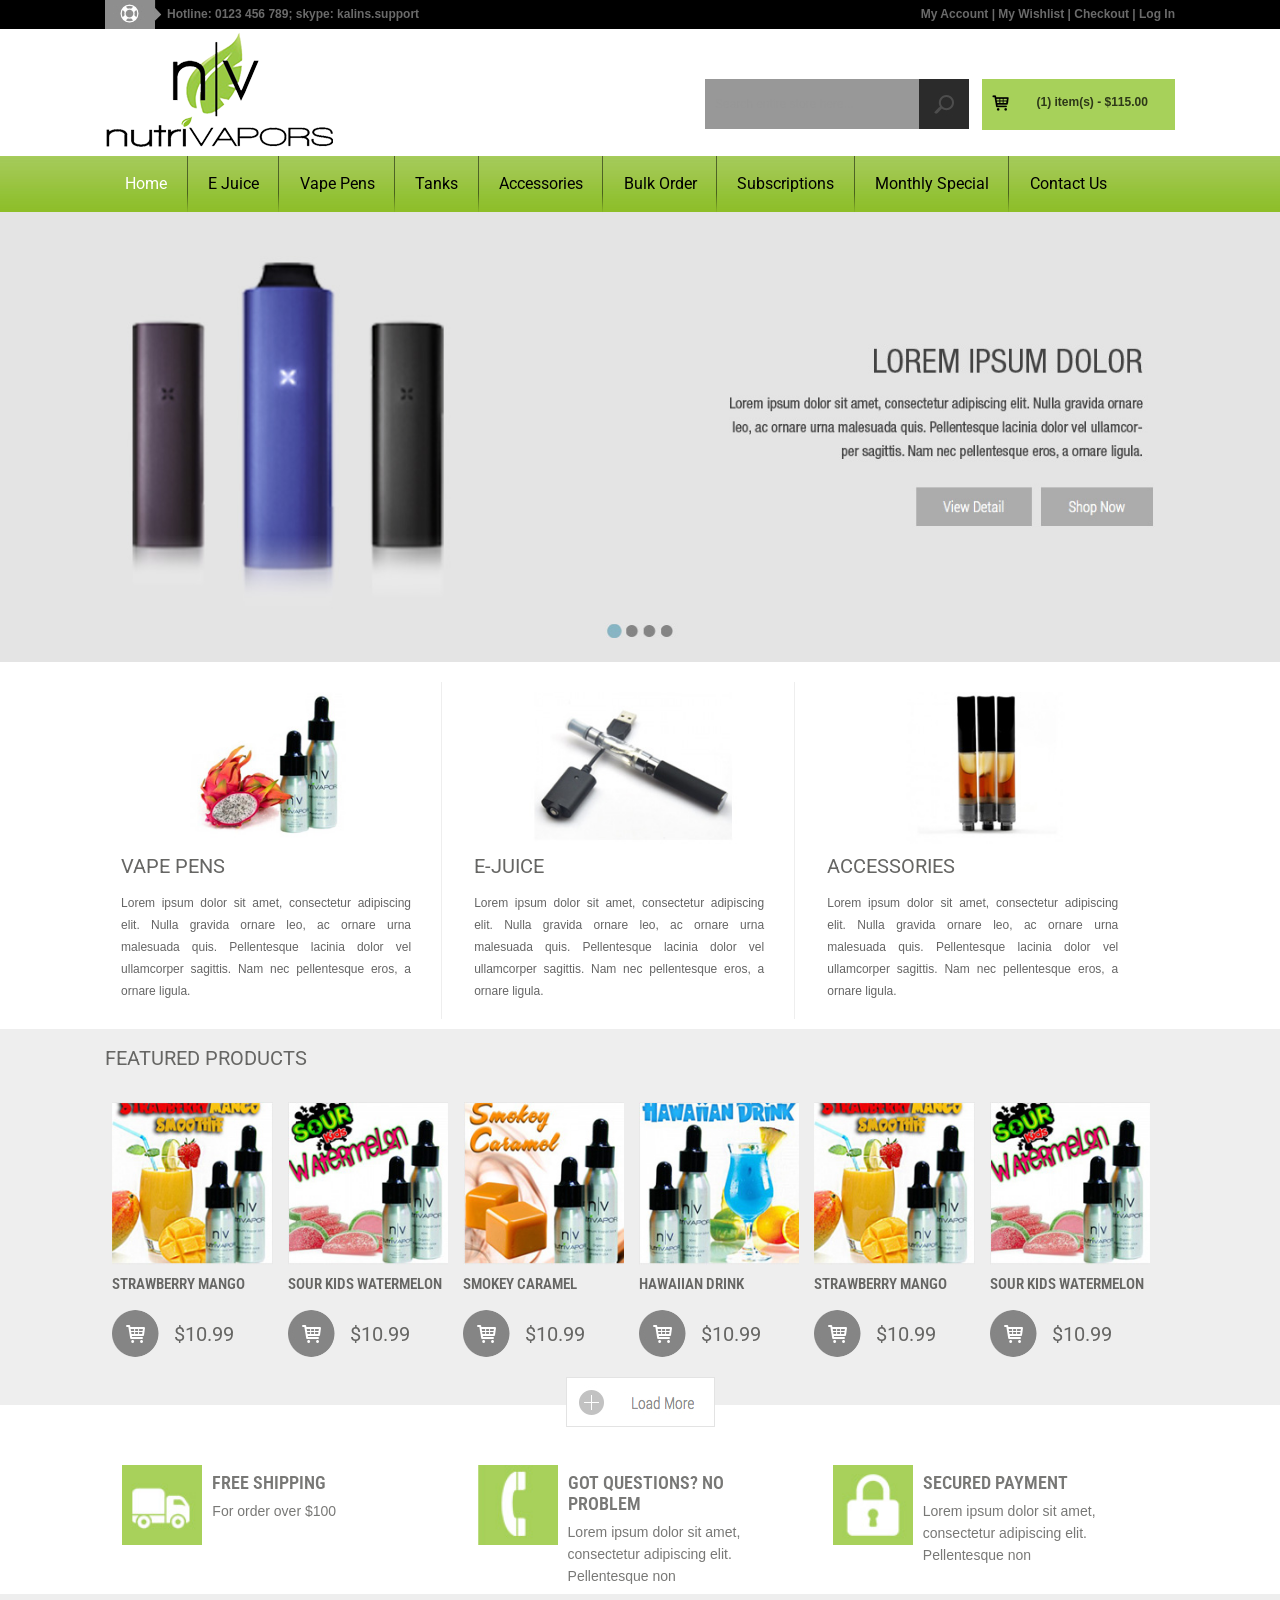
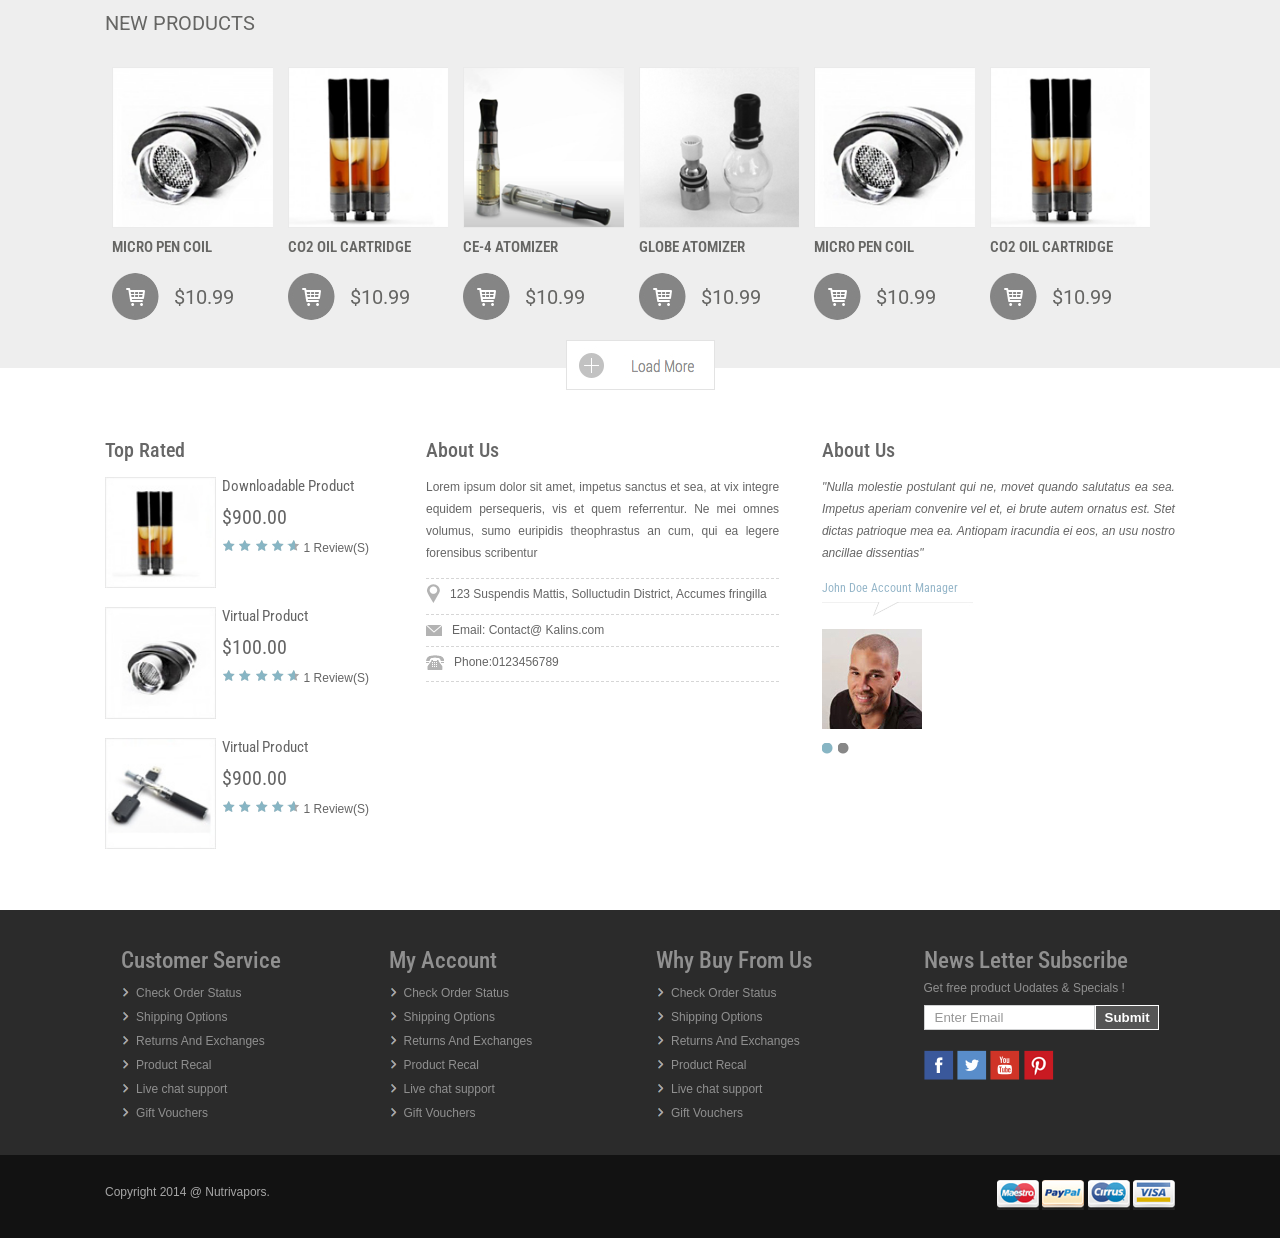
<file: htmls/index.html>
<!DOCTYPE HTML>
<html>
<head>
<meta http-equiv="Content-Type" content="text/html; charset=utf-8">
<title>NlV</title>
<meta name="viewport" content="width=device-width, initial-scale=1.0" />
<link type="text/css" rel="stylesheet" href="style.css">
<script type="text/javascript" src="js/jquery-1.11.1.min.js"></script>
<script type="text/javascript">
$(document).ready(function(){
	$('.mobile_menuicon').click(function(){
		$('.main_nav_list').slideToggle();	
	});	
})
</script>
</head>
<body>
   <!--top-->
       <div class="full_wrapper top">
          <div class="site_container topin">
               <!--left-->
                 <div class="leftmenu">
                   <div class="topicon"><a href="#"><img src="images/topiconleft_02.png" alt=""></a></div>
                   <div class="tolmenu"><a href="#">Hotline: 0123 456 789; skype: kalins.support</a></div>
                   <div class="clear_fix"></div>
                 </div>
               <!--End Left-->
               
                <!--Right-->
                 <div class="rightmenu">
                   <ul class="tormenu"> 
                     <li><a href="#">My Account</a>  |  <a href="#">My Wishlist</a>  |  <a href="#">Checkout </a> |  <a href="#">Log In</a></li>
                   </ul>
                 </div>
               <!--End Right-->
                <div class="clear_fix"></div>
          </div>
       </div>
       <div class="clear_fix"></div>
   <!--End top-->
   
   
   <!--logopart-->
      <div class="full_wrapper">
        <div class="site_container">
          <!--left-->
            <div class="sitelogo">
             <a href="#"> <img src="images/sitelogo_04.png" alt=""></a>
            </div>
          <!--End left-->
          <!--right-->
              <div>
                  <div class="rightgreen">
                    <span style="float:left; padding-left:10px"><a href="#"><img src="images/topcart_07.png" alt=""></a></span>(1) item(s) - $115.00
                  </div>
                 <div class="serchbar">
                    <input type="text" class="serhinpput" placeholder="Search entire store here...">
                    <input type="submit" value="" class="sersubri">
                  </div>
                   
                  <div class="clear_fix"></div>
              </div>
          <!--End right-->
           <div class="clear_fix"></div>
        </div>
      </div>
      <div class="clear_fix"></div>
   <!--ENd logopart-->
   
   <!--menuslice-->
      <div class="full_wrapper menubg">
        <div class="site_container menu_main_wapm">
         <div class="mobile_menuicon"><img src="images/mobile_menu.png"></div><!--mobile_menuicon-->
          <ul class="main_nav_list">
           <li><a href="#" class="active">Home</a></li>
            <li><a href="#">E Juice</a></li>
            <li><a href="#">Vape Pens</a></li>
            <li><a href="#">Tanks</a></li>
            <li><a href="#">Accessories</a></li>
            <li><a href="#">Bulk Order</a></li>
            <li><a href="#">Subscriptions</a></li>
            <li><a href="#">Monthly Special</a></li>
             <li><a href="#">Contact Us</a></li>
          </ul>
          <div class="clear_fix"></div> 
        </div>
      </div>
      <div class="clear_fix"></div> 
   <!--End menuslice-->
   
    <!--bannerimages-->
       <div class="full_wrapper bannerpart">
         <div class="site_container">
           <a href="#"><img src="images/sitebaner_23.jpg" alt="" class="res_images"></a>
         </div>
       </div>
       <div class="clear_fix"></div> 
    <!--End bannerimages-->
   
   <!--vavepensblog-->
     <div class="full_wrapper vavepens">
       <div class="site_container vavepensin">
          <ul class="vapenslis">
           <li>
             <a href="#"><img src="images/vavepens_27.jpg" alt="" class="res_images"></a>
             <h3>Vape Pens</h3>
             <p>
              Lorem ipsum dolor sit amet, consectetur adipiscing elit. Nulla gravida ornare leo, ac ornare urna malesuada quis. Pellentesque lacinia dolor vel ullamcorper sagittis. Nam nec pellentesque eros, a ornare ligula.
             </p>
           </li>
             <li>
             <a href="#"><img src="images/vavepens_29.jpg" alt="" class="res_images"></a>
             <h3>E-Juice</h3>
             <p>
              Lorem ipsum dolor sit amet, consectetur adipiscing elit. Nulla gravida ornare leo, ac ornare urna malesuada quis. Pellentesque lacinia dolor vel ullamcorper sagittis. Nam nec pellentesque eros, a ornare ligula.
             </p>
           </li>

           <li>
             <a href="#"><img src="images/vavepens_31.jpg" alt="" class="res_images"></a>
             <h3>Accessories</h3>
             <p>
              Lorem ipsum dolor sit amet, consectetur adipiscing elit. Nulla gravida ornare leo, ac ornare urna malesuada quis. Pellentesque lacinia dolor vel ullamcorper sagittis. Nam nec pellentesque eros, a ornare ligula.
             </p>
           </li>

          </ul>
       </div>
     </div>
      <div class="clear_fix"></div> 
   <!--End vavepensblog-->
   
   <!--feturedproducts-->
      <div class="full_wrapper feturedproducts">
        <div class="site_container feturedproductsin">
            <h3>Featured Products</h3>
            <ul class="feturedprolis">
             <li>
               <a href="#"><img src="images/products_36.jpg" alt="" class="res_images"></a>
               <h5>Strawberry Mango</h5>
               <div class="matocl">
                <span style="float:left;"><a href="#"><img src="images/cartround_55.png" alt=""></a></span> <span style="float:left; padding-left:15px; margin-top:5px;"><h3>$10.99</h3></span>
                <div class="clear_fix"></div> 
               </div>
             </li>
              <li>
               <a href="#"><img src="images/products_38.jpg" alt="" class="res_images"></a>
               <h5>Sour Kids Watermelon</h5>
               <div class="matocl">
                <span style="float:left;"><a href="#"><img src="images/cartround_55.png" alt=""></a></span> <span style="float:left; padding-left:15px; margin-top:5px;"><h3>$10.99</h3></span>
                <div class="clear_fix"></div> 
               </div>
             </li>
              <li>
               <a href="#"><img src="images/products_40.jpg" alt="" class="res_images"></a>
               <h5>Smokey Caramel</h5>
               <div class="matocl">
                <span style="float:left;"><a href="#"><img src="images/cartround_55.png" alt=""></a></span> <span style="float:left; padding-left:15px; margin-top:5px;"><h3>$10.99</h3></span>
                <div class="clear_fix"></div> 
               </div>
             </li>
             <li>
               <a href="#"><img src="images/products_42.jpg" alt="" class="res_images"></a>
               <h5>Hawaiian Drink</h5>
               <div class="matocl">
                <span style="float:left;"><a href="#"><img src="images/cartround_55.png" alt=""></a></span> <span style="float:left; padding-left:15px; margin-top:5px;"><h3>$10.99</h3></span>
                <div class="clear_fix"></div> 
               </div>
             </li>
              <li>
               <a href="#"><img src="images/products_44.jpg" alt="" class="res_images"></a>
               <h5>Strawberry Mango </h5>
               <div class="matocl">
                <span style="float:left;"><a href="#"><img src="images/cartround_55.png" alt=""></a></span> <span style="float:left; padding-left:15px; margin-top:5px;"><h3>$10.99</h3></span>
                <div class="clear_fix"></div> 
               </div>
             </li>
              <li>
               <a href="#"><img src="images/products_46.jpg" alt="" class="res_images"></a>
               <h5>Sour Kids Watermelon</h5>
               <div class="matocl">
                <span style="float:left;"><a href="#"><img src="images/cartround_55.png" alt=""></a></span> <span style="float:left; padding-left:15px; margin-top:5px;"><h3>$10.99</h3></span>
                <div class="clear_fix"></div> 
               </div>
             </li>
               
            </ul>
            <div class="clear_fix"></div> 
        </div>
      </div>
      <div class="clear_fix"></div> 
   <!--End feturedproducts-->
   
   
    <!--freeshoping-->
      <div class="full_wrapper freeshoping">
        <div class="site_container freeshopingin">
          <div class="btncenter">
            <a href="#"><img src="images/leadmorebtn_59.png" alt=""></a>
          </div>
          <div class="clear_fix"></div> 
          <ul class="grbtnlis">
           <li>
             <span class="grebtnspan"><a href="#"><img src="images/freeshiping_imges_62.jpg" alt="" class="res_images"></a></span>
             <span class="grelefsp">
             <h4>Free Shipping</h4>
             <p>For order over $100</p>
             </span>
              <div class="clear_fix"></div> 
           </li>
            <li>
             <span class="grebtnspan"><a href="#"><img src="images/freeshiping_imges_65.jpg" alt=""  class="res_images"></a></span>
             <span class="grelefsp">
             <h4>Got questions? No Problem</h4>
             <p>
             Lorem ipsum dolor sit amet, consectetur
adipiscing elit. Pellentesque non
             </p>
             </span>
              <div class="clear_fix"></div> 
           </li>
           <li>
             <span class="grebtnspan"><a href="#"><img src="images/freeshiping_imges_68.jpg" alt=""  class="res_images"></a></span>
             <span class="grelefsp">
             <h4>Secured Payment</h4>
             <p>
             Lorem ipsum dolor sit amet, consectetur
adipiscing elit. Pellentesque non
             </p>
             </span>
              <div class="clear_fix"></div> 
           </li>
          </ul>
          <div class="clear_fix"></div> 
        </div>
      </div>
      <div class="clear_fix"></div> 
   <!--End freeshoping-->
   
   
   <!--Newproducts-->
      <div class="full_wrapper feturedproducts">
        <div class="site_container feturedproductsin">
            <h3>New Products</h3>
            <ul class="feturedprolis">
             <li>
               <a href="#"><img src="images/penproductsn_62.png" alt="" class="res_images"></a>
               <h5>Micro Pen Coil</h5>
               <div class="matocl">
                <span style="float:left;"><a href="#"><img src="images/cartround_55.png" alt=""></a></span> <span style="float:left; padding-left:15px; margin-top:5px;"><h3>$10.99</h3></span>
                <div class="clear_fix"></div> 
               </div>
             </li>
              <li>
               <a href="#"><img src="images/penproductsn_64.png" alt="" class="res_images"></a>
               <h5>Co2 Oil Cartridge</h5>
               <div class="matocl">
                <span style="float:left;"><a href="#"><img src="images/cartround_55.png" alt=""></a></span> <span style="float:left; padding-left:15px; margin-top:5px;"><h3>$10.99</h3></span>
                <div class="clear_fix"></div> 
               </div>
             </li>
              <li>
                <a href="#"><img src="images/penproductsn_66.png" alt="" class="res_images"></a>
               <h5>Ce-4 Atomizer</h5>
               <div class="matocl">
                <span style="float:left;"><a href="#"><img src="images/cartround_55.png" alt=""></a></span> <span style="float:left; padding-left:15px; margin-top:5px;"><h3>$10.99</h3></span>
                <div class="clear_fix"></div> 
               </div>
             </li>
             <li>
                <a href="#"><img src="images/penproductsn_68.png" alt="" class="res_images"></a>
               <h5>Globe Atomizer</h5>
               <div class="matocl">
                <span style="float:left;"><a href="#"><img src="images/cartround_55.png" alt=""></a></span> <span style="float:left; padding-left:15px; margin-top:5px;"><h3>$10.99</h3></span>
                <div class="clear_fix"></div> 
               </div>
             </li>
              <li>
               <a href="#"><img src="images/penproductsn_62.png" alt="" class="res_images"></a>
               <h5>Micro Pen Coil</h5>
               <div class="matocl">
                <span style="float:left;"><a href="#"><img src="images/cartround_55.png" alt=""></a></span> <span style="float:left; padding-left:15px; margin-top:5px;"><h3>$10.99</h3></span>
                <div class="clear_fix"></div> 
               </div>
             </li>
              <li>
               <a href="#"><img src="images/penproductsn_64.png" alt="" class="res_images"></a>
               <h5>Co2 Oil Cartridge</h5>
               <div class="matocl">
                <span style="float:left;"><a href="#"><img src="images/cartround_55.png" alt=""></a></span> <span style="float:left; padding-left:15px; margin-top:5px;"><h3>$10.99</h3></span>
                <div class="clear_fix"></div> 
               </div>
             </li>
               
            </ul>
            <div class="clear_fix"></div> 
        </div>
      </div>
      <div class="clear_fix"></div> 
   <!--End Newproducts-->
   
   <!--clintblog-->
   <div class="full_wrapper freeshoping">
        <div class="site_container freeshopingin1">
          <div class="btncenter">
            <a href="#"><img src="images/leadmorebtn_59.png" alt=""></a>
          </div>
          
          <div class="clintrated">
              <div class="topratedleft">
                <div class="toprated">
                 Top Rated
                </div>
                
                <ul class="topratedlis">
                  <li>
                    <div>
                      <div class="topratimg"><img src="images/penborderimages_81.jpg" alt="" class="res_images"></div>
                      <div class="topratedsiderates">
                       <div class="downloadproduct">
                        <a href="#">Downloadable Product</a>
                       </div>
                       <div class="downloadproducto">
                       $900.00
                       </div>
                       <div style="margin-top:10px;">
                        <span>
                         <a href="#"><img src="images/stars_84.png" alt=""></a>
                         <a href="#"><img src="images/stars_84.png" alt=""></a>
                         <a href="#"><img src="images/stars_84.png" alt=""></a>
                         <a href="#"><img src="images/stars_84.png" alt=""></a>
                         <a href="#"><img src="images/stars_86.png" alt=""></a>
                        </span>
                        <span>1 Review(S)</span>
                        <div class="clear_fix"></div>
                       </div>
                      </div>
                      <div class="clear_fix"></div>
                    </div>
                  </li>
                  <li>
                    <div>
                      <div class="topratimg"><img src="images/penborderimages_84.jpg" alt="" class="res_images"></div>
                      <div class="topratedsiderates">
                       <div class="downloadproduct">
                        <a href="#">Virtual Product</a>
                       </div>
                       <div class="downloadproducto">
                       $100.00
                       </div>
                       <div style="margin-top:10px;">
                        <span>
                         <a href="#"><img src="images/stars_84.png" alt=""></a>
                         <a href="#"><img src="images/stars_84.png" alt=""></a>
                         <a href="#"><img src="images/stars_84.png" alt=""></a>
                         <a href="#"><img src="images/stars_84.png" alt=""></a>
                         <a href="#"><img src="images/stars_86.png" alt=""></a>
                        </span>
                        <span>1 Review(S)</span>
                        <div class="clear_fix"></div>
                       </div>
                      </div>
                      <div class="clear_fix"></div>
                    </div>
                  </li>
                  <li>
                    <div>
                      <div class="topratimg"><img src="images/penborderimages_86.jpg" alt="" class="res_images"></div>
                      <div class="topratedsiderates">
                       <div class="downloadproduct">
                        <a href="#">Virtual Product</a>
                       </div>
                       <div class="downloadproducto">
                       $900.00
                       </div>
                       <div style="margin-top:10px;">
                        <span>
                         <a href="#"><img src="images/stars_84.png" alt=""></a>
                         <a href="#"><img src="images/stars_84.png" alt=""></a>
                         <a href="#"><img src="images/stars_84.png" alt=""></a>
                         <a href="#"><img src="images/stars_84.png" alt=""></a>
                         <a href="#"><img src="images/stars_86.png" alt=""></a>
                        </span>
                        <span>1 Review(S)</span>
                        <div class="clear_fix"></div>
                       </div>
                      </div>
                      <div class="clear_fix"></div>
                    </div>
                  </li>
                </ul>
                
              </div>
              <div class="torteright">
                 <div class="toprated">
                  About Us 
                </div>
                <p>
                 Lorem ipsum dolor sit amet, impetus sanctus et sea, at vix integre equidem persequeris, vis et quem referrentur. Ne mei omnes volumus, sumo euripidis theophrastus an cum, qui ea legere forensibus scribentur
                </p>
                <div class="borbotdd">
                </div>
                <div>
                  <span class="spanmap"><a href="#"><img src="images/mapicons_92.png" alt=""></a></span>
                  <span class="persapns"><a href="#">123 Suspendis Mattis, Solluctudin District, Accumes fringilla</a></span>
                  <div class="clear_fix"></div>
                </div>
                 <div class="borbotdd">
                </div>
                <div>
                  <span class="spanmap" style="margin-top:10px;"><a href="#"><img src="images/mapicons_97.png" alt=""></a></span>
                  <span class="persapns"><a href="#">Email: Contact@ Kalins.com</a></span>
                  <div class="clear_fix"></div>
                </div>
                 <div class="borbotdd">
                </div>
                 <div>
                  <span class="spanmap" style="margin-top:5px;"><a href="#"><img src="images/mapicons_100.png" alt=""></a></span>
                  <span class="persapns"><a href="#">Phone:0123456789</a></span>
                  <div class="clear_fix"></div>
                </div>
                 <div class="borbotdd">
                </div>
                </div>
                
                
                <div class="torteright">
                 <div class="toprated">
                  About Us 
                </div>
                <p>
   <i>            
"Nulla molestie postulant qui ne, movet quando salutatus ea sea. Impetus aperiam convenire vel et, ei brute autem ornatus est. Stet dictas patrioque mea ea. Antiopam iracundia ei eos, an usu nostro ancillae dissentias"
</i>
                </p>
                 <div class="jhonedoie">
                  John Doe Account Manager
                 </div>
                 <div>
                  <img src="images/myacountborder_96.png" alt="">
                 </div>
                 <div class="clintimg">
                   <a href="#"><img src="images/clintsays_100.png" alt=""></a>
                 </div>
                 <div class="clintimg">
                 <a href="#"> <img src="images/roundicons_112.png" alt=""></a>
                 <a href="#"> <img src="images/roundicons_114.png" alt=""></a>
                 </div>
                </div>
                
             <div class="clear_fix"></div> 
             <div style="height:50px;">
             </div>
              
          </div>
          
       </div>
   </div>
   <div class="clear_fix"></div> 
  <!--ENd clintblog-->
  
  <!--newsletter-->
     <div class="full_wrapper newsletter">
       <div class="site_container newsletterin">
         <div class="newslis">
            <div class="cuseheding">
             Customer Service
            </div>
            <ul class="checkorstatuslis">
             <li><a href="#">Check Order Status</a></li>
             <li><a href="#">Shipping Options</a></li>
             <li><a href="#">Returns And Exchanges</a></li>
             <li><a href="#">Product Recal</a></li>
             <li><a href="#">Live chat support</a></li>
             <li><a href="#">Gift Vouchers</a></li>
            </ul>
         </div>
         <div class="newslis">
            <div class="cuseheding">
             My Account
            </div>
            <ul class="checkorstatuslis">
             <li><a href="#">Check Order Status</a></li>
             <li><a href="#">Shipping Options</a></li>
             <li><a href="#">Returns And Exchanges</a></li>
             <li><a href="#">Product Recal</a></li>
             <li><a href="#">Live chat support</a></li>
             <li><a href="#">Gift Vouchers</a></li>
            </ul>
         </div>
         
         <div class="newslis">
            <div class="cuseheding">
             Why Buy From Us
            </div>
            <ul class="checkorstatuslis">
             <li><a href="#">Check Order Status</a></li>
             <li><a href="#">Shipping Options</a></li>
             <li><a href="#">Returns And Exchanges</a></li>
             <li><a href="#">Product Recal</a></li>
             <li><a href="#">Live chat support</a></li>
             <li><a href="#">Gift Vouchers</a></li>
            </ul>
         </div>
         
         <div class="newslis">
            <div class="cuseheding">
             News Letter Subscribe
            </div>
             
               <div>
               Get free product Uodates & Specials !
              </div>
               <div class="emaisu">
                 <input type="text" class="foinput" placeholder="Enter Email">
                 <input type="submit" class="subfootr" value="Submit">
                  <div class="clear_fix"></div>
               </div>
              <div class="soicons">
               <a href="#"><img src="images/sosialicons_123.png" alt=""></a>
               <a href="#"><img src="images/sosialicons_125.png" alt=""></a>
               <a href="#"><img src="images/sosialicons_127.png" alt=""></a>
               <a href="#"><img src="images/sosialicons_129.png" alt=""></a>
              </div>
            
         </div>
         
         
         
         
          <div class="clear_fix"></div>
       </div>
     </div>
     <div class="clear_fix"></div> 
  <!--End newsletter-->
  
  <!--footer-->
     <div class="full_wrapper footer">
       <div class="site_container footerin">
         <div class="copwrilef">
         <a href="#"> Copyright 2014 @ Nutrivapors.</a>
         </div>
         <div class="foleft">
           <a href="#"><img src="images/paypacards_137.png" alt=""></a>
           <a href="#"><img src="images/paypacards_139.png" alt=""></a>
           <a href="#"><img src="images/paypacards_141.png" alt=""></a>
           <a href="#"><img src="images/paypacards_143.png" alt=""></a>
         </div>
         <div class="clear_fix"></div> 
       </div>
     </div>
  <!--End footer-->
</body>
</html>
</file>
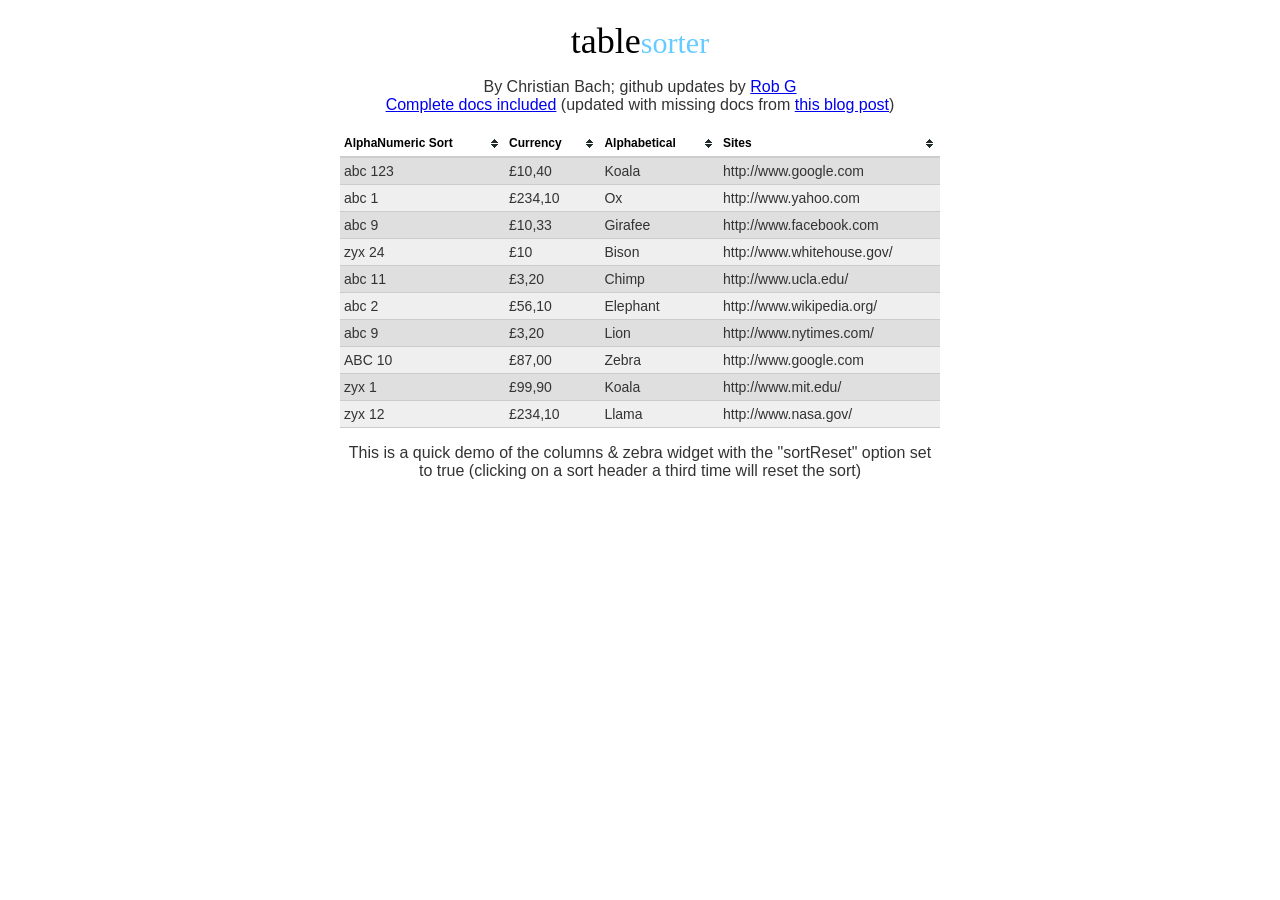
<file: administrator/assets/tablesorter/index.html>
<!DOCTYPE html>
<html>
<head>
	<meta charset="utf-8">
	<title>Basic Tablesorter Demo</title>

	<!-- Demo styling -->
	<link href="docs/css/jq.css" rel="stylesheet">

	<!-- jQuery: required (tablesorter works with jQuery 1.2.3+) -->
	<script src="../jquery-2.0.3.min.js"></script>

	<!-- Pick a theme, load the plugin & initialize plugin -->
	<link href="css/theme.default.css" rel="stylesheet">
	<script src="js/jquery.tablesorter.min.js"></script>
	<script src="js/jquery.tablesorter.widgets.min.js"></script>
	<script>
	$(function(){
		$('table').tablesorter({
			widgets        : ['zebra', 'columns'],
			usNumberFormat : false,
			sortReset      : true,
			sortRestart    : true
		});
	});
	</script>

</head>
<body>
<div class="demo">
	<h1><a href="https://github.com/Mottie/tablesorter">table<em>sorter</em></a></h1>
	<p>By Christian Bach; github updates by <a href="https://github.com/Mottie/">Rob G</a><br>
		<a href="docs/index.html">Complete docs included</a> (updated with missing docs from <a href="http://wowmotty.blogspot.com/2011/06/jquery-tablesorter-missing-docs.html">this blog post</a>)
	</p>

	<table class="tablesorter">
		<thead>
			<tr>
				<th>AlphaNumeric Sort</th>
				<th>Currency</th>
				<th>Alphabetical</th>
				<th>Sites</th>
			</tr>
		</thead>
		<tbody>
			<tr><td>abc 123</td><td>&#163;10,40</td><td>Koala</td><td>http://www.google.com</td></tr>
			<tr><td>abc 1</td><td>&#163;234,10</td><td>Ox</td><td>http://www.yahoo.com</td></tr>
			<tr><td>abc 9</td><td>&#163;10,33</td><td>Girafee</td><td>http://www.facebook.com</td></tr>
			<tr><td>zyx 24</td><td>&#163;10</td><td>Bison</td><td>http://www.whitehouse.gov/</td></tr>
			<tr><td>abc 11</td><td>&#163;3,20</td><td>Chimp</td><td>http://www.ucla.edu/</td></tr>
			<tr><td>abc 2</td><td>&#163;56,10</td><td>Elephant</td><td>http://www.wikipedia.org/</td></tr>
			<tr><td>abc 9</td><td>&#163;3,20</td><td>Lion</td><td>http://www.nytimes.com/</td></tr>
			<tr><td>ABC 10</td><td>&#163;87,00</td><td>Zebra</td><td>http://www.google.com</td></tr>
			<tr><td>zyx 1</td><td>&#163;99,90</td><td>Koala</td><td>http://www.mit.edu/</td></tr>
			<tr><td>zyx 12</td><td>&#163;234,10</td><td>Llama</td><td>http://www.nasa.gov/</td></tr>
		</tbody>
	</table>

	<p>This is a quick demo of the columns & zebra widget with the "sortReset" option set to true (clicking on a sort header a third time will reset the sort)</p>

</div>
</body></html>
</file>
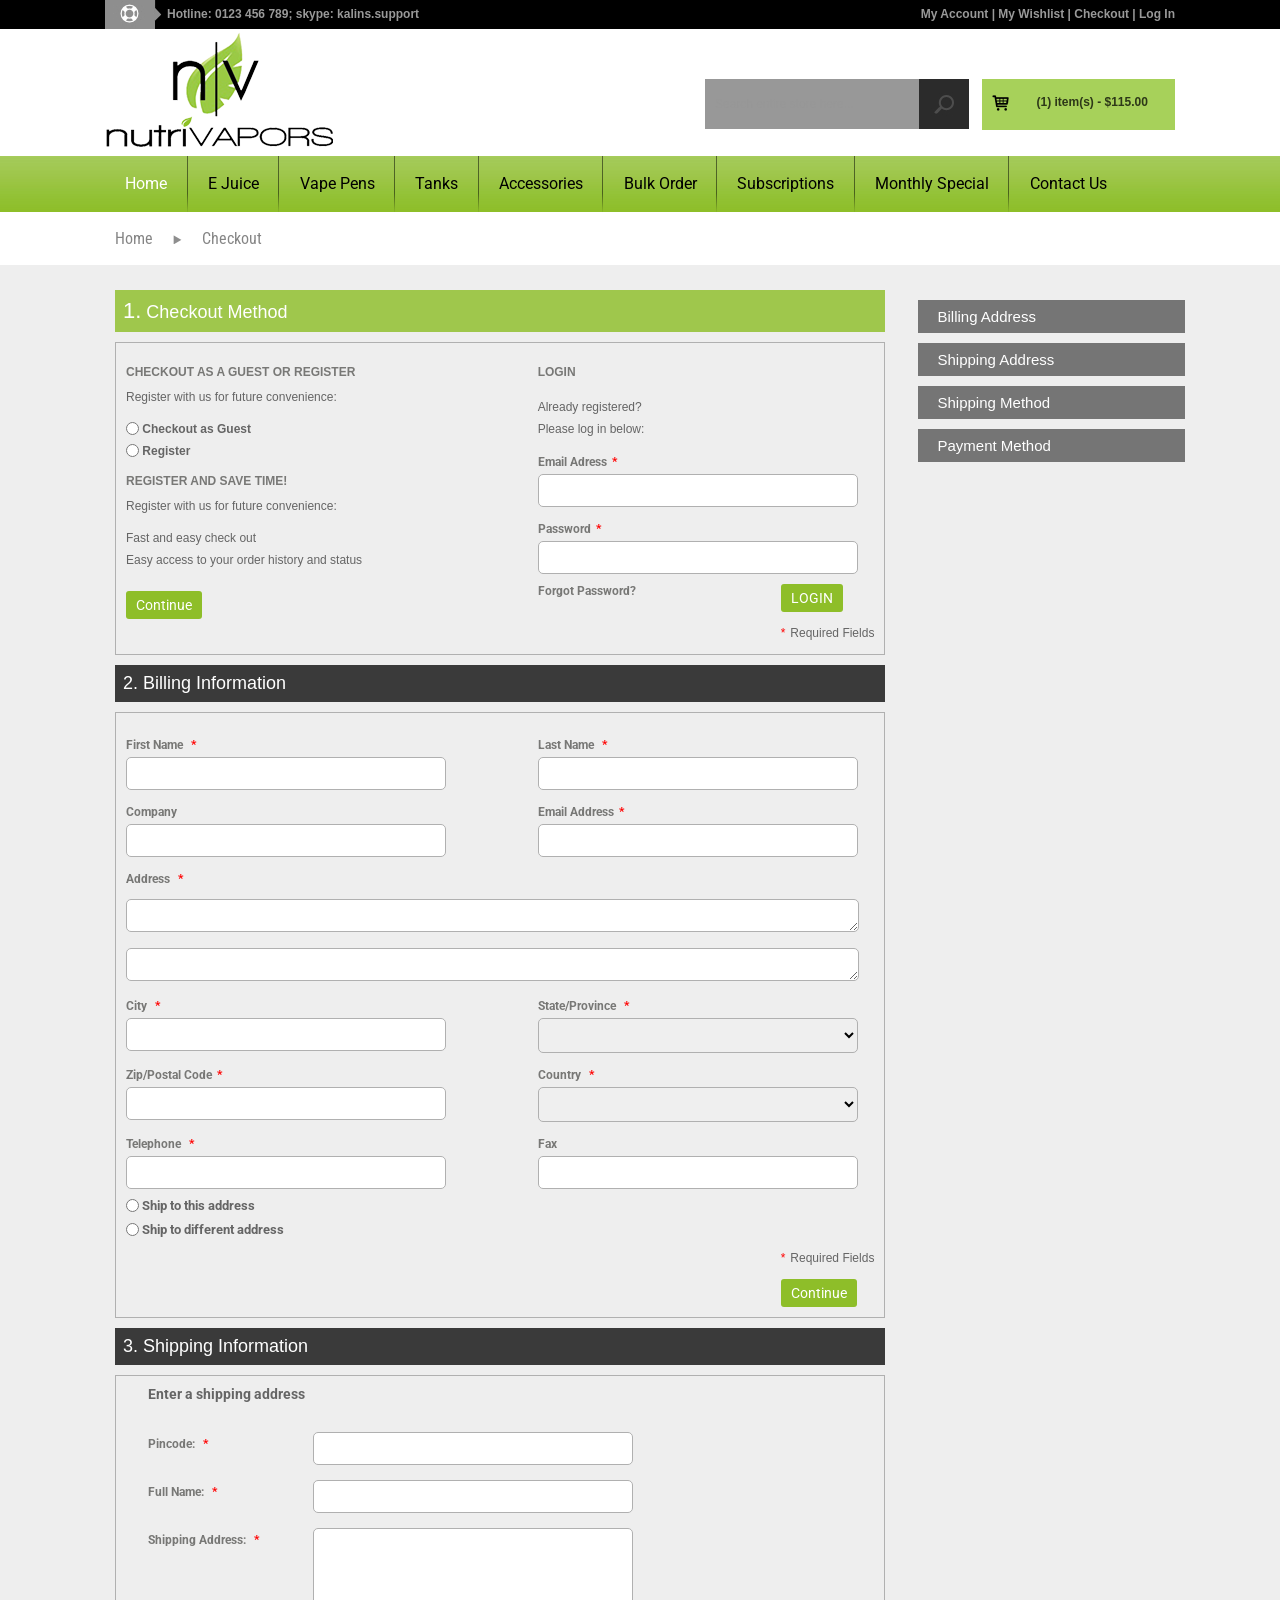
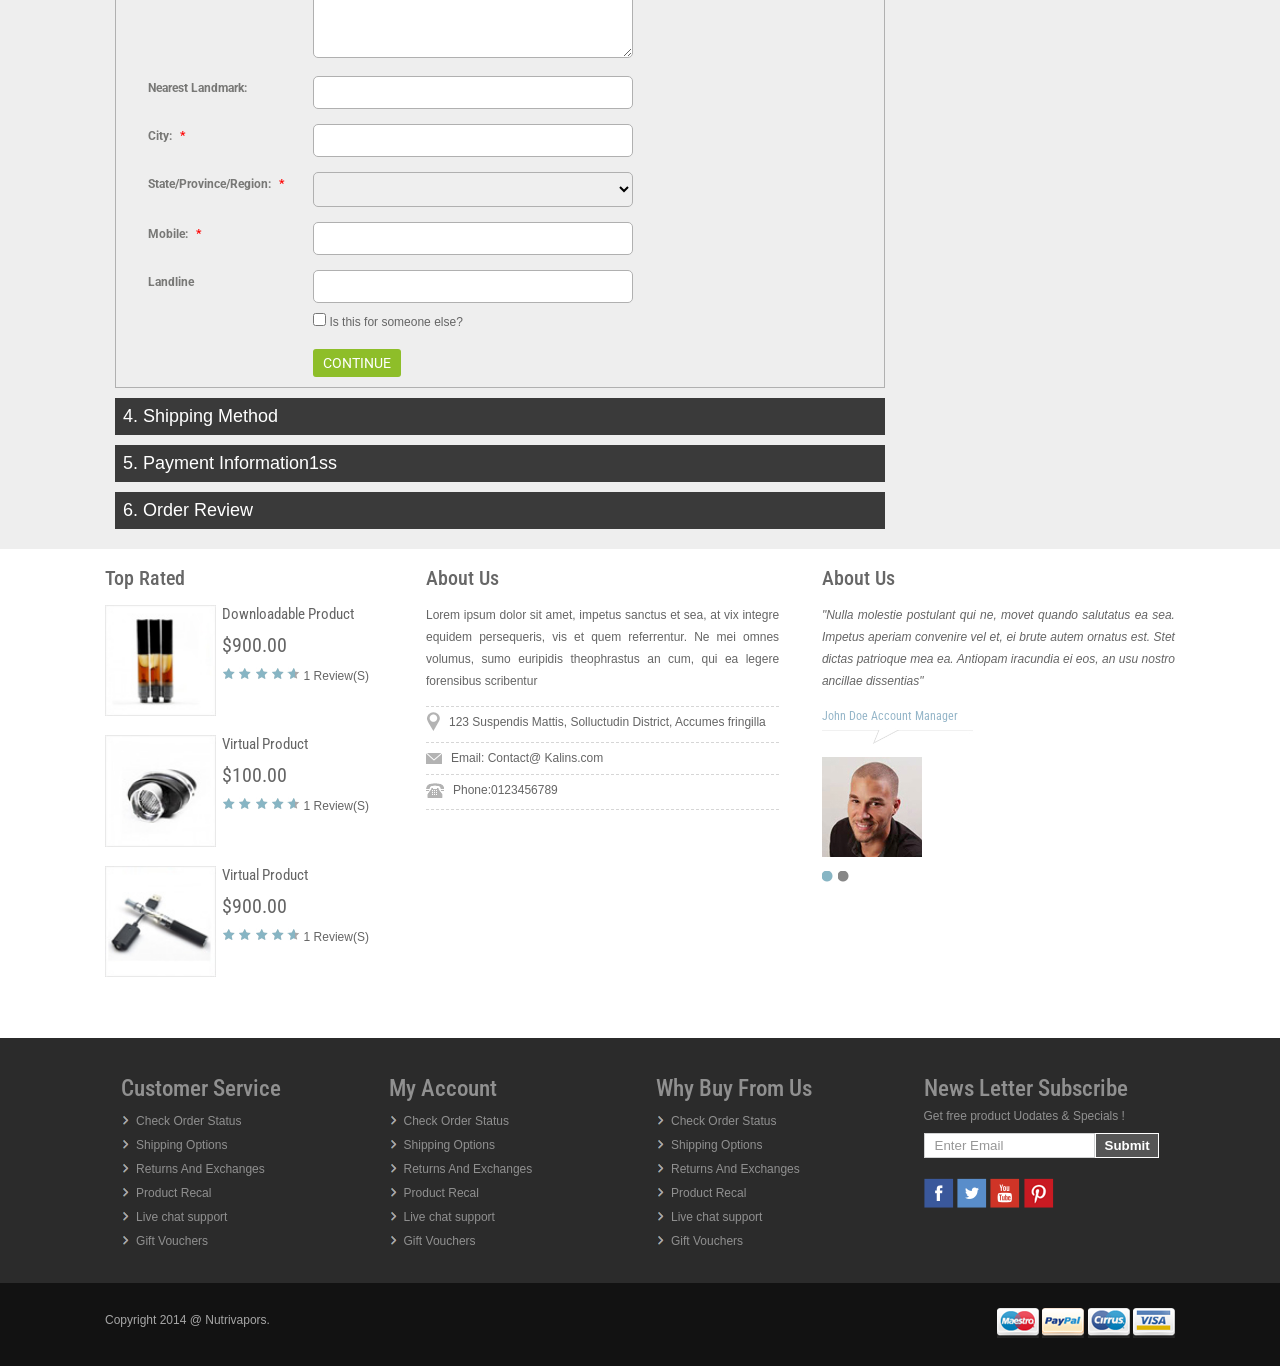
<file: checkout.html>
<!DOCTYPE HTML>
<html>
<head>
<meta http-equiv="Content-Type" content="text/html; charset=utf-8">
<title>NlV</title>
<meta name="viewport" content="width=device-width, initial-scale=1.0" />
<link type="text/css" rel="stylesheet" href="style.css">
<script type="text/javascript" src="js/jquery-1.11.1.min.js"></script>
<script type="text/javascript">
$(document).ready(function(){
	$('.mobile_menuicon').click(function(){
		$('.main_nav_list').slideToggle();	
	});	
})
</script>
</head>
<body>
   <!--top-->
       <div class="full_wrapper top">
          <div class="site_container topin">
               <!--left-->
                 <div class="leftmenu">
                   <div class="topicon"><a href="#"><img src="images/topiconleft_02.png" alt=""></a></div>
                   <div class="tolmenu"><a href="#">Hotline: 0123 456 789; skype: kalins.support</a></div>
                   <div class="clear_fix"></div>
                 </div>
               <!--End Left-->
               
                <!--Right-->
                 <div class="rightmenu">
                   <ul class="tormenu"> 
                     <li><a href="#">My Account</a>  |  <a href="#">My Wishlist</a>  |  <a href="#">Checkout </a> |  <a href="#">Log In</a></li>
                   </ul>
                 </div>
               <!--End Right-->
                <div class="clear_fix"></div>
          </div>
       </div>
       <div class="clear_fix"></div>
   <!--End top-->
   
   
   <!--logopart-->
      <div class="full_wrapper">
        <div class="site_container">
          <!--left-->
            <div class="sitelogo">
             <a href="#"> <img src="images/sitelogo_04.png" alt=""></a>
            </div>
          <!--End left-->
          <!--right-->
              <div>
                  <div class="rightgreen">
                    <span style="float:left; padding-left:10px"><a href="#"><img src="images/topcart_07.png" alt=""></a></span>(1) item(s) - $115.00
                  </div>
                 <div class="serchbar">
                    <input type="text" class="serhinpput" placeholder="Search entire store here...">
                    <input type="submit" value="" class="sersubri">
                  </div>
                   
                  <div class="clear_fix"></div>
              </div>
          <!--End right-->
           <div class="clear_fix"></div>
        </div>
      </div>
      <div class="clear_fix"></div>
   <!--ENd logopart-->
   
   <!--menuslice-->
      <div class="full_wrapper menubg">
        <div class="site_container menu_main_wapm">
         <div class="mobile_menuicon"><img src="images/mobile_menu.png"></div><!--mobile_menuicon-->
          <ul class="main_nav_list">
           <li><a href="#" class="active">Home</a></li>
            <li><a href="#">E Juice</a></li>
            <li><a href="#">Vape Pens</a></li>
            <li><a href="#">Tanks</a></li>
            <li><a href="#">Accessories</a></li>
            <li><a href="#">Bulk Order</a></li>
            <li><a href="#">Subscriptions</a></li>
            <li><a href="#">Monthly Special</a></li>
             <li><a href="#">Contact Us</a></li>
          </ul>
          <div class="clear_fix"></div> 
        </div>
      </div>
      <div class="clear_fix"></div> 
   <!--End menuslice-->
   
   
     <!--bedgromms part-->
        <div class="full_wrapper bedgrampart">
          <div class="site_container bedgrampartin">
              <ul class="bedgromslist"> 
                <li><a href="#">Home</a></li>
                <li><img src="images/aboutarow_03.png" alt=""></li>
                 <li><a href="#">Checkout</a></li>
              </ul>
               <div class="clear_fix"></div>
          </div>
        </div>
        <div class="clear_fix"></div>
     <!--End bedgromms part-->
   
    <!--innerpagepart-->
       <div class="full_wrapper innerpart">
         <div class="site_container">
            <div class="concomimg">
              
                <div class="checkout_left">

                    <div class="first_method">
                         <span>1.</span> Checkout Method
                    </div><!--first_method-->
                    
                    <div class="checkout_method">
                    
                       <div class="check_left">
                        
                         <h4>CHECKOUT AS A GUEST OR REGISTER</h4>
                         <div class="checkleft_para1">Register with us for future convenience:</div><!--checkleft_para-->
                         <div class="radio_btn"><input type="radio"> Checkout as Guest</div><!--radio_btn-->
                         <div class="radio_btn"><input type="radio"> Register</div><!--radio_btn-->
                         
                         <h4>REGISTER AND SAVE TIME!</h4>
                         
                         <div class="checkleft_para">Register with us for future convenience:</div><!--checkleft_para-->
                         <div class="checkleft_para2">Fast and easy check out</div><!--checkleft_para-->
                         <div class="checkleft_para">Easy access to your order history and status</div><!--checkleft_para-->
                         
                         <div class="continue_btn">
                            <input type="submit" value="Continue" />
                        </div><!--continue_btn-->
                         
                       
                       </div><!--check_left-->
                       
                       <div class="check_right">
          
                           <h4>LOGIN</h4>
                         <div class="checkleft_para2">Already registered?</div><!--checkleft_para-->
                         <div class="checkleft_para">Please log in below:</div><!--checkleft_para-->
                         
                         <div class="checkleft_text">Email Adress<span>*</span></div><!---checkleft_text--->
                         <div class="checkleft_btn"><input type="text"></div><!---checkleft_btn--->
                         
                         <div class="checkleft_text">Password<span>*</span></div><!---checkleft_text--->
                         <div class="checkleft_btn"><input type="password"></div><!---checkleft_btn--->
                         
                         
                         <div class="forgot_pwd"><a href="#">Forgot Password?</a></div><!--forgot_pwd-->
                         
                         <div class="submit_btn">
                         
                          <input type="submit" value="LOGIN">
                          
                         <div class="checkleft_para2"><span class="red">*</span>Required Fields</div><!--checkleft_para-->
                         
                         </div><!--submit_btn-->
                         
                       
                       </div><!--check_right-->
                       
                       <div class="clear_fix"></div>
                    
                    </div><!--checkout_method-->
                    

                    <div class="second_method">
                         <a href="#"><span>2.</span> Billing Information</a>
                    </div><!--second_method-->
                    
                    <div class="checkout_method">
                    
                       <div class="check_left">
                       <div class="checkleft_text"> First Name <span>*</span> </div><!--checkleft_text-->
                       <div class="checkleft_btn"> <input type="text"> </div><!--checkleft_btn-->
                       </div><!--check_left-->
                       
                       <div class="check_right">
                       <div class="checkleft_text"> Last Name <span>*</span> </div><!--checkleft_text-->
                       <div class="checkleft_btn"> <input type="text"> </div><!--checkleft_btn-->
                       </div><!--check_right-->

                       <div class="clear_fix"></div>
                    
                       <div class="check_left">
                       <div class="checkleft_text">Company</div><!--checkleft_text-->
                       <div class="checkleft_btn"> <input type="text"> </div><!--checkleft_btn-->
                       </div><!--check_left-->
                       
                       <div class="check_right">
                       <div class="checkleft_text">Email Address<span>*</span> </div><!--checkleft_text-->
                       <div class="checkleft_btn"> <input type="text"> </div><!--checkleft_btn-->
                       </div><!--check_right-->
                       <div class="clear_fix"></div>
                       
                       
                       <div class="checkleft_text">Address <span>*</span></div><!--checkleft_text-->
                       <div class="checkleft_btn1">
                        <textarea></textarea>
                       </div><!--checkleft_btn1-->

                       <div class="checkleft_btn1">
                        <textarea></textarea>
                       </div><!--checkleft_btn1-->

                       <div class="check_left">
                       <div class="checkleft_text">City <span>*</span></div><!--checkleft_text-->
                       <div class="checkleft_btn"> <input type="text"> </div><!--checkleft_btn-->
                       </div><!--check_left-->
                       
                       <div class="check_right">
                       <div class="checkleft_text">State/Province <span>*</span> </div><!--checkleft_text-->
                       <div class="checkleft_btn"><select> <option></option> </select></div><!--checkleft_btn-->
                       </div><!--check_right-->
                       <div class="clear_fix"></div>



                       <div class="check_left">
                       <div class="checkleft_text">Zip/Postal Code<span>*</span></div><!--checkleft_text-->
                       <div class="checkleft_btn"> <input type="text"> </div><!--checkleft_btn-->
                       </div><!--check_left-->
                       
                       <div class="check_right">
                       <div class="checkleft_text">Country <span>*</span> </div><!--checkleft_text-->
                       <div class="checkleft_btn"><select> <option></option> </select> </div><!--checkleft_btn-->
                       </div><!--check_right-->
                       <div class="clear_fix"></div>

                       <div class="check_left">
                       <div class="checkleft_text">Telephone <span>*</span> </div><!--checkleft_text-->
                       <div class="checkleft_btn"> <input type="text"> </div><!--checkleft_btn-->
                       </div><!--check_left-->
                       
                       <div class="check_right">
                       <div class="checkleft_text">Fax</div><!--checkleft_text-->
                       <div class="checkleft_btn"> <input type="text"> </div><!--checkleft_btn-->
                       </div><!--check_right-->
                       <div class="clear_fix"></div>


                       <div class="checkleft_btn1"><input type="radio"> Ship to this address</div><!--checkleft_btn1-->
                       <div class="checkleft_btn1"><input type="radio"> Ship to different address</div><!--checkleft_btn1-->
                       
                         <div class="submit_btn">
                         <div class="checkleft_para2"><span class="red">*</span>Required Fields</div><!--checkleft_para-->
                         
                          <input type="submit" value="Continue">
                          
                         
                         </div><!--submit_btn-->

                       <div class="clear_fix"></div>

                    </div><!--checkout_method-->
                    
                    
                    <div class="second_method">
                         <a href="#"><span>3.</span> Shipping Information</a>
                    </div><!--first_method-->
                    
                    
                    <div class="checkout_method">
                    
                   
                   
                   <div class="enter_mail">Enter a shipping address</div><!--enter_mail-->

                   <div class="shipping_text">Pincode: <span>*</span></div><!--shipping_text-->
                   <div class="shipping_btn"><input type="text"> </div><!--shipping_btn-->
                   <div class="clear_fix"></div>

                   <div class="shipping_text">Full Name: <span>*</span></div><!--shipping_text-->
                   <div class="shipping_btn"><input type="text"> </div><!--shipping_btn-->

                   <div class="clear_fix"></div>
                   <div class="shipping_text">Shipping Address: <span>*</span></div><!--shipping_text-->
                   <div class="shipping_btn"><textarea></textarea></div><!--shipping_btn-->
                   <div class="clear_fix"></div>

                   <div class="shipping_text">Nearest Landmark: </div><!--shipping_text-->
                   <div class="shipping_btn"><input type="text"></div><!--shipping_btn-->
                   <div class="clear_fix"></div>

                   <div class="shipping_text">City: <span>*</span></div><!--shipping_text-->
                   <div class="shipping_btn"><input type="text"></div><!--shipping_btn-->
                   <div class="clear_fix"></div>

                   <div class="shipping_text">State/Province/Region: <span>*</span></div><!--shipping_text-->
                   <div class="shipping_btn">

                   <select>
                    <option></option>
                   </select>

                   </div><!--shipping_btn-->
                   <div class="clear_fix"></div>

                   <div class="shipping_text">Mobile: <span>*</span></div><!--shipping_text-->
                   <div class="shipping_btn"><input type="text"></div><!--shipping_btn-->
                   <div class="clear_fix"></div>

                   <div class="shipping_text">Landline</div><!--shipping_text-->
                   <div class="shipping_btn"><input type="text"> </div><!--shipping_btn-->
                   <div class="clear_fix"></div>

                   <div class="shipping_text"> </div><!--shipping_text-->
                   <div class="shipping_btn"><input type="checkbox"> Is this for someone else?
                   </div><!--shipping_btn-->
                   <div class="clear_fix"></div>

                   <div class="shipping_text"> </div><!--shipping_text-->
                   <div class="shipping_btn"><input type="submit" value="CONTINUE"></div><!--shipping_btn-->
                   <div class="clear_fix"></div>



               

                       <div class="clear_fix"></div>

                    </div><!--checkout_method-->

                    <div class="second_method">
                         <a href="#"><span>4.</span> Shipping Method</a>
                    </div><!--first_method-->

                    <div class="second_method">
                         <a href="#"><span>5.</span> Payment Information1ss</a>
                    </div><!--first_method-->

                    <div class="second_method">
                        <a href="#"><span>6.</span> Order Review</a>
                    </div><!--first_method-->


                 </div><!--checkout_left-->


                <div class="checkout_right">
                
                
                   <div class="checkright_method"><a href="#">Billing Address</a></div><!--checkright_method-->
                   <div class="checkright_method"><a href="#">Shipping Address</a></div><!--checkright_method-->
                   <div class="checkright_method"><a href="#">Shipping Method</a></div><!--checkright_method-->
                   <div class="checkright_method"><a href="#">Payment Method</a></div><!--checkright_method-->


                 </div><!--checkout_right-->
                 
               <div class="clear_fix"></div>
               
            </div><!--concomimg-->
         </div><!--site_container-->
       </div><!--innerpart-->
       <div class="clear_fix"></div> 
    <!--End innerpagepart-->

   
   <!--clintblog-->
   <div class="full_wrapper freeshoping">
        <div class="site_container freeshopingin1">
         
          <div class="clintrated">
              <div class="topratedleft">
                <div class="toprated">
                 Top Rated
                </div>
                
                <ul class="topratedlis">
                  <li>
                    <div>
                      <div class="topratimg"><img src="images/penborderimages_81.jpg" alt="" class="res_images"></div>
                      <div class="topratedsiderates">
                       <div class="downloadproduct">
                        <a href="#">Downloadable Product</a>
                       </div>
                       <div class="downloadproducto">
                       $900.00
                       </div>
                       <div style="margin-top:10px;">
                        <span>
                         <a href="#"><img src="images/stars_84.png" alt=""></a>
                         <a href="#"><img src="images/stars_84.png" alt=""></a>
                         <a href="#"><img src="images/stars_84.png" alt=""></a>
                         <a href="#"><img src="images/stars_84.png" alt=""></a>
                         <a href="#"><img src="images/stars_86.png" alt=""></a>
                        </span>
                        <span>1 Review(S)</span>
                        <div class="clear_fix"></div>
                       </div>
                      </div>
                      <div class="clear_fix"></div>
                    </div>
                  </li>
                  <li>
                    <div>
                      <div class="topratimg"><img src="images/penborderimages_84.jpg" alt="" class="res_images"></div>
                      <div class="topratedsiderates">
                       <div class="downloadproduct">
                        <a href="#">Virtual Product</a>
                       </div>
                       <div class="downloadproducto">
                       $100.00
                       </div>
                       <div style="margin-top:10px;">
                        <span>
                         <a href="#"><img src="images/stars_84.png" alt=""></a>
                         <a href="#"><img src="images/stars_84.png" alt=""></a>
                         <a href="#"><img src="images/stars_84.png" alt=""></a>
                         <a href="#"><img src="images/stars_84.png" alt=""></a>
                         <a href="#"><img src="images/stars_86.png" alt=""></a>
                        </span>
                        <span>1 Review(S)</span>
                        <div class="clear_fix"></div>
                       </div>
                      </div>
                      <div class="clear_fix"></div>
                    </div>
                  </li>
                  <li>
                    <div>
                      <div class="topratimg"><img src="images/penborderimages_86.jpg" alt="" class="res_images"></div>
                      <div class="topratedsiderates">
                       <div class="downloadproduct">
                        <a href="#">Virtual Product</a>
                       </div>
                       <div class="downloadproducto">
                       $900.00
                       </div>
                       <div style="margin-top:10px;">
                        <span>
                         <a href="#"><img src="images/stars_84.png" alt=""></a>
                         <a href="#"><img src="images/stars_84.png" alt=""></a>
                         <a href="#"><img src="images/stars_84.png" alt=""></a>
                         <a href="#"><img src="images/stars_84.png" alt=""></a>
                         <a href="#"><img src="images/stars_86.png" alt=""></a>
                        </span>
                        <span>1 Review(S)</span>
                        <div class="clear_fix"></div>
                       </div>
                      </div>
                      <div class="clear_fix"></div>
                    </div>
                  </li>
                </ul>
                
              </div>
              <div class="torteright">
                 <div class="toprated">
                  About Us 
                </div>
                <p>
                 Lorem ipsum dolor sit amet, impetus sanctus et sea, at vix integre equidem persequeris, vis et quem referrentur. Ne mei omnes volumus, sumo euripidis theophrastus an cum, qui ea legere forensibus scribentur
                </p>
                <div class="borbotdd">
                </div>
                <div>
                  <span class="spanmap"><a href="#"><img src="images/mapicons_92.png" alt=""></a></span>
                  <span class="persapns"><a href="#">123 Suspendis Mattis, Solluctudin District, Accumes fringilla</a></span>
                  <div class="clear_fix"></div>
                </div>
                 <div class="borbotdd">
                </div>
                <div>
                  <span class="spanmap" style="margin-top:10px;"><a href="#"><img src="images/mapicons_97.png" alt=""></a></span>
                  <span class="persapns"><a href="#">Email: Contact@ Kalins.com</a></span>
                  <div class="clear_fix"></div>
                </div>
                 <div class="borbotdd">
                </div>
                 <div>
                  <span class="spanmap" style="margin-top:5px;"><a href="#"><img src="images/mapicons_100.png" alt=""></a></span>
                  <span class="persapns"><a href="#">Phone:0123456789</a></span>
                  <div class="clear_fix"></div>
                </div>
                 <div class="borbotdd">
                </div>
                </div>
                
                
                <div class="torteright">
                 <div class="toprated">
                  About Us 
                </div>
                <p>
   <i>            
"Nulla molestie postulant qui ne, movet quando salutatus ea sea. Impetus aperiam convenire vel et, ei brute autem ornatus est. Stet dictas patrioque mea ea. Antiopam iracundia ei eos, an usu nostro ancillae dissentias"
</i>
                </p>
                 <div class="jhonedoie">
                  John Doe Account Manager
                 </div>
                 <div>
                  <img src="images/myacountborder_96.png" alt="">
                 </div>
                 <div class="clintimg">
                   <a href="#"><img src="images/clintsays_100.png" alt=""></a>
                 </div>
                 <div class="clintimg">
                 <a href="#"> <img src="images/roundicons_112.png" alt=""></a>
                 <a href="#"> <img src="images/roundicons_114.png" alt=""></a>
                 </div>
                </div>
                
             <div class="clear_fix"></div> 
             <div style="height:50px;">
             </div>
              
          </div>
          
       </div>
   </div>
   <div class="clear_fix"></div> 
  <!--ENd clintblog-->
  
  <!--newsletter-->
     <div class="full_wrapper newsletter">
       <div class="site_container newsletterin">
         <div class="newslis">
            <div class="cuseheding">
             Customer Service
            </div>
            <ul class="checkorstatuslis">
             <li><a href="#">Check Order Status</a></li>
             <li><a href="#">Shipping Options</a></li>
             <li><a href="#">Returns And Exchanges</a></li>
             <li><a href="#">Product Recal</a></li>
             <li><a href="#">Live chat support</a></li>
             <li><a href="#">Gift Vouchers</a></li>
            </ul>
         </div>
         <div class="newslis">
            <div class="cuseheding">
             My Account
            </div>
            <ul class="checkorstatuslis">
             <li><a href="#">Check Order Status</a></li>
             <li><a href="#">Shipping Options</a></li>
             <li><a href="#">Returns And Exchanges</a></li>
             <li><a href="#">Product Recal</a></li>
             <li><a href="#">Live chat support</a></li>
             <li><a href="#">Gift Vouchers</a></li>
            </ul>
         </div>
         
         <div class="newslis">
            <div class="cuseheding">
             Why Buy From Us
            </div>
            <ul class="checkorstatuslis">
             <li><a href="#">Check Order Status</a></li>
             <li><a href="#">Shipping Options</a></li>
             <li><a href="#">Returns And Exchanges</a></li>
             <li><a href="#">Product Recal</a></li>
             <li><a href="#">Live chat support</a></li>
             <li><a href="#">Gift Vouchers</a></li>
            </ul>
         </div>
         
         <div class="newslis">
            <div class="cuseheding">
             News Letter Subscribe
            </div>
             
               <div>
               Get free product Uodates & Specials !
              </div>
               <div class="emaisu">
                 <input type="text" class="foinput" placeholder="Enter Email">
                 <input type="submit" class="subfootr" value="Submit">
                  <div class="clear_fix"></div>
               </div>
              <div class="soicons">
               <a href="#"><img src="images/sosialicons_123.png" alt=""></a>
               <a href="#"><img src="images/sosialicons_125.png" alt=""></a>
               <a href="#"><img src="images/sosialicons_127.png" alt=""></a>
               <a href="#"><img src="images/sosialicons_129.png" alt=""></a>
              </div>
            
         </div>
         
         
         
         
          <div class="clear_fix"></div>
       </div>
     </div>
     <div class="clear_fix"></div> 
  <!--End newsletter-->
  
  <!--footer-->
     <div class="full_wrapper footer">
       <div class="site_container footerin">
         <div class="copwrilef">
         <a href="#"> Copyright 2014 @ Nutrivapors.</a>
         </div>
         <div class="foleft">
           <a href="#"><img src="images/paypacards_137.png" alt=""></a>
           <a href="#"><img src="images/paypacards_139.png" alt=""></a>
           <a href="#"><img src="images/paypacards_141.png" alt=""></a>
           <a href="#"><img src="images/paypacards_143.png" alt=""></a>
         </div>
         <div class="clear_fix"></div> 
       </div>
     </div>
  <!--End footer-->
</body>
</html>
</file>
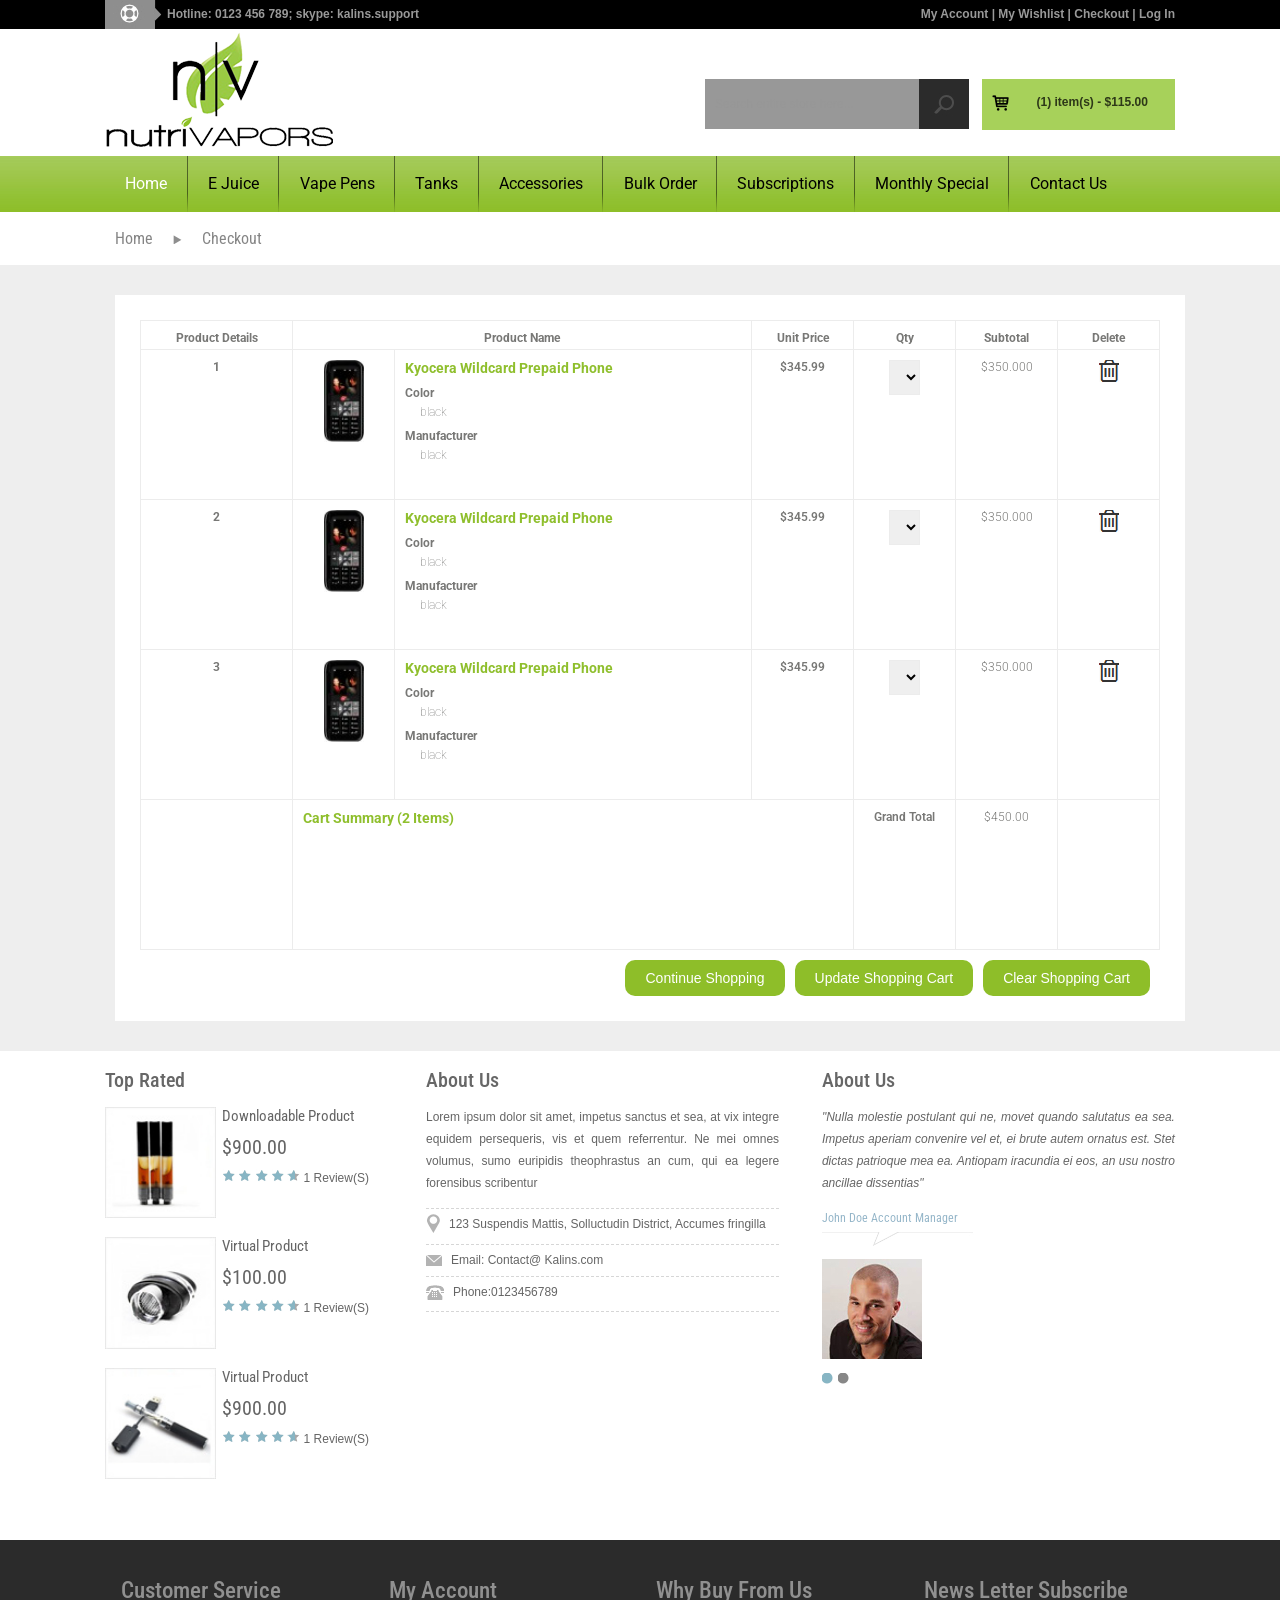
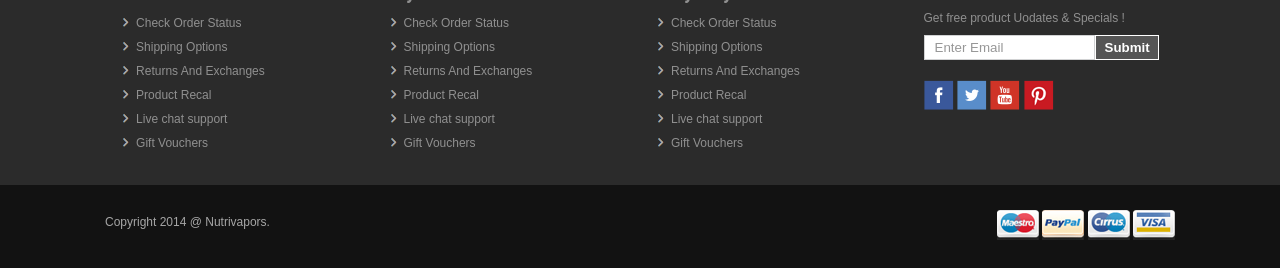
<file: shopping_cart1.html>
<!DOCTYPE HTML>
<html>
<head>
<meta http-equiv="Content-Type" content="text/html; charset=utf-8">
<title>NlV</title>
<meta name="viewport" content="width=device-width, initial-scale=1.0" />
<link type="text/css" rel="stylesheet" href="style.css">
<script type="text/javascript" src="js/jquery-1.11.1.min.js"></script>
<script type="text/javascript">
$(document).ready(function(){
	$('.mobile_menuicon').click(function(){
		$('.main_nav_list').slideToggle();	
	});	
})
</script>
</head>
<body>
   <!--top-->
       <div class="full_wrapper top">
          <div class="site_container topin">
               <!--left-->
                 <div class="leftmenu">
                   <div class="topicon"><a href="#"><img src="images/topiconleft_02.png" alt=""></a></div>
                   <div class="tolmenu"><a href="#">Hotline: 0123 456 789; skype: kalins.support</a></div>
                   <div class="clear_fix"></div>
                 </div>
               <!--End Left-->
               
                <!--Right-->
                 <div class="rightmenu">
                   <ul class="tormenu"> 
                     <li><a href="#">My Account</a>  |  <a href="#">My Wishlist</a>  |  <a href="#">Checkout </a> |  <a href="#">Log In</a></li>
                   </ul>
                 </div>
               <!--End Right-->
                <div class="clear_fix"></div>
          </div>
       </div>
       <div class="clear_fix"></div>
   <!--End top-->
   
   
   <!--logopart-->
      <div class="full_wrapper">
        <div class="site_container">
          <!--left-->
            <div class="sitelogo">
             <a href="#"> <img src="images/sitelogo_04.png" alt=""></a>
            </div>
          <!--End left-->
          <!--right-->
              <div>
                  <div class="rightgreen">
                    <span style="float:left; padding-left:10px"><a href="#"><img src="images/topcart_07.png" alt=""></a></span>(1) item(s) - $115.00
                  </div>
                 <div class="serchbar">
                    <input type="text" class="serhinpput" placeholder="Search entire store here...">
                    <input type="submit" value="" class="sersubri">
                  </div>
                   
                  <div class="clear_fix"></div>
              </div>
          <!--End right-->
           <div class="clear_fix"></div>
        </div>
      </div>
      <div class="clear_fix"></div>
   <!--ENd logopart-->
   
   <!--menuslice-->
      <div class="full_wrapper menubg">
        <div class="site_container menu_main_wapm">
         <div class="mobile_menuicon"><img src="images/mobile_menu.png"></div><!--mobile_menuicon-->
          <ul class="main_nav_list">
           <li><a href="#" class="active">Home</a></li>
            <li><a href="#">E Juice</a></li>
            <li><a href="#">Vape Pens</a></li>
            <li><a href="#">Tanks</a></li>
            <li><a href="#">Accessories</a></li>
            <li><a href="#">Bulk Order</a></li>
            <li><a href="#">Subscriptions</a></li>
            <li><a href="#">Monthly Special</a></li>
             <li><a href="#">Contact Us</a></li>
          </ul>
          <div class="clear_fix"></div> 
        </div>
      </div>
      <div class="clear_fix"></div> 
   <!--End menuslice-->
   
   
     <!--bedgromms part-->
        <div class="full_wrapper bedgrampart">
          <div class="site_container bedgrampartin">
              <ul class="bedgromslist"> 
                <li><a href="#">Home</a></li>
                <li><img src="images/aboutarow_03.png" alt=""></li>
                 <li><a href="#">Checkout</a></li>
              </ul>
               <div class="clear_fix"></div>
          </div>
        </div>
        <div class="clear_fix"></div>
     <!--End bedgromms part-->
   
    <!--innerpagepart-->
       <div class="full_wrapper innerpart">
         <div class="site_container">
            <div class="concomimg">
              
                

<div class="shopping_cart">
                
                
                  <div class="product_img">
                   
                    Product Details
                  
                  </div><!--product_img-->
                  
                  <div class="product_name">
                      Product Name
                  </div><!--product_name-->
                  
                 <!--product_edit-->
                  
                  <div class="unit_price">
                      Unit Price
                  </div><!--unit_price-->
                  
                  <div class="product_qty">
                       Qty
                  </div><!--product_qty-->
                  
                  <div class="product_subtotal">
                       Subtotal
                  </div><!--product_subtotal-->

                  <div class="product_delete">
                  Delete
                  </div><!--product_delete-->

                  <div class="clear_fix"></div>

<div class="addcart_pro">
                  <div class="product1_img">
                         1
                  </div><!--product1_img-->
                  

                  <div class="product1_edit">
                      <a href="#"><img src="images/cell_img_03.png"></a>
                  </div><!--product1_edit-->


                  <div class="product1_name">
                        Kyocera Wildcard Prepaid Phone 	
                        
                                                <div class="product_color">
                            Color
                            <div style="margin-left:15px; margin-top:5px; font-weight:100;">black</div>
                        </div><!--product_color-->

                        <div class="product_color">
                            Manufacturer
                            <div style="margin-left:15px; margin-top:5px; font-weight:100;">black</div>
                        </div><!--product_color-->

                  </div><!--product1_name-->
                  
                  
                  <div class="unit1_price">
                      $345.99
                  </div><!--unit1_price-->
                  
                  <div class="product1_qty">


                       <select>
                       <option>1</option>
                       </select>

                  </div><!--product1_qty-->
                  
                  <div class="product1_subtotal">
                      $350.000
                  </div><!--product1_subtotal-->

                  <div class="product1_delete">

                     <a href="#"><img src="images/delete_icon_06.png"></a>
                  </div><!--product1_delete-->

</div>                  
                  <div class="clear_fix"></div>
<div class="addcart_pro">

                  <div class="product1_img">
2                  </div><!--product1_img-->

                  <div class="product1_edit">
                      <a href="#"><img src="images/cell_img_03.png"></a>
                  </div><!--product1_edit-->


                  
                  <div class="product1_name">
                        Kyocera Wildcard Prepaid Phone 	
                        
                                                <div class="product_color">
                            Color
                            <div style="margin-left:15px; margin-top:5px; font-weight:100;">black</div>
                        </div><!--product_color-->

                        <div class="product_color">
                            Manufacturer
                            <div style="margin-left:15px; margin-top:5px; font-weight:100;">black</div>
                        </div><!--product_color-->

                  </div><!--product1_name-->
                  
                  
                  <div class="unit1_price">
                      $345.99
                  </div><!--unit1_price-->
                  
                  <div class="product1_qty">

                       <select>
                       <option>1</option>
                       </select>

                  </div><!--product1_qty-->
                  
                  <div class="product1_subtotal">
                      $350.000
                  </div><!--product1_subtotal-->

                  <div class="product1_delete">

                     <a href="#"><img src="images/delete_icon_06.png"></a>
                  </div><!--product1_delete-->

</div>
                <div class="clear_fix"></div>

            <div class="addcart_pro">

                  <div class="product1_img">
3
                  </div><!--product1_img-->


                  <div class="product1_edit">
                      <a href="#"><img src="images/cell_img_03.png"></a>
                  </div><!--product1_edit-->

                  
                  <div class="product1_name">
                        Kyocera Wildcard Prepaid Phone 	
                        
                        <div class="product_color">
                            Color
                            <div style="margin-left:15px; margin-top:5px; font-weight:100;">black</div>
                        </div><!--product_color-->

                        <div class="product_color">
                            Manufacturer
                            <div style="margin-left:15px; margin-top:5px; font-weight:100;">black</div>
                        </div><!--product_color-->


                  </div><!--product1_name-->
                  
                 
                  <div class="unit1_price">
                      $345.99
                  </div><!--unit1_price-->
                  
                  <div class="product1_qty">

                <select><option></option></select>
                  </div><!--product1_qty-->
                  
                  <div class="product1_subtotal">
                      $350.000
                  </div><!--product1_subtotal-->

                  <div class="product1_delete">

                     <a href="#"><img src="images/delete_icon_06.png"></a>
                  </div><!--product1_delete-->

                  </div>

                <div class="clear_fix"></div>


<div class="addcart_pro">

                  <div class="product1_img">
                  </div><!--product1_img-->



                  
                  <div class="product2_name">
                      Cart Summary (2 Items)  
                      

                  </div><!--product1_name-->
                  
                 
                  <div class="unit1_price">
                      Grand Total
                  </div><!--unit1_price-->
                  

                  
                  <div class="product1_subtotal">$450.00
                  </div><!--product1_subtotal-->

                  <div class="product1_qty"></div>


                <div class="shoppingcart_btn">
                
                   <input type="submit" value="Continue Shopping" /> 
                   <input type="submit" value="Update Shopping Cart" /> 
                   <input type="submit" value="Clear Shopping Cart" /> 
                
               <div class="clear_fix"></div>                
                
                                  </div>
               <div class="clear_fix"></div>                

                
                </div><!--shoppingcart_btn-->



                
                </div><!--shopping_cart-->
                
                 
               
            </div><!--concomimg-->
         </div><!--site_container-->
       </div><!--innerpart-->
       <div class="clear_fix"></div> 
    <!--End innerpagepart-->

   
   <!--clintblog-->
   <div class="full_wrapper freeshoping">
        <div class="site_container freeshopingin1">
         
          <div class="clintrated">
              <div class="topratedleft">
                <div class="toprated">
                 Top Rated
                </div>
                
                <ul class="topratedlis">
                  <li>
                    <div>
                      <div class="topratimg"><img src="images/penborderimages_81.jpg" alt="" class="res_images"></div>
                      <div class="topratedsiderates">
                       <div class="downloadproduct">
                        <a href="#">Downloadable Product</a>
                       </div>
                       <div class="downloadproducto">
                       $900.00
                       </div>
                       <div style="margin-top:10px;">
                        <span>
                         <a href="#"><img src="images/stars_84.png" alt=""></a>
                         <a href="#"><img src="images/stars_84.png" alt=""></a>
                         <a href="#"><img src="images/stars_84.png" alt=""></a>
                         <a href="#"><img src="images/stars_84.png" alt=""></a>
                         <a href="#"><img src="images/stars_86.png" alt=""></a>
                        </span>
                        <span>1 Review(S)</span>
                        <div class="clear_fix"></div>
                       </div>
                      </div>
                      <div class="clear_fix"></div>
                    </div>
                  </li>
                  <li>
                    <div>
                      <div class="topratimg"><img src="images/penborderimages_84.jpg" alt="" class="res_images"></div>
                      <div class="topratedsiderates">
                       <div class="downloadproduct">
                        <a href="#">Virtual Product</a>
                       </div>
                       <div class="downloadproducto">
                       $100.00
                       </div>
                       <div style="margin-top:10px;">
                        <span>
                         <a href="#"><img src="images/stars_84.png" alt=""></a>
                         <a href="#"><img src="images/stars_84.png" alt=""></a>
                         <a href="#"><img src="images/stars_84.png" alt=""></a>
                         <a href="#"><img src="images/stars_84.png" alt=""></a>
                         <a href="#"><img src="images/stars_86.png" alt=""></a>
                        </span>
                        <span>1 Review(S)</span>
                        <div class="clear_fix"></div>
                       </div>
                      </div>
                      <div class="clear_fix"></div>
                    </div>
                  </li>
                  <li>
                    <div>
                      <div class="topratimg"><img src="images/penborderimages_86.jpg" alt="" class="res_images"></div>
                      <div class="topratedsiderates">
                       <div class="downloadproduct">
                        <a href="#">Virtual Product</a>
                       </div>
                       <div class="downloadproducto">
                       $900.00
                       </div>
                       <div style="margin-top:10px;">
                        <span>
                         <a href="#"><img src="images/stars_84.png" alt=""></a>
                         <a href="#"><img src="images/stars_84.png" alt=""></a>
                         <a href="#"><img src="images/stars_84.png" alt=""></a>
                         <a href="#"><img src="images/stars_84.png" alt=""></a>
                         <a href="#"><img src="images/stars_86.png" alt=""></a>
                        </span>
                        <span>1 Review(S)</span>
                        <div class="clear_fix"></div>
                       </div>
                      </div>
                      <div class="clear_fix"></div>
                    </div>
                  </li>
                </ul>
                
              </div>
              <div class="torteright">
                 <div class="toprated">
                  About Us 
                </div>
                <p>
                 Lorem ipsum dolor sit amet, impetus sanctus et sea, at vix integre equidem persequeris, vis et quem referrentur. Ne mei omnes volumus, sumo euripidis theophrastus an cum, qui ea legere forensibus scribentur
                </p>
                <div class="borbotdd">
                </div>
                <div>
                  <span class="spanmap"><a href="#"><img src="images/mapicons_92.png" alt=""></a></span>
                  <span class="persapns"><a href="#">123 Suspendis Mattis, Solluctudin District, Accumes fringilla</a></span>
                  <div class="clear_fix"></div>
                </div>
                 <div class="borbotdd">
                </div>
                <div>
                  <span class="spanmap" style="margin-top:10px;"><a href="#"><img src="images/mapicons_97.png" alt=""></a></span>
                  <span class="persapns"><a href="#">Email: Contact@ Kalins.com</a></span>
                  <div class="clear_fix"></div>
                </div>
                 <div class="borbotdd">
                </div>
                 <div>
                  <span class="spanmap" style="margin-top:5px;"><a href="#"><img src="images/mapicons_100.png" alt=""></a></span>
                  <span class="persapns"><a href="#">Phone:0123456789</a></span>
                  <div class="clear_fix"></div>
                </div>
                 <div class="borbotdd">
                </div>
                </div>
                
                
                <div class="torteright">
                 <div class="toprated">
                  About Us 
                </div>
                <p>
   <i>            
"Nulla molestie postulant qui ne, movet quando salutatus ea sea. Impetus aperiam convenire vel et, ei brute autem ornatus est. Stet dictas patrioque mea ea. Antiopam iracundia ei eos, an usu nostro ancillae dissentias"
</i>
                </p>
                 <div class="jhonedoie">
                  John Doe Account Manager
                 </div>
                 <div>
                  <img src="images/myacountborder_96.png" alt="">
                 </div>
                 <div class="clintimg">
                   <a href="#"><img src="images/clintsays_100.png" alt=""></a>
                 </div>
                 <div class="clintimg">
                 <a href="#"> <img src="images/roundicons_112.png" alt=""></a>
                 <a href="#"> <img src="images/roundicons_114.png" alt=""></a>
                 </div>
                </div>
                
             <div class="clear_fix"></div> 
             <div style="height:50px;">
             </div>
              
          </div>
          
       </div>
   </div>
   <div class="clear_fix"></div> 
  <!--ENd clintblog-->
  
  <!--newsletter-->
     <div class="full_wrapper newsletter">
       <div class="site_container newsletterin">
         <div class="newslis">
            <div class="cuseheding">
             Customer Service
            </div>
            <ul class="checkorstatuslis">
             <li><a href="#">Check Order Status</a></li>
             <li><a href="#">Shipping Options</a></li>
             <li><a href="#">Returns And Exchanges</a></li>
             <li><a href="#">Product Recal</a></li>
             <li><a href="#">Live chat support</a></li>
             <li><a href="#">Gift Vouchers</a></li>
            </ul>
         </div>
         <div class="newslis">
            <div class="cuseheding">
             My Account
            </div>
            <ul class="checkorstatuslis">
             <li><a href="#">Check Order Status</a></li>
             <li><a href="#">Shipping Options</a></li>
             <li><a href="#">Returns And Exchanges</a></li>
             <li><a href="#">Product Recal</a></li>
             <li><a href="#">Live chat support</a></li>
             <li><a href="#">Gift Vouchers</a></li>
            </ul>
         </div>
         
         <div class="newslis">
            <div class="cuseheding">
             Why Buy From Us
            </div>
            <ul class="checkorstatuslis">
             <li><a href="#">Check Order Status</a></li>
             <li><a href="#">Shipping Options</a></li>
             <li><a href="#">Returns And Exchanges</a></li>
             <li><a href="#">Product Recal</a></li>
             <li><a href="#">Live chat support</a></li>
             <li><a href="#">Gift Vouchers</a></li>
            </ul>
         </div>
         
         <div class="newslis">
            <div class="cuseheding">
             News Letter Subscribe
            </div>
             
               <div>
               Get free product Uodates & Specials !
              </div>
               <div class="emaisu">
                 <input type="text" class="foinput" placeholder="Enter Email">
                 <input type="submit" class="subfootr" value="Submit">
                  <div class="clear_fix"></div>
               </div>
              <div class="soicons">
               <a href="#"><img src="images/sosialicons_123.png" alt=""></a>
               <a href="#"><img src="images/sosialicons_125.png" alt=""></a>
               <a href="#"><img src="images/sosialicons_127.png" alt=""></a>
               <a href="#"><img src="images/sosialicons_129.png" alt=""></a>
              </div>
            
         </div>
         
         
         
         
          <div class="clear_fix"></div>
       </div>
     </div>
     <div class="clear_fix"></div> 
  <!--End newsletter-->
  
  <!--footer-->
     <div class="full_wrapper footer">
       <div class="site_container footerin">
         <div class="copwrilef">
         <a href="#"> Copyright 2014 @ Nutrivapors.</a>
         </div>
         <div class="foleft">
           <a href="#"><img src="images/paypacards_137.png" alt=""></a>
           <a href="#"><img src="images/paypacards_139.png" alt=""></a>
           <a href="#"><img src="images/paypacards_141.png" alt=""></a>
           <a href="#"><img src="images/paypacards_143.png" alt=""></a>
         </div>
         <div class="clear_fix"></div> 
       </div>
     </div>
  <!--End footer-->
</body>
</html>
</file>
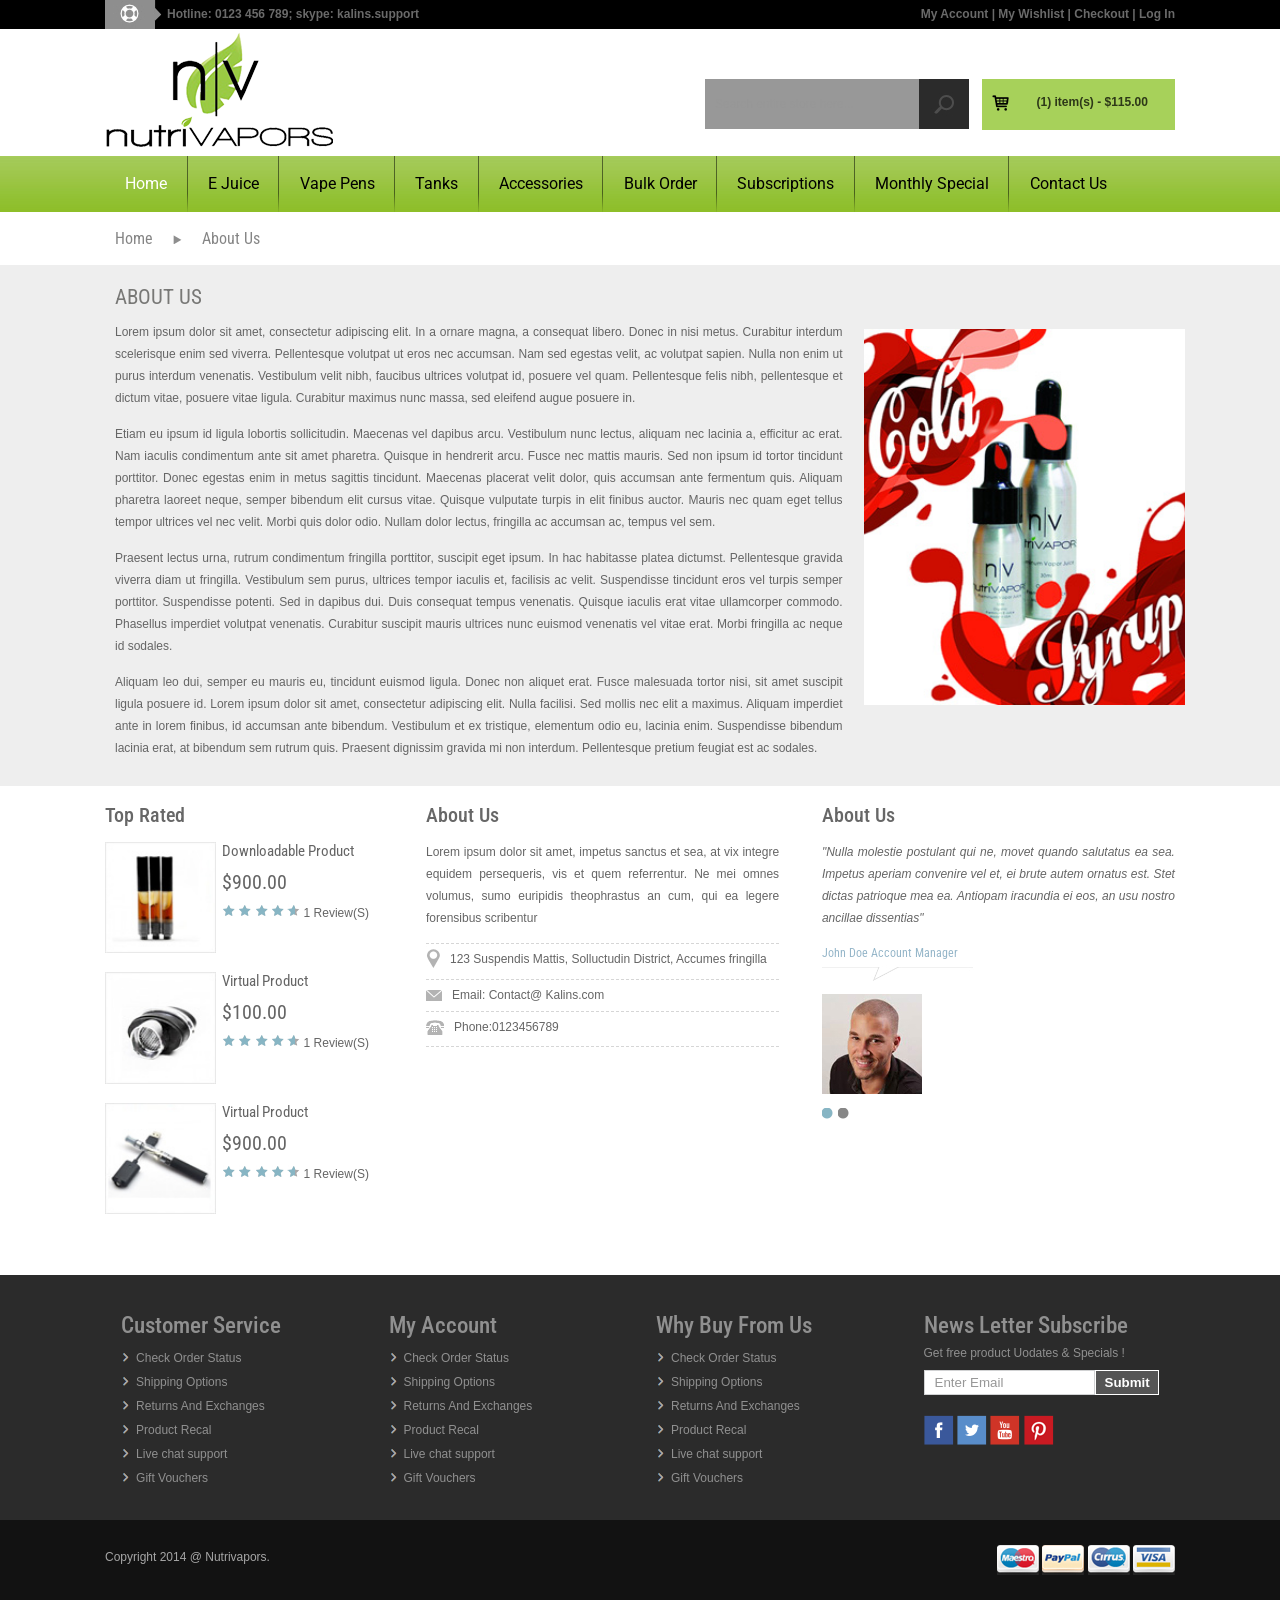
<file: htmls/INNERPAGE.HTML>
<!DOCTYPE HTML>
<html>
<head>
<meta http-equiv="Content-Type" content="text/html; charset=utf-8">
<title>NlV</title>
<meta name="viewport" content="width=device-width, initial-scale=1.0" />
<link type="text/css" rel="stylesheet" href="style.css">
<script type="text/javascript" src="js/jquery-1.11.1.min.js"></script>
<script type="text/javascript">
$(document).ready(function(){
	$('.mobile_menuicon').click(function(){
		$('.main_nav_list').slideToggle();	
	});	
})
</script>
</head>
<body>
   <!--top-->
       <div class="full_wrapper top">
          <div class="site_container topin">
               <!--left-->
                 <div class="leftmenu">
                   <div class="topicon"><a href="#"><img src="images/topiconleft_02.png" alt=""></a></div>
                   <div class="tolmenu"><a href="#">Hotline: 0123 456 789; skype: kalins.support</a></div>
                   <div class="clear_fix"></div>
                 </div>
               <!--End Left-->
               
                <!--Right-->
                 <div class="rightmenu">
                   <ul class="tormenu"> 
                     <li><a href="#">My Account</a>  |  <a href="#">My Wishlist</a>  |  <a href="#">Checkout </a> |  <a href="#">Log In</a></li>
                   </ul>
                 </div>
               <!--End Right-->
                <div class="clear_fix"></div>
          </div>
       </div>
       <div class="clear_fix"></div>
   <!--End top-->
   
   
   <!--logopart-->
      <div class="full_wrapper">
        <div class="site_container">
          <!--left-->
            <div class="sitelogo">
             <a href="#"> <img src="images/sitelogo_04.png" alt=""></a>
            </div>
          <!--End left-->
          <!--right-->
              <div>
                  <div class="rightgreen">
                    <span style="float:left; padding-left:10px"><a href="#"><img src="images/topcart_07.png" alt=""></a></span>(1) item(s) - $115.00
                  </div>
                 <div class="serchbar">
                    <input type="text" class="serhinpput" placeholder="Search entire store here...">
                    <input type="submit" value="" class="sersubri">
                  </div>
                   
                  <div class="clear_fix"></div>
              </div>
          <!--End right-->
           <div class="clear_fix"></div>
        </div>
      </div>
      <div class="clear_fix"></div>
   <!--ENd logopart-->
   
   <!--menuslice-->
      <div class="full_wrapper menubg">
        <div class="site_container menu_main_wapm">
         <div class="mobile_menuicon"><img src="images/mobile_menu.png"></div><!--mobile_menuicon-->
          <ul class="main_nav_list">
           <li><a href="#" class="active">Home</a></li>
            <li><a href="#">E Juice</a></li>
            <li><a href="#">Vape Pens</a></li>
            <li><a href="#">Tanks</a></li>
            <li><a href="#">Accessories</a></li>
            <li><a href="#">Bulk Order</a></li>
            <li><a href="#">Subscriptions</a></li>
            <li><a href="#">Monthly Special</a></li>
             <li><a href="#">Contact Us</a></li>
          </ul>
          <div class="clear_fix"></div> 
        </div>
      </div>
      <div class="clear_fix"></div> 
   <!--End menuslice-->
   
   
     <!--bedgromms part-->
        <div class="full_wrapper bedgrampart">
          <div class="site_container bedgrampartin">
              <ul class="bedgromslist"> 
                <li><a href="#">Home</a></li>
                <li><img src="images/aboutarow_03.png" alt=""></li>
                 <li><a href="#">About Us</a></li>
              </ul>
               <div class="clear_fix"></div>
          </div>
        </div>
        <div class="clear_fix"></div>
     <!--End bedgromms part-->
   
    <!--innerpagepart-->
       <div class="full_wrapper innerpart">
         <div class="site_container">
            <h2>About Us</h2>
            
            <div class="concomimg">
              <div class="ineppage_lef">
                <p>
                  Lorem ipsum dolor sit amet, consectetur adipiscing elit. In a ornare magna, a consequat libero. Donec in nisi metus. Curabitur interdum scelerisque enim sed viverra. Pellentesque volutpat ut eros nec accumsan. Nam sed egestas velit, ac volutpat sapien. Nulla non enim ut purus interdum venenatis. Vestibulum velit nibh, faucibus ultrices volutpat id, posuere vel quam. Pellentesque felis nibh, pellentesque et dictum vitae, posuere vitae ligula. Curabitur maximus nunc massa, sed eleifend augue posuere in.

                </p>
                 <p>
Etiam eu ipsum id ligula lobortis sollicitudin. Maecenas vel dapibus arcu. Vestibulum nunc lectus, aliquam nec lacinia a, efficitur ac erat. Nam iaculis condimentum ante sit amet pharetra. Quisque in hendrerit arcu. Fusce nec mattis mauris. Sed non ipsum id tortor tincidunt porttitor. Donec egestas enim in metus sagittis tincidunt. Maecenas placerat velit dolor, quis accumsan ante fermentum quis. Aliquam pharetra laoreet neque, semper bibendum elit cursus vitae. Quisque vulputate turpis in elit finibus auctor. Mauris nec quam eget tellus tempor ultrices vel nec velit. Morbi quis dolor odio. Nullam dolor lectus, fringilla ac accumsan ac, tempus vel sem.

                </p>
                 <p>
Praesent lectus urna, rutrum condimentum fringilla porttitor, suscipit eget ipsum. In hac habitasse platea dictumst. Pellentesque gravida viverra diam ut fringilla. Vestibulum sem purus, ultrices tempor iaculis et, facilisis ac velit. Suspendisse tincidunt eros vel turpis semper porttitor. Suspendisse potenti. Sed in dapibus dui. Duis consequat tempus venenatis. Quisque iaculis erat vitae ullamcorper commodo. Phasellus imperdiet volutpat venenatis. Curabitur suscipit mauris ultrices nunc euismod venenatis vel vitae erat. Morbi fringilla ac neque id sodales.

                </p>
                 <p>
Aliquam leo dui, semper eu mauris eu, tincidunt euismod ligula. Donec non aliquet erat. Fusce malesuada tortor nisi, sit amet suscipit ligula posuere id. Lorem ipsum dolor sit amet, consectetur adipiscing elit. Nulla facilisi. Sed mollis nec elit a maximus. Aliquam imperdiet ante in lorem finibus, id accumsan ante bibendum. Vestibulum et ex tristique, elementum odio eu, lacinia enim. Suspendisse bibendum lacinia erat, at bibendum sem rutrum quis. Praesent dignissim gravida mi non interdum. Pellentesque pretium feugiat est ac sodales. 
                </p>
              </div>
              <div class="innerpageright">
                <a href="#"><img src="images/innerpage_img_07.jpg" alt="" class="res_images"></a>
              </div>
              <div class="clear_fix"></div> 
            </div>
            
         </div>
       </div>
       <div class="clear_fix"></div> 
    <!--End innerpagepart-->

   
   <!--clintblog-->
   <div class="full_wrapper freeshoping">
        <div class="site_container freeshopingin1">
         
          <div class="clintrated">
              <div class="topratedleft">
                <div class="toprated">
                 Top Rated
                </div>
                
                <ul class="topratedlis">
                  <li>
                    <div>
                      <div class="topratimg"><img src="images/penborderimages_81.jpg" alt="" class="res_images"></div>
                      <div class="topratedsiderates">
                       <div class="downloadproduct">
                        <a href="#">Downloadable Product</a>
                       </div>
                       <div class="downloadproducto">
                       $900.00
                       </div>
                       <div style="margin-top:10px;">
                        <span>
                         <a href="#"><img src="images/stars_84.png" alt=""></a>
                         <a href="#"><img src="images/stars_84.png" alt=""></a>
                         <a href="#"><img src="images/stars_84.png" alt=""></a>
                         <a href="#"><img src="images/stars_84.png" alt=""></a>
                         <a href="#"><img src="images/stars_86.png" alt=""></a>
                        </span>
                        <span>1 Review(S)</span>
                        <div class="clear_fix"></div>
                       </div>
                      </div>
                      <div class="clear_fix"></div>
                    </div>
                  </li>
                  <li>
                    <div>
                      <div class="topratimg"><img src="images/penborderimages_84.jpg" alt="" class="res_images"></div>
                      <div class="topratedsiderates">
                       <div class="downloadproduct">
                        <a href="#">Virtual Product</a>
                       </div>
                       <div class="downloadproducto">
                       $100.00
                       </div>
                       <div style="margin-top:10px;">
                        <span>
                         <a href="#"><img src="images/stars_84.png" alt=""></a>
                         <a href="#"><img src="images/stars_84.png" alt=""></a>
                         <a href="#"><img src="images/stars_84.png" alt=""></a>
                         <a href="#"><img src="images/stars_84.png" alt=""></a>
                         <a href="#"><img src="images/stars_86.png" alt=""></a>
                        </span>
                        <span>1 Review(S)</span>
                        <div class="clear_fix"></div>
                       </div>
                      </div>
                      <div class="clear_fix"></div>
                    </div>
                  </li>
                  <li>
                    <div>
                      <div class="topratimg"><img src="images/penborderimages_86.jpg" alt="" class="res_images"></div>
                      <div class="topratedsiderates">
                       <div class="downloadproduct">
                        <a href="#">Virtual Product</a>
                       </div>
                       <div class="downloadproducto">
                       $900.00
                       </div>
                       <div style="margin-top:10px;">
                        <span>
                         <a href="#"><img src="images/stars_84.png" alt=""></a>
                         <a href="#"><img src="images/stars_84.png" alt=""></a>
                         <a href="#"><img src="images/stars_84.png" alt=""></a>
                         <a href="#"><img src="images/stars_84.png" alt=""></a>
                         <a href="#"><img src="images/stars_86.png" alt=""></a>
                        </span>
                        <span>1 Review(S)</span>
                        <div class="clear_fix"></div>
                       </div>
                      </div>
                      <div class="clear_fix"></div>
                    </div>
                  </li>
                </ul>
                
              </div>
              <div class="torteright">
                 <div class="toprated">
                  About Us 
                </div>
                <p>
                 Lorem ipsum dolor sit amet, impetus sanctus et sea, at vix integre equidem persequeris, vis et quem referrentur. Ne mei omnes volumus, sumo euripidis theophrastus an cum, qui ea legere forensibus scribentur
                </p>
                <div class="borbotdd">
                </div>
                <div>
                  <span class="spanmap"><a href="#"><img src="images/mapicons_92.png" alt=""></a></span>
                  <span class="persapns"><a href="#">123 Suspendis Mattis, Solluctudin District, Accumes fringilla</a></span>
                  <div class="clear_fix"></div>
                </div>
                 <div class="borbotdd">
                </div>
                <div>
                  <span class="spanmap" style="margin-top:10px;"><a href="#"><img src="images/mapicons_97.png" alt=""></a></span>
                  <span class="persapns"><a href="#">Email: Contact@ Kalins.com</a></span>
                  <div class="clear_fix"></div>
                </div>
                 <div class="borbotdd">
                </div>
                 <div>
                  <span class="spanmap" style="margin-top:5px;"><a href="#"><img src="images/mapicons_100.png" alt=""></a></span>
                  <span class="persapns"><a href="#">Phone:0123456789</a></span>
                  <div class="clear_fix"></div>
                </div>
                 <div class="borbotdd">
                </div>
                </div>
                
                
                <div class="torteright">
                 <div class="toprated">
                  About Us 
                </div>
                <p>
   <i>            
"Nulla molestie postulant qui ne, movet quando salutatus ea sea. Impetus aperiam convenire vel et, ei brute autem ornatus est. Stet dictas patrioque mea ea. Antiopam iracundia ei eos, an usu nostro ancillae dissentias"
</i>
                </p>
                 <div class="jhonedoie">
                  John Doe Account Manager
                 </div>
                 <div>
                  <img src="images/myacountborder_96.png" alt="">
                 </div>
                 <div class="clintimg">
                   <a href="#"><img src="images/clintsays_100.png" alt=""></a>
                 </div>
                 <div class="clintimg">
                 <a href="#"> <img src="images/roundicons_112.png" alt=""></a>
                 <a href="#"> <img src="images/roundicons_114.png" alt=""></a>
                 </div>
                </div>
                
             <div class="clear_fix"></div> 
             <div style="height:50px;">
             </div>
              
          </div>
          
       </div>
   </div>
   <div class="clear_fix"></div> 
  <!--ENd clintblog-->
  
  <!--newsletter-->
     <div class="full_wrapper newsletter">
       <div class="site_container newsletterin">
         <div class="newslis">
            <div class="cuseheding">
             Customer Service
            </div>
            <ul class="checkorstatuslis">
             <li><a href="#">Check Order Status</a></li>
             <li><a href="#">Shipping Options</a></li>
             <li><a href="#">Returns And Exchanges</a></li>
             <li><a href="#">Product Recal</a></li>
             <li><a href="#">Live chat support</a></li>
             <li><a href="#">Gift Vouchers</a></li>
            </ul>
         </div>
         <div class="newslis">
            <div class="cuseheding">
             My Account
            </div>
            <ul class="checkorstatuslis">
             <li><a href="#">Check Order Status</a></li>
             <li><a href="#">Shipping Options</a></li>
             <li><a href="#">Returns And Exchanges</a></li>
             <li><a href="#">Product Recal</a></li>
             <li><a href="#">Live chat support</a></li>
             <li><a href="#">Gift Vouchers</a></li>
            </ul>
         </div>
         
         <div class="newslis">
            <div class="cuseheding">
             Why Buy From Us
            </div>
            <ul class="checkorstatuslis">
             <li><a href="#">Check Order Status</a></li>
             <li><a href="#">Shipping Options</a></li>
             <li><a href="#">Returns And Exchanges</a></li>
             <li><a href="#">Product Recal</a></li>
             <li><a href="#">Live chat support</a></li>
             <li><a href="#">Gift Vouchers</a></li>
            </ul>
         </div>
         
         <div class="newslis">
            <div class="cuseheding">
             News Letter Subscribe
            </div>
             
               <div>
               Get free product Uodates & Specials !
              </div>
               <div class="emaisu">
                 <input type="text" class="foinput" placeholder="Enter Email">
                 <input type="submit" class="subfootr" value="Submit">
                  <div class="clear_fix"></div>
               </div>
              <div class="soicons">
               <a href="#"><img src="images/sosialicons_123.png" alt=""></a>
               <a href="#"><img src="images/sosialicons_125.png" alt=""></a>
               <a href="#"><img src="images/sosialicons_127.png" alt=""></a>
               <a href="#"><img src="images/sosialicons_129.png" alt=""></a>
              </div>
            
         </div>
         
         
         
         
          <div class="clear_fix"></div>
       </div>
     </div>
     <div class="clear_fix"></div> 
  <!--End newsletter-->
  
  <!--footer-->
     <div class="full_wrapper footer">
       <div class="site_container footerin">
         <div class="copwrilef">
         <a href="#"> Copyright 2014 @ Nutrivapors.</a>
         </div>
         <div class="foleft">
           <a href="#"><img src="images/paypacards_137.png" alt=""></a>
           <a href="#"><img src="images/paypacards_139.png" alt=""></a>
           <a href="#"><img src="images/paypacards_141.png" alt=""></a>
           <a href="#"><img src="images/paypacards_143.png" alt=""></a>
         </div>
         <div class="clear_fix"></div> 
       </div>
     </div>
  <!--End footer-->
</body>
</html>
</file>
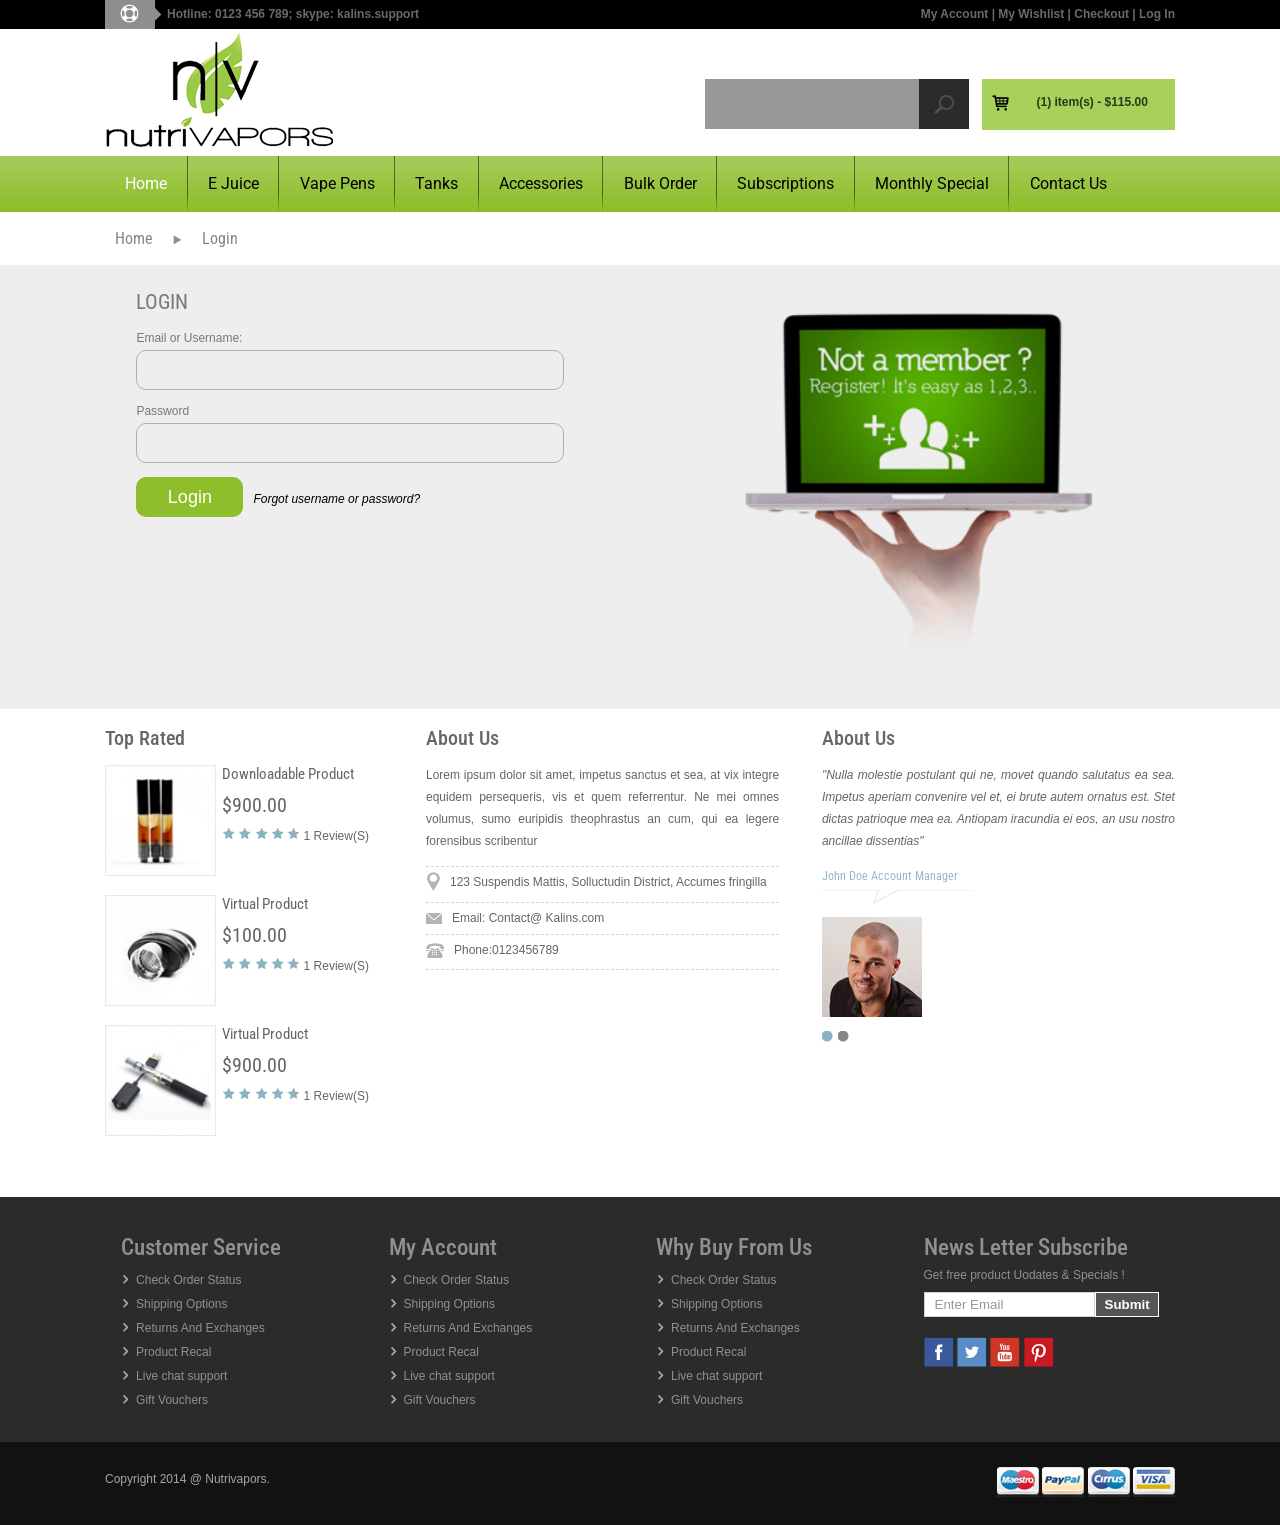
<file: htmls/login.html>
<!DOCTYPE HTML>
<html>
<head>
<meta http-equiv="Content-Type" content="text/html; charset=utf-8">
<title>NlV</title>
<meta name="viewport" content="width=device-width, initial-scale=1.0" />
<link type="text/css" rel="stylesheet" href="style.css">
<script type="text/javascript" src="js/jquery-1.11.1.min.js"></script>
<script type="text/javascript">
$(document).ready(function(){
	$('.mobile_menuicon').click(function(){
		$('.main_nav_list').slideToggle();	
	});	
})
</script>
</head>
<body>
   <!--top-->
       <div class="full_wrapper top">
          <div class="site_container topin">
               <!--left-->
                 <div class="leftmenu">
                   <div class="topicon"><a href="#"><img src="images/topiconleft_02.png" alt=""></a></div>
                   <div class="tolmenu"><a href="#">Hotline: 0123 456 789; skype: kalins.support</a></div>
                   <div class="clear_fix"></div>
                 </div>
               <!--End Left-->
               
                <!--Right-->
                 <div class="rightmenu">
                   <ul class="tormenu"> 
                     <li><a href="#">My Account</a>  |  <a href="#">My Wishlist</a>  |  <a href="#">Checkout </a> |  <a href="#">Log In</a></li>
                   </ul>
                 </div>
               <!--End Right-->
                <div class="clear_fix"></div>
          </div>
       </div>
       <div class="clear_fix"></div>
   <!--End top-->
   
   
   <!--logopart-->
      <div class="full_wrapper">
        <div class="site_container">
          <!--left-->
            <div class="sitelogo">
             <a href="#"> <img src="images/sitelogo_04.png" alt=""></a>
            </div>
          <!--End left-->
          <!--right-->
              <div>
                  <div class="rightgreen">
                    <span style="float:left; padding-left:10px"><a href="#"><img src="images/topcart_07.png" alt=""></a></span>(1) item(s) - $115.00
                  </div>
                 <div class="serchbar">
                    <input type="text" class="serhinpput" placeholder="Search entire store here...">
                    <input type="submit" value="" class="sersubri">
                  </div>
                   
                  <div class="clear_fix"></div>
              </div>
          <!--End right-->
           <div class="clear_fix"></div>
        </div>
      </div>
      <div class="clear_fix"></div>
   <!--ENd logopart-->
   
   <!--menuslice-->
      <div class="full_wrapper menubg">
        <div class="site_container menu_main_wapm">
         <div class="mobile_menuicon"><img src="images/mobile_menu.png"></div><!--mobile_menuicon-->
          <ul class="main_nav_list">
           <li><a href="#" class="active">Home</a></li>
            <li><a href="#">E Juice</a></li>
            <li><a href="#">Vape Pens</a></li>
            <li><a href="#">Tanks</a></li>
            <li><a href="#">Accessories</a></li>
            <li><a href="#">Bulk Order</a></li>
            <li><a href="#">Subscriptions</a></li>
            <li><a href="#">Monthly Special</a></li>
             <li><a href="#">Contact Us</a></li>
          </ul>
          <div class="clear_fix"></div> 
        </div>
      </div>
      <div class="clear_fix"></div> 
   <!--End menuslice-->
   
   
     <!--bedgromms part-->
        <div class="full_wrapper bedgrampart">
          <div class="site_container bedgrampartin">
              <ul class="bedgromslist"> 
                <li><a href="#">Home</a></li>
                <li><img src="images/aboutarow_03.png" alt=""></li>
                 <li><a href="#">Login</a></li>
              </ul>
               <div class="clear_fix"></div>
          </div>
        </div>
        <div class="clear_fix"></div>
     <!--End bedgromms part-->
   
    <!--innerpagepart-->
       <div class="full_wrapper innerpart">
         <div class="site_container">
            <div class="concomimg">
              <div class="loginleft">
                    <h2>Login</h2>
                  <ul class="loglis">
                   <li>
                     <div>Email or Username:</div>
                     <input type="text">
                   </li>
                    <li>
                     <div>Password</div>
                     <input type="text">
                   </li>
                    <li>
                     <input type="submit" value="Login"><span><i><a href="#">Forgot username or password?</a></i></span>
                   </li>
                  </ul>
              </div>
               <div class="loginblright">
               <a href="#"> <img src="images/loginimg_03.jpg" alt="" class="res_images"></a>
               </div>
              <div class="clear_fix"></div> 
            </div>
            
         </div>
       </div>
       <div class="clear_fix"></div> 
    <!--End innerpagepart-->

   
   <!--clintblog-->
   <div class="full_wrapper freeshoping">
        <div class="site_container freeshopingin1">
         
          <div class="clintrated">
              <div class="topratedleft">
                <div class="toprated">
                 Top Rated
                </div>
                
                <ul class="topratedlis">
                  <li>
                    <div>
                      <div class="topratimg"><img src="images/penborderimages_81.jpg" alt="" class="res_images"></div>
                      <div class="topratedsiderates">
                       <div class="downloadproduct">
                        <a href="#">Downloadable Product</a>
                       </div>
                       <div class="downloadproducto">
                       $900.00
                       </div>
                       <div style="margin-top:10px;">
                        <span>
                         <a href="#"><img src="images/stars_84.png" alt=""></a>
                         <a href="#"><img src="images/stars_84.png" alt=""></a>
                         <a href="#"><img src="images/stars_84.png" alt=""></a>
                         <a href="#"><img src="images/stars_84.png" alt=""></a>
                         <a href="#"><img src="images/stars_86.png" alt=""></a>
                        </span>
                        <span>1 Review(S)</span>
                        <div class="clear_fix"></div>
                       </div>
                      </div>
                      <div class="clear_fix"></div>
                    </div>
                  </li>
                  <li>
                    <div>
                      <div class="topratimg"><img src="images/penborderimages_84.jpg" alt="" class="res_images"></div>
                      <div class="topratedsiderates">
                       <div class="downloadproduct">
                        <a href="#">Virtual Product</a>
                       </div>
                       <div class="downloadproducto">
                       $100.00
                       </div>
                       <div style="margin-top:10px;">
                        <span>
                         <a href="#"><img src="images/stars_84.png" alt=""></a>
                         <a href="#"><img src="images/stars_84.png" alt=""></a>
                         <a href="#"><img src="images/stars_84.png" alt=""></a>
                         <a href="#"><img src="images/stars_84.png" alt=""></a>
                         <a href="#"><img src="images/stars_86.png" alt=""></a>
                        </span>
                        <span>1 Review(S)</span>
                        <div class="clear_fix"></div>
                       </div>
                      </div>
                      <div class="clear_fix"></div>
                    </div>
                  </li>
                  <li>
                    <div>
                      <div class="topratimg"><img src="images/penborderimages_86.jpg" alt="" class="res_images"></div>
                      <div class="topratedsiderates">
                       <div class="downloadproduct">
                        <a href="#">Virtual Product</a>
                       </div>
                       <div class="downloadproducto">
                       $900.00
                       </div>
                       <div style="margin-top:10px;">
                        <span>
                         <a href="#"><img src="images/stars_84.png" alt=""></a>
                         <a href="#"><img src="images/stars_84.png" alt=""></a>
                         <a href="#"><img src="images/stars_84.png" alt=""></a>
                         <a href="#"><img src="images/stars_84.png" alt=""></a>
                         <a href="#"><img src="images/stars_86.png" alt=""></a>
                        </span>
                        <span>1 Review(S)</span>
                        <div class="clear_fix"></div>
                       </div>
                      </div>
                      <div class="clear_fix"></div>
                    </div>
                  </li>
                </ul>
                
              </div>
              <div class="torteright">
                 <div class="toprated">
                  About Us 
                </div>
                <p>
                 Lorem ipsum dolor sit amet, impetus sanctus et sea, at vix integre equidem persequeris, vis et quem referrentur. Ne mei omnes volumus, sumo euripidis theophrastus an cum, qui ea legere forensibus scribentur
                </p>
                <div class="borbotdd">
                </div>
                <div>
                  <span class="spanmap"><a href="#"><img src="images/mapicons_92.png" alt=""></a></span>
                  <span class="persapns"><a href="#">123 Suspendis Mattis, Solluctudin District, Accumes fringilla</a></span>
                  <div class="clear_fix"></div>
                </div>
                 <div class="borbotdd">
                </div>
                <div>
                  <span class="spanmap" style="margin-top:10px;"><a href="#"><img src="images/mapicons_97.png" alt=""></a></span>
                  <span class="persapns"><a href="#">Email: Contact@ Kalins.com</a></span>
                  <div class="clear_fix"></div>
                </div>
                 <div class="borbotdd">
                </div>
                 <div>
                  <span class="spanmap" style="margin-top:5px;"><a href="#"><img src="images/mapicons_100.png" alt=""></a></span>
                  <span class="persapns"><a href="#">Phone:0123456789</a></span>
                  <div class="clear_fix"></div>
                </div>
                 <div class="borbotdd">
                </div>
                </div>
                
                
                <div class="torteright">
                 <div class="toprated">
                  About Us 
                </div>
                <p>
   <i>            
"Nulla molestie postulant qui ne, movet quando salutatus ea sea. Impetus aperiam convenire vel et, ei brute autem ornatus est. Stet dictas patrioque mea ea. Antiopam iracundia ei eos, an usu nostro ancillae dissentias"
</i>
                </p>
                 <div class="jhonedoie">
                  John Doe Account Manager
                 </div>
                 <div>
                  <img src="images/myacountborder_96.png" alt="">
                 </div>
                 <div class="clintimg">
                   <a href="#"><img src="images/clintsays_100.png" alt=""></a>
                 </div>
                 <div class="clintimg">
                 <a href="#"> <img src="images/roundicons_112.png" alt=""></a>
                 <a href="#"> <img src="images/roundicons_114.png" alt=""></a>
                 </div>
                </div>
                
             <div class="clear_fix"></div> 
             <div style="height:50px;">
             </div>
              
          </div>
          
       </div>
   </div>
   <div class="clear_fix"></div> 
  <!--ENd clintblog-->
  
  <!--newsletter-->
     <div class="full_wrapper newsletter">
       <div class="site_container newsletterin">
         <div class="newslis">
            <div class="cuseheding">
             Customer Service
            </div>
            <ul class="checkorstatuslis">
             <li><a href="#">Check Order Status</a></li>
             <li><a href="#">Shipping Options</a></li>
             <li><a href="#">Returns And Exchanges</a></li>
             <li><a href="#">Product Recal</a></li>
             <li><a href="#">Live chat support</a></li>
             <li><a href="#">Gift Vouchers</a></li>
            </ul>
         </div>
         <div class="newslis">
            <div class="cuseheding">
             My Account
            </div>
            <ul class="checkorstatuslis">
             <li><a href="#">Check Order Status</a></li>
             <li><a href="#">Shipping Options</a></li>
             <li><a href="#">Returns And Exchanges</a></li>
             <li><a href="#">Product Recal</a></li>
             <li><a href="#">Live chat support</a></li>
             <li><a href="#">Gift Vouchers</a></li>
            </ul>
         </div>
         
         <div class="newslis">
            <div class="cuseheding">
             Why Buy From Us
            </div>
            <ul class="checkorstatuslis">
             <li><a href="#">Check Order Status</a></li>
             <li><a href="#">Shipping Options</a></li>
             <li><a href="#">Returns And Exchanges</a></li>
             <li><a href="#">Product Recal</a></li>
             <li><a href="#">Live chat support</a></li>
             <li><a href="#">Gift Vouchers</a></li>
            </ul>
         </div>
         
         <div class="newslis">
            <div class="cuseheding">
             News Letter Subscribe
            </div>
             
               <div>
               Get free product Uodates & Specials !
              </div>
               <div class="emaisu">
                 <input type="text" class="foinput" placeholder="Enter Email">
                 <input type="submit" class="subfootr" value="Submit">
                  <div class="clear_fix"></div>
               </div>
              <div class="soicons">
               <a href="#"><img src="images/sosialicons_123.png" alt=""></a>
               <a href="#"><img src="images/sosialicons_125.png" alt=""></a>
               <a href="#"><img src="images/sosialicons_127.png" alt=""></a>
               <a href="#"><img src="images/sosialicons_129.png" alt=""></a>
              </div>
            
         </div>
         
         
         
         
          <div class="clear_fix"></div>
       </div>
     </div>
     <div class="clear_fix"></div> 
  <!--End newsletter-->
  
  <!--footer-->
     <div class="full_wrapper footer">
       <div class="site_container footerin">
         <div class="copwrilef">
         <a href="#"> Copyright 2014 @ Nutrivapors.</a>
         </div>
         <div class="foleft">
           <a href="#"><img src="images/paypacards_137.png" alt=""></a>
           <a href="#"><img src="images/paypacards_139.png" alt=""></a>
           <a href="#"><img src="images/paypacards_141.png" alt=""></a>
           <a href="#"><img src="images/paypacards_143.png" alt=""></a>
         </div>
         <div class="clear_fix"></div> 
       </div>
     </div>
  <!--End footer-->
</body>
</html>
</file>
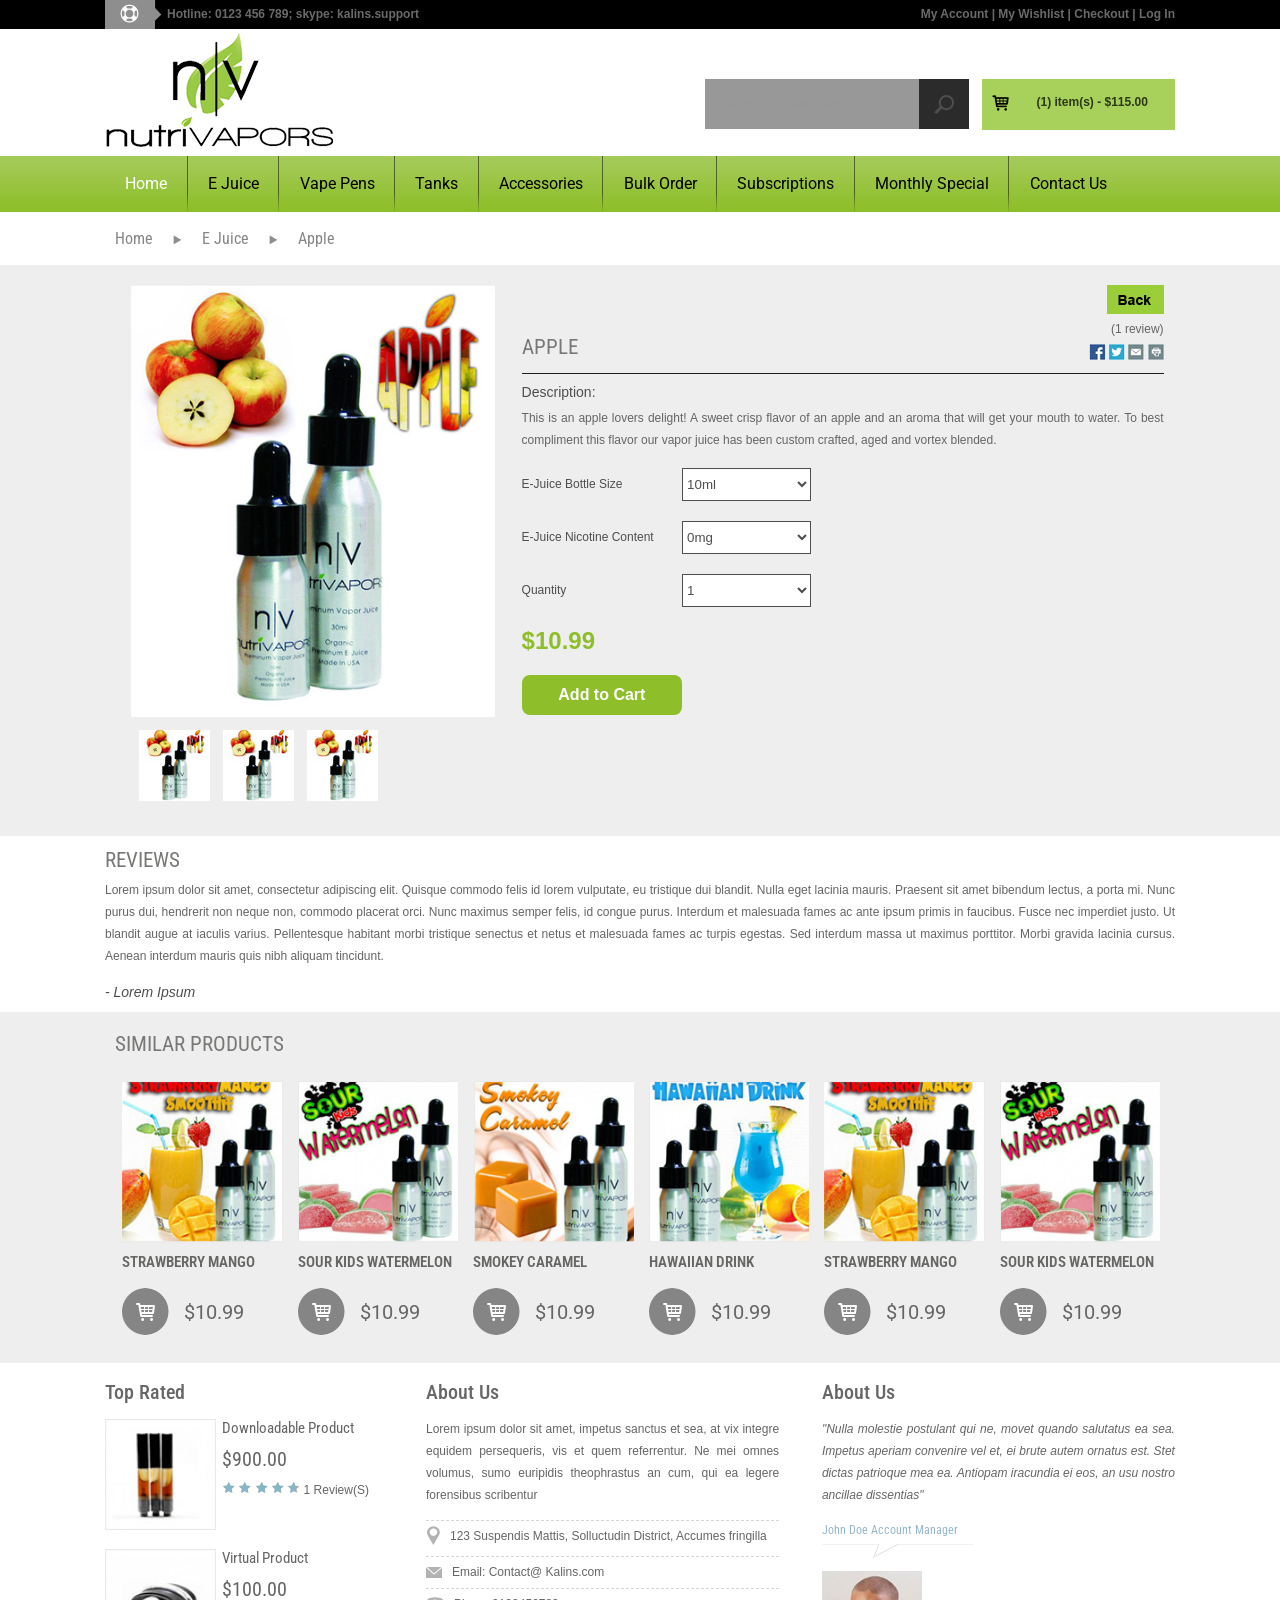
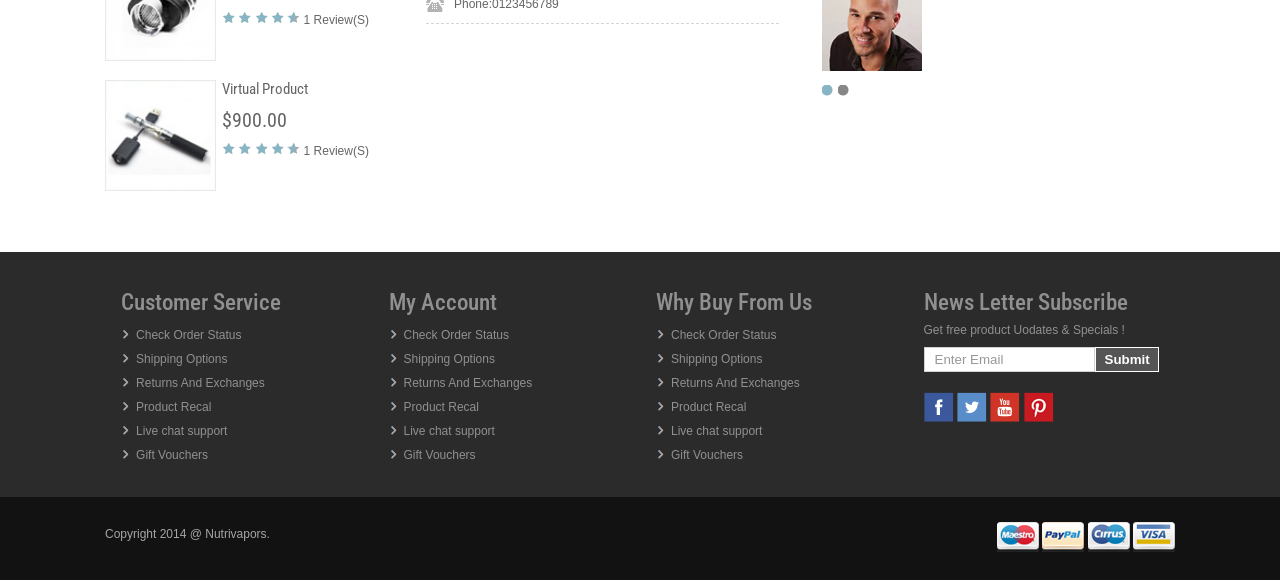
<file: htmls/product_discription.html>
<!DOCTYPE HTML>
<html>
<head>
<meta http-equiv="Content-Type" content="text/html; charset=utf-8">
<title>NlV</title>
<meta name="viewport" content="width=device-width, initial-scale=1.0" />
<link type="text/css" rel="stylesheet" href="style.css">
<script type="text/javascript" src="js/jquery-1.11.1.min.js"></script>
<script type="text/javascript">
$(document).ready(function(){
	$('.mobile_menuicon').click(function(){
		$('.main_nav_list').slideToggle();	
	});	
})
</script>
</head>
<body>
   <!--top-->
       <div class="full_wrapper top">
          <div class="site_container topin">
               <!--left-->
                 <div class="leftmenu">
                   <div class="topicon"><a href="#"><img src="images/topiconleft_02.png" alt=""></a></div>
                   <div class="tolmenu"><a href="#">Hotline: 0123 456 789; skype: kalins.support</a></div>
                   <div class="clear_fix"></div>
                 </div>
               <!--End Left-->
               
                <!--Right-->
                 <div class="rightmenu">
                   <ul class="tormenu"> 
                     <li><a href="#">My Account</a>  |  <a href="#">My Wishlist</a>  |  <a href="#">Checkout </a> |  <a href="#">Log In</a></li>
                   </ul>
                 </div>
               <!--End Right-->
                <div class="clear_fix"></div>
          </div>
       </div>
       <div class="clear_fix"></div>
   <!--End top-->
   
   
   <!--logopart-->
      <div class="full_wrapper">
        <div class="site_container">
          <!--left-->
            <div class="sitelogo">
             <a href="#"> <img src="images/sitelogo_04.png" alt=""></a>
            </div>
          <!--End left-->
          <!--right-->
              <div>
                  <div class="rightgreen">
                    <span style="float:left; padding-left:10px"><a href="#"><img src="images/topcart_07.png" alt=""></a></span>(1) item(s) - $115.00
                  </div>
                 <div class="serchbar">
                    <input type="text" class="serhinpput" placeholder="Search entire store here...">
                    <input type="submit" value="" class="sersubri">
                  </div>
                   
                  <div class="clear_fix"></div>
              </div>
          <!--End right-->
           <div class="clear_fix"></div>
        </div>
      </div>
      <div class="clear_fix"></div>
   <!--ENd logopart-->
   
   <!--menuslice-->
      <div class="full_wrapper menubg">
        <div class="site_container menu_main_wapm">
         <div class="mobile_menuicon"><img src="images/mobile_menu.png"></div><!--mobile_menuicon-->
          <ul class="main_nav_list">
           <li><a href="#" class="active">Home</a></li>
            <li><a href="#">E Juice</a></li>
            <li><a href="#">Vape Pens</a></li>
            <li><a href="#">Tanks</a></li>
            <li><a href="#">Accessories</a></li>
            <li><a href="#">Bulk Order</a></li>
            <li><a href="#">Subscriptions</a></li>
            <li><a href="#">Monthly Special</a></li>
             <li><a href="#">Contact Us</a></li>
          </ul>
          <div class="clear_fix"></div> 
        </div>
      </div>
      <div class="clear_fix"></div> 
   <!--End menuslice-->
   
   
     <!--bedgromms part-->
        <div class="full_wrapper bedgrampart">
          <div class="site_container bedgrampartin">
              <ul class="bedgromslist"> 
                <li><a href="#">Home</a></li>
                <li><img src="images/aboutarow_03.png" alt=""></li>
                 <li><a href="#">E Juice</a></li>
                  <li><img src="images/aboutarow_03.png" alt=""></li>
                 <li><a href="#"> Apple</a></li>
              </ul>
               <div class="clear_fix"></div>
          </div>
        </div>
        <div class="clear_fix"></div>
     <!--End bedgromms part-->
      <!--discrpitionpart-->
          <div class="full_wrapper innerpart">
            <div class="site_container"> 
               <div class="left_aplproduct">
                 <div>
                  <a href="#"> <img src="images/apleproduct_03.jpg" alt="" class="res_images"></a>
                 </div>
                 <ul class="left_dislis">
                   <li><a href="#"><img src="images/apleproductsub_06.jpg" alt="" class="res_images"></a></li>
                    <li><a href="#"><img src="images/apleproductsub_06.jpg" alt=""  class="res_images"></a></li>
                     <li><a href="#"><img src="images/apleproductsub_06.jpg" alt=""  class="res_images"></a></li>
                 </ul>
                 <div class="clear_fix"></div>
               </div>
               <div class="prodiscriptrigt">
               
                  <div>
                    <div class="disapleft">
                      <div style="margin-top:50px;">
                      <h2>Apple</h2>
                      </div>
                    </div>
                    <div class="disapright"> 
                       <div>
                        <a href="#"><img src="images/backbtn_03.jpg" alt=""></a>
                       </div>
                       <div style="margin-top:5px;">
                        (1 review)
                       </div>
                       <div style="margin-top:8px;">
                         <a href="#"><img src="images/smsoicons_06.jpg" alt=""></a>
                         <a href="#"><img src="images/smsoicons_08.jpg" alt=""></a>
                         <a href="#"><img src="images/smsoicons_10.jpg" alt=""></a>
                         <a href="#"><img src="images/smsoicons_12.jpg" alt=""></a>
                       </div>
                    </div>
                   <div class="clear_fix"></div>
                  </div>
               
                  <div class="boline">
                  </div>
                 <div style="margin-top:10px;">
                   <div class="discriptiontext">
                     Description:
                   </div>
                  <p>
                   This is an apple lovers delight! A sweet crisp flavor of an apple and an aroma that will get your mouth to water. To best compliment this flavor our vapor juice has been custom crafted, aged and vortex blended.
                  </p>
                 </div>
                 
                 <ul class="disfolis">
                   <li>
                    <span>E-Juice Bottle Size</span><select><option>10ml</option></select>
                   </li>
                   <li>
                    <span>E-Juice Nicotine Content</span><select><option>0mg</option></select>
                   </li>
                   <li>
                    <span>Quantity</span><select><option>1</option></select>
                   </li>
                   <li>
                    <div>
                     $10.99
                    </div>
                   </li>
                   <li>
                    <input type="submit" value="Add to Cart">
                   </li>
                 </ul>
                  <div class="clear_fix"></div>
                 
               </div>
               <div class="clear_fix"></div>
            </div>
          </div>
           <div class="clear_fix"></div>
      <!--End discrpitionpart-->
      
         <!--reviewsblog-->
         <div class="full_wrapper bedgrampart">
          <div class="site_container bedgrampartin">
            <h2>Reviews</h2>
            <p>
             Lorem ipsum dolor sit amet, consectetur adipiscing elit. Quisque commodo felis id lorem vulputate, eu tristique dui blandit. Nulla eget lacinia mauris. Praesent sit amet bibendum lectus, a porta mi. Nunc purus dui, hendrerit non neque non, commodo placerat orci. Nunc maximus semper felis, id congue purus. Interdum et malesuada fames ac ante ipsum primis in faucibus. Fusce nec imperdiet justo. Ut blandit augue at iaculis varius. Pellentesque habitant morbi tristique senectus et netus et malesuada fames ac turpis egestas. Sed interdum massa ut maximus porttitor. Morbi gravida lacinia cursus. Aenean interdum mauris quis nibh aliquam tincidunt.
            </p>
            <div class="loernhover">
             <a href="#">- Lorem Ipsum</a>
            </div>
          </div>
        </div>
            <div class="clear_fix"></div>
         <!--End reviewsblog-->
    <!--innerpagepart-->
       <div class="full_wrapper innerpart">
         <div class="site_container">
            <h2>Similar Products</h2>
            
            <div class="concomimg">
              <ul class="feturedprolis">
             <li>
               <a href="#"><img src="images/products_36.jpg" alt="" class="res_images"></a>
               <h5>Strawberry Mango</h5>
               <div class="matocl">
                <span style="float:left;"><a href="#"><img src="images/cartround_55.png" alt=""></a></span> <span style="float:left; padding-left:15px; margin-top:5px;"><h3>$10.99</h3></span>
                <div class="clear_fix"></div> 
               </div>
             </li>
              <li>
               <a href="#"><img src="images/products_38.jpg" alt="" class="res_images"></a>
               <h5>Sour Kids Watermelon</h5>
               <div class="matocl">
                <span style="float:left;"><a href="#"><img src="images/cartround_55.png" alt=""></a></span> <span style="float:left; padding-left:15px; margin-top:5px;"><h3>$10.99</h3></span>
                <div class="clear_fix"></div> 
               </div>
             </li>
              <li>
               <a href="#"><img src="images/products_40.jpg" alt="" class="res_images"></a>
               <h5>Smokey Caramel</h5>
               <div class="matocl">
                <span style="float:left;"><a href="#"><img src="images/cartround_55.png" alt=""></a></span> <span style="float:left; padding-left:15px; margin-top:5px;"><h3>$10.99</h3></span>
                <div class="clear_fix"></div> 
               </div>
             </li>
             <li>
               <a href="#"><img src="images/products_42.jpg" alt="" class="res_images"></a>
               <h5>Hawaiian Drink</h5>
               <div class="matocl">
                <span style="float:left;"><a href="#"><img src="images/cartround_55.png" alt=""></a></span> <span style="float:left; padding-left:15px; margin-top:5px;"><h3>$10.99</h3></span>
                <div class="clear_fix"></div> 
               </div>
             </li>
              <li>
               <a href="#"><img src="images/products_44.jpg" alt="" class="res_images"></a>
               <h5>Strawberry Mango </h5>
               <div class="matocl">
                <span style="float:left;"><a href="#"><img src="images/cartround_55.png" alt=""></a></span> <span style="float:left; padding-left:15px; margin-top:5px;"><h3>$10.99</h3></span>
                <div class="clear_fix"></div> 
               </div>
             </li>
              <li>
               <a href="#"><img src="images/products_46.jpg" alt="" class="res_images"></a>
               <h5>Sour Kids Watermelon</h5>
               <div class="matocl">
                <span style="float:left;"><a href="#"><img src="images/cartround_55.png" alt=""></a></span> <span style="float:left; padding-left:15px; margin-top:5px;"><h3>$10.99</h3></span>
                <div class="clear_fix"></div> 
               </div>
             </li>
                          
            </ul>
              
              <div class="clear_fix"></div> 
            </div>
            
         </div>
       </div>
       <div class="clear_fix"></div> 
    <!--End innerpagepart-->

   
   <!--clintblog-->
   <div class="full_wrapper freeshoping">
        <div class="site_container freeshopingin1">
         
          <div class="clintrated">
              <div class="topratedleft">
                <div class="toprated">
                 Top Rated
                </div>
                
                <ul class="topratedlis">
                  <li>
                    <div>
                      <div class="topratimg"><img src="images/penborderimages_81.jpg" alt="" class="res_images"></div>
                      <div class="topratedsiderates">
                       <div class="downloadproduct">
                        <a href="#">Downloadable Product</a>
                       </div>
                       <div class="downloadproducto">
                       $900.00
                       </div>
                       <div style="margin-top:10px;">
                        <span>
                         <a href="#"><img src="images/stars_84.png" alt=""></a>
                         <a href="#"><img src="images/stars_84.png" alt=""></a>
                         <a href="#"><img src="images/stars_84.png" alt=""></a>
                         <a href="#"><img src="images/stars_84.png" alt=""></a>
                         <a href="#"><img src="images/stars_86.png" alt=""></a>
                        </span>
                        <span>1 Review(S)</span>
                        <div class="clear_fix"></div>
                       </div>
                      </div>
                      <div class="clear_fix"></div>
                    </div>
                  </li>
                  <li>
                    <div>
                      <div class="topratimg"><img src="images/penborderimages_84.jpg" alt="" class="res_images"></div>
                      <div class="topratedsiderates">
                       <div class="downloadproduct">
                        <a href="#">Virtual Product</a>
                       </div>
                       <div class="downloadproducto">
                       $100.00
                       </div>
                       <div style="margin-top:10px;">
                        <span>
                         <a href="#"><img src="images/stars_84.png" alt=""></a>
                         <a href="#"><img src="images/stars_84.png" alt=""></a>
                         <a href="#"><img src="images/stars_84.png" alt=""></a>
                         <a href="#"><img src="images/stars_84.png" alt=""></a>
                         <a href="#"><img src="images/stars_86.png" alt=""></a>
                        </span>
                        <span>1 Review(S)</span>
                        <div class="clear_fix"></div>
                       </div>
                      </div>
                      <div class="clear_fix"></div>
                    </div>
                  </li>
                  <li>
                    <div>
                      <div class="topratimg"><img src="images/penborderimages_86.jpg" alt="" class="res_images"></div>
                      <div class="topratedsiderates">
                       <div class="downloadproduct">
                        <a href="#">Virtual Product</a>
                       </div>
                       <div class="downloadproducto">
                       $900.00
                       </div>
                       <div style="margin-top:10px;">
                        <span>
                         <a href="#"><img src="images/stars_84.png" alt=""></a>
                         <a href="#"><img src="images/stars_84.png" alt=""></a>
                         <a href="#"><img src="images/stars_84.png" alt=""></a>
                         <a href="#"><img src="images/stars_84.png" alt=""></a>
                         <a href="#"><img src="images/stars_86.png" alt=""></a>
                        </span>
                        <span>1 Review(S)</span>
                        <div class="clear_fix"></div>
                       </div>
                      </div>
                      <div class="clear_fix"></div>
                    </div>
                  </li>
                </ul>
                
              </div>
              <div class="torteright">
                 <div class="toprated">
                  About Us 
                </div>
                <p>
                 Lorem ipsum dolor sit amet, impetus sanctus et sea, at vix integre equidem persequeris, vis et quem referrentur. Ne mei omnes volumus, sumo euripidis theophrastus an cum, qui ea legere forensibus scribentur
                </p>
                <div class="borbotdd">
                </div>
                <div>
                  <span class="spanmap"><a href="#"><img src="images/mapicons_92.png" alt=""></a></span>
                  <span class="persapns"><a href="#">123 Suspendis Mattis, Solluctudin District, Accumes fringilla</a></span>
                  <div class="clear_fix"></div>
                </div>
                 <div class="borbotdd">
                </div>
                <div>
                  <span class="spanmap" style="margin-top:10px;"><a href="#"><img src="images/mapicons_97.png" alt=""></a></span>
                  <span class="persapns"><a href="#">Email: Contact@ Kalins.com</a></span>
                  <div class="clear_fix"></div>
                </div>
                 <div class="borbotdd">
                </div>
                 <div>
                  <span class="spanmap" style="margin-top:5px;"><a href="#"><img src="images/mapicons_100.png" alt=""></a></span>
                  <span class="persapns"><a href="#">Phone:0123456789</a></span>
                  <div class="clear_fix"></div>
                </div>
                 <div class="borbotdd">
                </div>
                </div>
                
                
                <div class="torteright">
                 <div class="toprated">
                  About Us 
                </div>
                <p>
   <i>            
"Nulla molestie postulant qui ne, movet quando salutatus ea sea. Impetus aperiam convenire vel et, ei brute autem ornatus est. Stet dictas patrioque mea ea. Antiopam iracundia ei eos, an usu nostro ancillae dissentias"
</i>
                </p>
                 <div class="jhonedoie">
                  John Doe Account Manager
                 </div>
                 <div>
                  <img src="images/myacountborder_96.png" alt="">
                 </div>
                 <div class="clintimg">
                   <a href="#"><img src="images/clintsays_100.png" alt=""></a>
                 </div>
                 <div class="clintimg">
                 <a href="#"> <img src="images/roundicons_112.png" alt=""></a>
                 <a href="#"> <img src="images/roundicons_114.png" alt=""></a>
                 </div>
                </div>
                
             <div class="clear_fix"></div> 
             <div style="height:50px;">
             </div>
              
          </div>
          
       </div>
   </div>
   <div class="clear_fix"></div> 
  <!--ENd clintblog-->
  
  <!--newsletter-->
     <div class="full_wrapper newsletter">
       <div class="site_container newsletterin">
         <div class="newslis">
            <div class="cuseheding">
             Customer Service
            </div>
            <ul class="checkorstatuslis">
             <li><a href="#">Check Order Status</a></li>
             <li><a href="#">Shipping Options</a></li>
             <li><a href="#">Returns And Exchanges</a></li>
             <li><a href="#">Product Recal</a></li>
             <li><a href="#">Live chat support</a></li>
             <li><a href="#">Gift Vouchers</a></li>
            </ul>
         </div>
         <div class="newslis">
            <div class="cuseheding">
             My Account
            </div>
            <ul class="checkorstatuslis">
             <li><a href="#">Check Order Status</a></li>
             <li><a href="#">Shipping Options</a></li>
             <li><a href="#">Returns And Exchanges</a></li>
             <li><a href="#">Product Recal</a></li>
             <li><a href="#">Live chat support</a></li>
             <li><a href="#">Gift Vouchers</a></li>
            </ul>
         </div>
         
         <div class="newslis">
            <div class="cuseheding">
             Why Buy From Us
            </div>
            <ul class="checkorstatuslis">
             <li><a href="#">Check Order Status</a></li>
             <li><a href="#">Shipping Options</a></li>
             <li><a href="#">Returns And Exchanges</a></li>
             <li><a href="#">Product Recal</a></li>
             <li><a href="#">Live chat support</a></li>
             <li><a href="#">Gift Vouchers</a></li>
            </ul>
         </div>
         
         <div class="newslis">
            <div class="cuseheding">
             News Letter Subscribe
            </div>
             
               <div>
               Get free product Uodates & Specials !
              </div>
               <div class="emaisu">
                 <input type="text" class="foinput" placeholder="Enter Email">
                 <input type="submit" class="subfootr" value="Submit">
                  <div class="clear_fix"></div>
               </div>
              <div class="soicons">
               <a href="#"><img src="images/sosialicons_123.png" alt=""></a>
               <a href="#"><img src="images/sosialicons_125.png" alt=""></a>
               <a href="#"><img src="images/sosialicons_127.png" alt=""></a>
               <a href="#"><img src="images/sosialicons_129.png" alt=""></a>
              </div>
            
         </div>
         
         
         
         
          <div class="clear_fix"></div>
       </div>
     </div>
     <div class="clear_fix"></div> 
  <!--End newsletter-->
  
  <!--footer-->
     <div class="full_wrapper footer">
       <div class="site_container footerin">
         <div class="copwrilef">
         <a href="#"> Copyright 2014 @ Nutrivapors.</a>
         </div>
         <div class="foleft">
           <a href="#"><img src="images/paypacards_137.png" alt=""></a>
           <a href="#"><img src="images/paypacards_139.png" alt=""></a>
           <a href="#"><img src="images/paypacards_141.png" alt=""></a>
           <a href="#"><img src="images/paypacards_143.png" alt=""></a>
         </div>
         <div class="clear_fix"></div> 
       </div>
     </div>
  <!--End footer-->
</body>
</html>
</file>
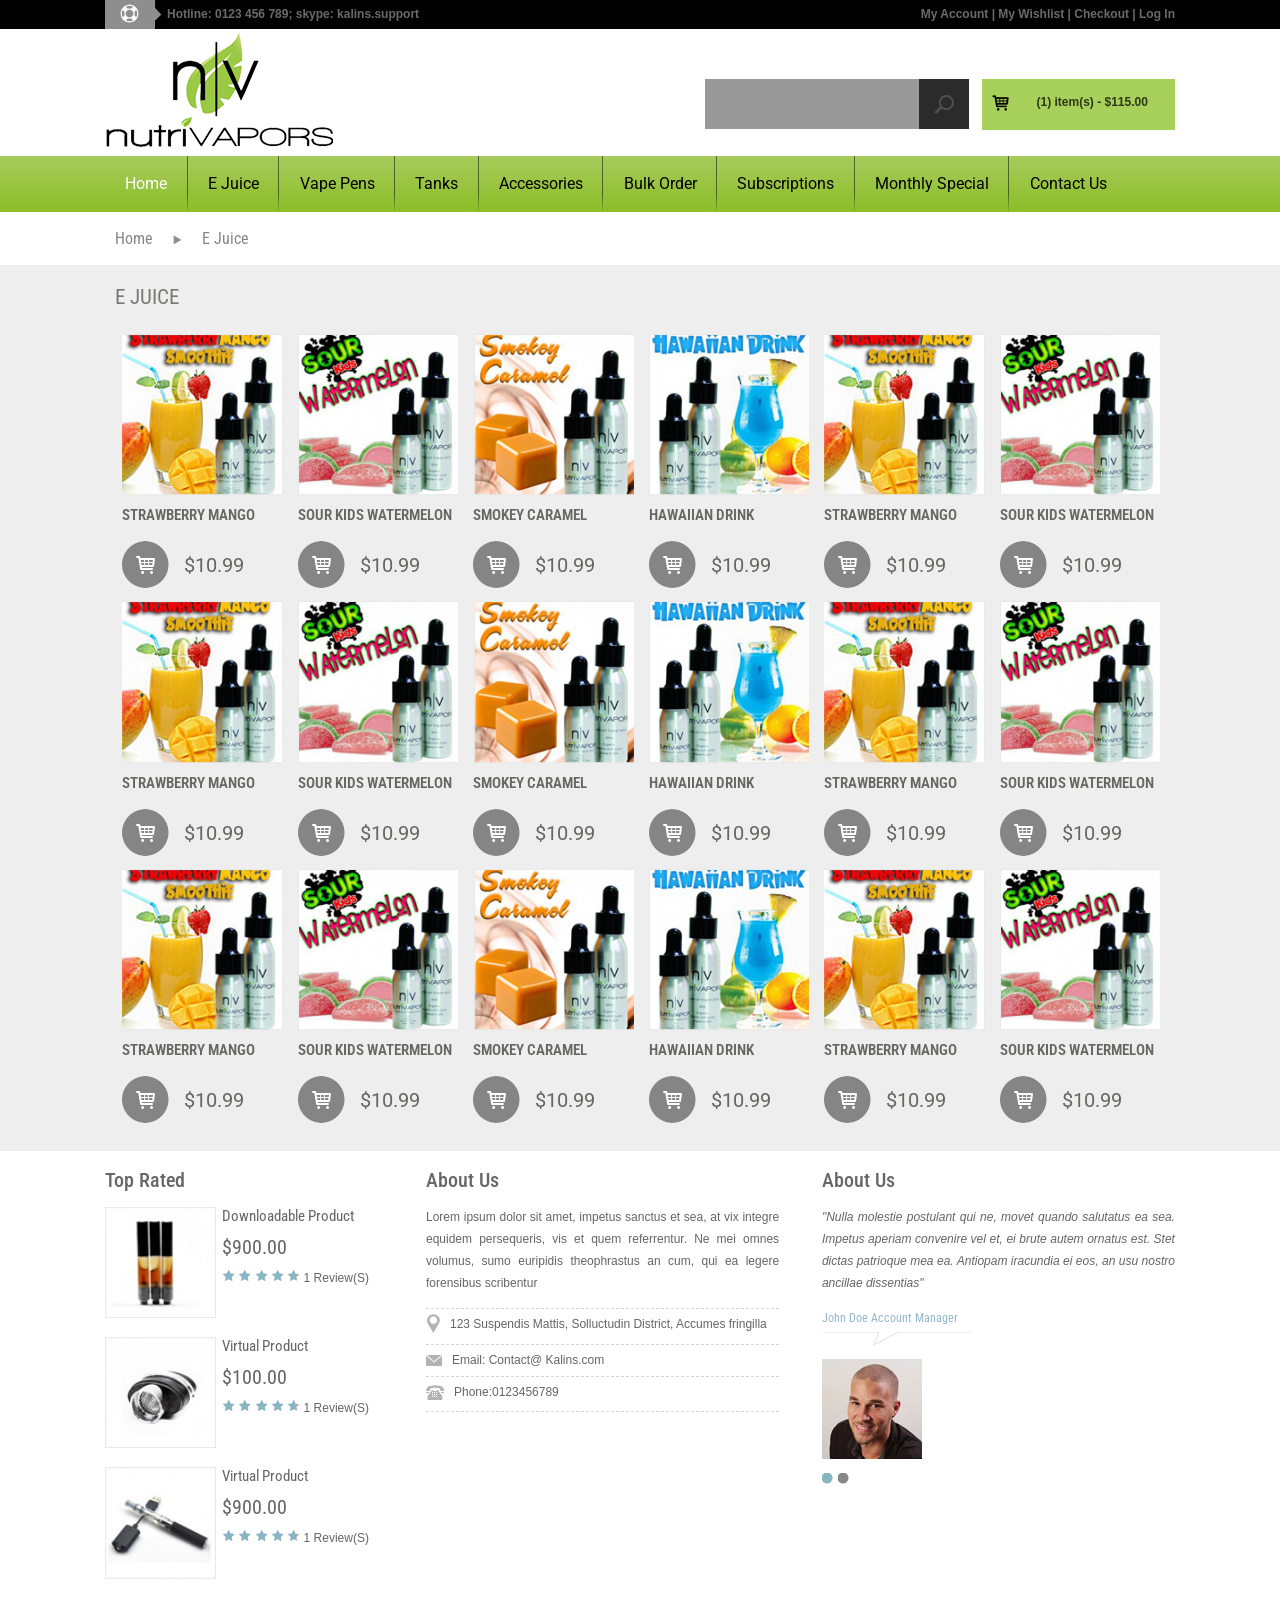
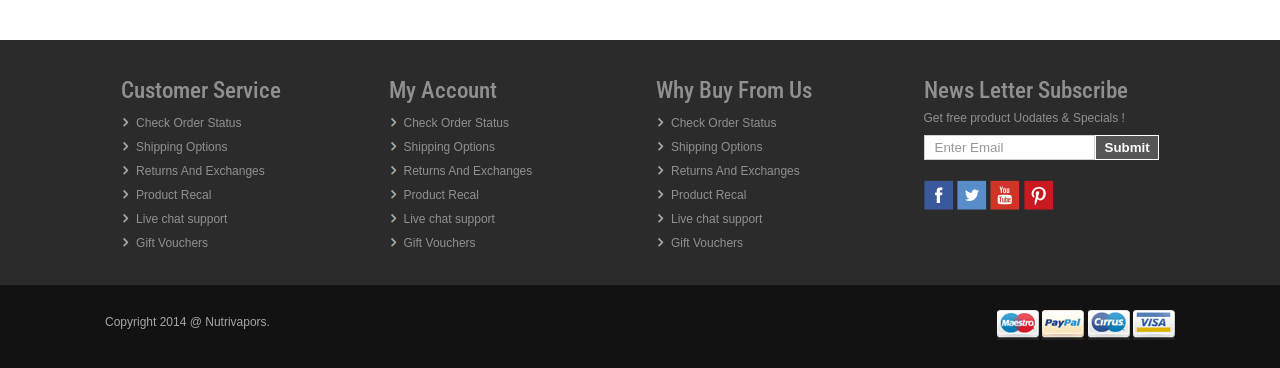
<file: htmls/productpage.html>
<!DOCTYPE HTML>
<html>
<head>
<meta http-equiv="Content-Type" content="text/html; charset=utf-8">
<title>NlV</title>
<meta name="viewport" content="width=device-width, initial-scale=1.0" />
<link type="text/css" rel="stylesheet" href="style.css">
<script type="text/javascript" src="js/jquery-1.11.1.min.js"></script>
<script type="text/javascript">
$(document).ready(function(){
	$('.mobile_menuicon').click(function(){
		$('.main_nav_list').slideToggle();	
	});	
})
</script>
</head>
<body>
   <!--top-->
       <div class="full_wrapper top">
          <div class="site_container topin">
               <!--left-->
                 <div class="leftmenu">
                   <div class="topicon"><a href="#"><img src="images/topiconleft_02.png" alt=""></a></div>
                   <div class="tolmenu"><a href="#">Hotline: 0123 456 789; skype: kalins.support</a></div>
                   <div class="clear_fix"></div>
                 </div>
               <!--End Left-->
               
                <!--Right-->
                 <div class="rightmenu">
                   <ul class="tormenu"> 
                     <li><a href="#">My Account</a>  |  <a href="#">My Wishlist</a>  |  <a href="#">Checkout </a> |  <a href="#">Log In</a></li>
                   </ul>
                 </div>
               <!--End Right-->
                <div class="clear_fix"></div>
          </div>
       </div>
       <div class="clear_fix"></div>
   <!--End top-->
   
   
   <!--logopart-->
      <div class="full_wrapper">
        <div class="site_container">
          <!--left-->
            <div class="sitelogo">
             <a href="#"> <img src="images/sitelogo_04.png" alt=""></a>
            </div>
          <!--End left-->
          <!--right-->
              <div>
                  <div class="rightgreen">
                    <span style="float:left; padding-left:10px"><a href="#"><img src="images/topcart_07.png" alt=""></a></span>(1) item(s) - $115.00
                  </div>
                 <div class="serchbar">
                    <input type="text" class="serhinpput" placeholder="Search entire store here...">
                    <input type="submit" value="" class="sersubri">
                  </div>
                   
                  <div class="clear_fix"></div>
              </div>
          <!--End right-->
           <div class="clear_fix"></div>
        </div>
      </div>
      <div class="clear_fix"></div>
   <!--ENd logopart-->
   
   <!--menuslice-->
      <div class="full_wrapper menubg">
        <div class="site_container menu_main_wapm">
         <div class="mobile_menuicon"><img src="images/mobile_menu.png"></div><!--mobile_menuicon-->
          <ul class="main_nav_list">
           <li><a href="#" class="active">Home</a></li>
            <li><a href="#">E Juice</a></li>
            <li><a href="#">Vape Pens</a></li>
            <li><a href="#">Tanks</a></li>
            <li><a href="#">Accessories</a></li>
            <li><a href="#">Bulk Order</a></li>
            <li><a href="#">Subscriptions</a></li>
            <li><a href="#">Monthly Special</a></li>
             <li><a href="#">Contact Us</a></li>
          </ul>
          <div class="clear_fix"></div> 
        </div>
      </div>
      <div class="clear_fix"></div> 
   <!--End menuslice-->
   
   
     <!--bedgromms part-->
        <div class="full_wrapper bedgrampart">
          <div class="site_container bedgrampartin">
              <ul class="bedgromslist"> 
                <li><a href="#">Home</a></li>
                <li><img src="images/aboutarow_03.png" alt=""></li>
                 <li><a href="#">E Juice</a></li>
              </ul>
               <div class="clear_fix"></div>
          </div>
        </div>
        <div class="clear_fix"></div>
     <!--End bedgromms part-->
   
    <!--innerpagepart-->
       <div class="full_wrapper innerpart">
         <div class="site_container">
            <h2>E Juice</h2>
            
            <div class="concomimg">
              <ul class="feturedprolis">
             <li>
               <a href="#"><img src="images/products_36.jpg" alt="" class="res_images"></a>
               <h5>Strawberry Mango</h5>
               <div class="matocl">
                <span style="float:left;"><a href="#"><img src="images/cartround_55.png" alt=""></a></span> <span style="float:left; padding-left:15px; margin-top:5px;"><h3>$10.99</h3></span>
                <div class="clear_fix"></div> 
               </div>
             </li>
              <li>
               <a href="#"><img src="images/products_38.jpg" alt="" class="res_images"></a>
               <h5>Sour Kids Watermelon</h5>
               <div class="matocl">
                <span style="float:left;"><a href="#"><img src="images/cartround_55.png" alt=""></a></span> <span style="float:left; padding-left:15px; margin-top:5px;"><h3>$10.99</h3></span>
                <div class="clear_fix"></div> 
               </div>
             </li>
              <li>
               <a href="#"><img src="images/products_40.jpg" alt="" class="res_images"></a>
               <h5>Smokey Caramel</h5>
               <div class="matocl">
                <span style="float:left;"><a href="#"><img src="images/cartround_55.png" alt=""></a></span> <span style="float:left; padding-left:15px; margin-top:5px;"><h3>$10.99</h3></span>
                <div class="clear_fix"></div> 
               </div>
             </li>
             <li>
               <a href="#"><img src="images/products_42.jpg" alt="" class="res_images"></a>
               <h5>Hawaiian Drink</h5>
               <div class="matocl">
                <span style="float:left;"><a href="#"><img src="images/cartround_55.png" alt=""></a></span> <span style="float:left; padding-left:15px; margin-top:5px;"><h3>$10.99</h3></span>
                <div class="clear_fix"></div> 
               </div>
             </li>
              <li>
               <a href="#"><img src="images/products_44.jpg" alt="" class="res_images"></a>
               <h5>Strawberry Mango </h5>
               <div class="matocl">
                <span style="float:left;"><a href="#"><img src="images/cartround_55.png" alt=""></a></span> <span style="float:left; padding-left:15px; margin-top:5px;"><h3>$10.99</h3></span>
                <div class="clear_fix"></div> 
               </div>
             </li>
              <li>
               <a href="#"><img src="images/products_46.jpg" alt="" class="res_images"></a>
               <h5>Sour Kids Watermelon</h5>
               <div class="matocl">
                <span style="float:left;"><a href="#"><img src="images/cartround_55.png" alt=""></a></span> <span style="float:left; padding-left:15px; margin-top:5px;"><h3>$10.99</h3></span>
                <div class="clear_fix"></div> 
               </div>
             </li>
               
               <li>
               <a href="#"><img src="images/products_36.jpg" alt="" class="res_images"></a>
               <h5>Strawberry Mango</h5>
               <div class="matocl">
                <span style="float:left;"><a href="#"><img src="images/cartround_55.png" alt=""></a></span> <span style="float:left; padding-left:15px; margin-top:5px;"><h3>$10.99</h3></span>
                <div class="clear_fix"></div> 
               </div>
             </li>
              <li>
               <a href="#"><img src="images/products_38.jpg" alt="" class="res_images"></a>
               <h5>Sour Kids Watermelon</h5>
               <div class="matocl">
                <span style="float:left;"><a href="#"><img src="images/cartround_55.png" alt=""></a></span> <span style="float:left; padding-left:15px; margin-top:5px;"><h3>$10.99</h3></span>
                <div class="clear_fix"></div> 
               </div>
             </li>
              <li>
               <a href="#"><img src="images/products_40.jpg" alt="" class="res_images"></a>
               <h5>Smokey Caramel</h5>
               <div class="matocl">
                <span style="float:left;"><a href="#"><img src="images/cartround_55.png" alt=""></a></span> <span style="float:left; padding-left:15px; margin-top:5px;"><h3>$10.99</h3></span>
                <div class="clear_fix"></div> 
               </div>
             </li>
             <li>
               <a href="#"><img src="images/products_42.jpg" alt="" class="res_images"></a>
               <h5>Hawaiian Drink</h5>
               <div class="matocl">
                <span style="float:left;"><a href="#"><img src="images/cartround_55.png" alt=""></a></span> <span style="float:left; padding-left:15px; margin-top:5px;"><h3>$10.99</h3></span>
                <div class="clear_fix"></div> 
               </div>
             </li>
              <li>
               <a href="#"><img src="images/products_44.jpg" alt="" class="res_images"></a>
               <h5>Strawberry Mango </h5>
               <div class="matocl">
                <span style="float:left;"><a href="#"><img src="images/cartround_55.png" alt=""></a></span> <span style="float:left; padding-left:15px; margin-top:5px;"><h3>$10.99</h3></span>
                <div class="clear_fix"></div> 
               </div>
             </li>
              <li>
               <a href="#"><img src="images/products_46.jpg" alt="" class="res_images"></a>
               <h5>Sour Kids Watermelon</h5>
               <div class="matocl">
                <span style="float:left;"><a href="#"><img src="images/cartround_55.png" alt=""></a></span> <span style="float:left; padding-left:15px; margin-top:5px;"><h3>$10.99</h3></span>
                <div class="clear_fix"></div> 
               </div>
             </li>
             <li>
               <a href="#"><img src="images/products_36.jpg" alt="" class="res_images"></a>
               <h5>Strawberry Mango</h5>
               <div class="matocl">
                <span style="float:left;"><a href="#"><img src="images/cartround_55.png" alt=""></a></span> <span style="float:left; padding-left:15px; margin-top:5px;"><h3>$10.99</h3></span>
                <div class="clear_fix"></div> 
               </div>
             </li>
              <li>
               <a href="#"><img src="images/products_38.jpg" alt="" class="res_images"></a>
               <h5>Sour Kids Watermelon</h5>
               <div class="matocl">
                <span style="float:left;"><a href="#"><img src="images/cartround_55.png" alt=""></a></span> <span style="float:left; padding-left:15px; margin-top:5px;"><h3>$10.99</h3></span>
                <div class="clear_fix"></div> 
               </div>
             </li>
              <li>
               <a href="#"><img src="images/products_40.jpg" alt="" class="res_images"></a>
               <h5>Smokey Caramel</h5>
               <div class="matocl">
                <span style="float:left;"><a href="#"><img src="images/cartround_55.png" alt=""></a></span> <span style="float:left; padding-left:15px; margin-top:5px;"><h3>$10.99</h3></span>
                <div class="clear_fix"></div> 
               </div>
             </li>
             <li>
               <a href="#"><img src="images/products_42.jpg" alt="" class="res_images"></a>
               <h5>Hawaiian Drink</h5>
               <div class="matocl">
                <span style="float:left;"><a href="#"><img src="images/cartround_55.png" alt=""></a></span> <span style="float:left; padding-left:15px; margin-top:5px;"><h3>$10.99</h3></span>
                <div class="clear_fix"></div> 
               </div>
             </li>
              <li>
               <a href="#"><img src="images/products_44.jpg" alt="" class="res_images"></a>
               <h5>Strawberry Mango </h5>
               <div class="matocl">
                <span style="float:left;"><a href="#"><img src="images/cartround_55.png" alt=""></a></span> <span style="float:left; padding-left:15px; margin-top:5px;"><h3>$10.99</h3></span>
                <div class="clear_fix"></div> 
               </div>
             </li>
              <li>
               <a href="#"><img src="images/products_46.jpg" alt="" class="res_images"></a>
               <h5>Sour Kids Watermelon</h5>
               <div class="matocl">
                <span style="float:left;"><a href="#"><img src="images/cartround_55.png" alt=""></a></span> <span style="float:left; padding-left:15px; margin-top:5px;"><h3>$10.99</h3></span>
                <div class="clear_fix"></div> 
               </div>
             </li>
            </ul>
              
              <div class="clear_fix"></div> 
            </div>
            
         </div>
       </div>
       <div class="clear_fix"></div> 
    <!--End innerpagepart-->

   
   <!--clintblog-->
   <div class="full_wrapper freeshoping">
        <div class="site_container freeshopingin1">
         
          <div class="clintrated">
              <div class="topratedleft">
                <div class="toprated">
                 Top Rated
                </div>
                
                <ul class="topratedlis">
                  <li>
                    <div>
                      <div class="topratimg"><img src="images/penborderimages_81.jpg" alt="" class="res_images"></div>
                      <div class="topratedsiderates">
                       <div class="downloadproduct">
                        <a href="#">Downloadable Product</a>
                       </div>
                       <div class="downloadproducto">
                       $900.00
                       </div>
                       <div style="margin-top:10px;">
                        <span>
                         <a href="#"><img src="images/stars_84.png" alt=""></a>
                         <a href="#"><img src="images/stars_84.png" alt=""></a>
                         <a href="#"><img src="images/stars_84.png" alt=""></a>
                         <a href="#"><img src="images/stars_84.png" alt=""></a>
                         <a href="#"><img src="images/stars_86.png" alt=""></a>
                        </span>
                        <span>1 Review(S)</span>
                        <div class="clear_fix"></div>
                       </div>
                      </div>
                      <div class="clear_fix"></div>
                    </div>
                  </li>
                  <li>
                    <div>
                      <div class="topratimg"><img src="images/penborderimages_84.jpg" alt="" class="res_images"></div>
                      <div class="topratedsiderates">
                       <div class="downloadproduct">
                        <a href="#">Virtual Product</a>
                       </div>
                       <div class="downloadproducto">
                       $100.00
                       </div>
                       <div style="margin-top:10px;">
                        <span>
                         <a href="#"><img src="images/stars_84.png" alt=""></a>
                         <a href="#"><img src="images/stars_84.png" alt=""></a>
                         <a href="#"><img src="images/stars_84.png" alt=""></a>
                         <a href="#"><img src="images/stars_84.png" alt=""></a>
                         <a href="#"><img src="images/stars_86.png" alt=""></a>
                        </span>
                        <span>1 Review(S)</span>
                        <div class="clear_fix"></div>
                       </div>
                      </div>
                      <div class="clear_fix"></div>
                    </div>
                  </li>
                  <li>
                    <div>
                      <div class="topratimg"><img src="images/penborderimages_86.jpg" alt="" class="res_images"></div>
                      <div class="topratedsiderates">
                       <div class="downloadproduct">
                        <a href="#">Virtual Product</a>
                       </div>
                       <div class="downloadproducto">
                       $900.00
                       </div>
                       <div style="margin-top:10px;">
                        <span>
                         <a href="#"><img src="images/stars_84.png" alt=""></a>
                         <a href="#"><img src="images/stars_84.png" alt=""></a>
                         <a href="#"><img src="images/stars_84.png" alt=""></a>
                         <a href="#"><img src="images/stars_84.png" alt=""></a>
                         <a href="#"><img src="images/stars_86.png" alt=""></a>
                        </span>
                        <span>1 Review(S)</span>
                        <div class="clear_fix"></div>
                       </div>
                      </div>
                      <div class="clear_fix"></div>
                    </div>
                  </li>
                </ul>
                
              </div>
              <div class="torteright">
                 <div class="toprated">
                  About Us 
                </div>
                <p>
                 Lorem ipsum dolor sit amet, impetus sanctus et sea, at vix integre equidem persequeris, vis et quem referrentur. Ne mei omnes volumus, sumo euripidis theophrastus an cum, qui ea legere forensibus scribentur
                </p>
                <div class="borbotdd">
                </div>
                <div>
                  <span class="spanmap"><a href="#"><img src="images/mapicons_92.png" alt=""></a></span>
                  <span class="persapns"><a href="#">123 Suspendis Mattis, Solluctudin District, Accumes fringilla</a></span>
                  <div class="clear_fix"></div>
                </div>
                 <div class="borbotdd">
                </div>
                <div>
                  <span class="spanmap" style="margin-top:10px;"><a href="#"><img src="images/mapicons_97.png" alt=""></a></span>
                  <span class="persapns"><a href="#">Email: Contact@ Kalins.com</a></span>
                  <div class="clear_fix"></div>
                </div>
                 <div class="borbotdd">
                </div>
                 <div>
                  <span class="spanmap" style="margin-top:5px;"><a href="#"><img src="images/mapicons_100.png" alt=""></a></span>
                  <span class="persapns"><a href="#">Phone:0123456789</a></span>
                  <div class="clear_fix"></div>
                </div>
                 <div class="borbotdd">
                </div>
                </div>
                
                
                <div class="torteright">
                 <div class="toprated">
                  About Us 
                </div>
                <p>
   <i>            
"Nulla molestie postulant qui ne, movet quando salutatus ea sea. Impetus aperiam convenire vel et, ei brute autem ornatus est. Stet dictas patrioque mea ea. Antiopam iracundia ei eos, an usu nostro ancillae dissentias"
</i>
                </p>
                 <div class="jhonedoie">
                  John Doe Account Manager
                 </div>
                 <div>
                  <img src="images/myacountborder_96.png" alt="">
                 </div>
                 <div class="clintimg">
                   <a href="#"><img src="images/clintsays_100.png" alt=""></a>
                 </div>
                 <div class="clintimg">
                 <a href="#"> <img src="images/roundicons_112.png" alt=""></a>
                 <a href="#"> <img src="images/roundicons_114.png" alt=""></a>
                 </div>
                </div>
                
             <div class="clear_fix"></div> 
             <div style="height:50px;">
             </div>
              
          </div>
          
       </div>
   </div>
   <div class="clear_fix"></div> 
  <!--ENd clintblog-->
  
  <!--newsletter-->
     <div class="full_wrapper newsletter">
       <div class="site_container newsletterin">
         <div class="newslis">
            <div class="cuseheding">
             Customer Service
            </div>
            <ul class="checkorstatuslis">
             <li><a href="#">Check Order Status</a></li>
             <li><a href="#">Shipping Options</a></li>
             <li><a href="#">Returns And Exchanges</a></li>
             <li><a href="#">Product Recal</a></li>
             <li><a href="#">Live chat support</a></li>
             <li><a href="#">Gift Vouchers</a></li>
            </ul>
         </div>
         <div class="newslis">
            <div class="cuseheding">
             My Account
            </div>
            <ul class="checkorstatuslis">
             <li><a href="#">Check Order Status</a></li>
             <li><a href="#">Shipping Options</a></li>
             <li><a href="#">Returns And Exchanges</a></li>
             <li><a href="#">Product Recal</a></li>
             <li><a href="#">Live chat support</a></li>
             <li><a href="#">Gift Vouchers</a></li>
            </ul>
         </div>
         
         <div class="newslis">
            <div class="cuseheding">
             Why Buy From Us
            </div>
            <ul class="checkorstatuslis">
             <li><a href="#">Check Order Status</a></li>
             <li><a href="#">Shipping Options</a></li>
             <li><a href="#">Returns And Exchanges</a></li>
             <li><a href="#">Product Recal</a></li>
             <li><a href="#">Live chat support</a></li>
             <li><a href="#">Gift Vouchers</a></li>
            </ul>
         </div>
         
         <div class="newslis">
            <div class="cuseheding">
             News Letter Subscribe
            </div>
             
               <div>
               Get free product Uodates & Specials !
              </div>
               <div class="emaisu">
                 <input type="text" class="foinput" placeholder="Enter Email">
                 <input type="submit" class="subfootr" value="Submit">
                  <div class="clear_fix"></div>
               </div>
              <div class="soicons">
               <a href="#"><img src="images/sosialicons_123.png" alt=""></a>
               <a href="#"><img src="images/sosialicons_125.png" alt=""></a>
               <a href="#"><img src="images/sosialicons_127.png" alt=""></a>
               <a href="#"><img src="images/sosialicons_129.png" alt=""></a>
              </div>
            
         </div>
         
         
         
         
          <div class="clear_fix"></div>
       </div>
     </div>
     <div class="clear_fix"></div> 
  <!--End newsletter-->
  
  <!--footer-->
     <div class="full_wrapper footer">
       <div class="site_container footerin">
         <div class="copwrilef">
         <a href="#"> Copyright 2014 @ Nutrivapors.</a>
         </div>
         <div class="foleft">
           <a href="#"><img src="images/paypacards_137.png" alt=""></a>
           <a href="#"><img src="images/paypacards_139.png" alt=""></a>
           <a href="#"><img src="images/paypacards_141.png" alt=""></a>
           <a href="#"><img src="images/paypacards_143.png" alt=""></a>
         </div>
         <div class="clear_fix"></div> 
       </div>
     </div>
  <!--End footer-->
</body>
</html>
</file>
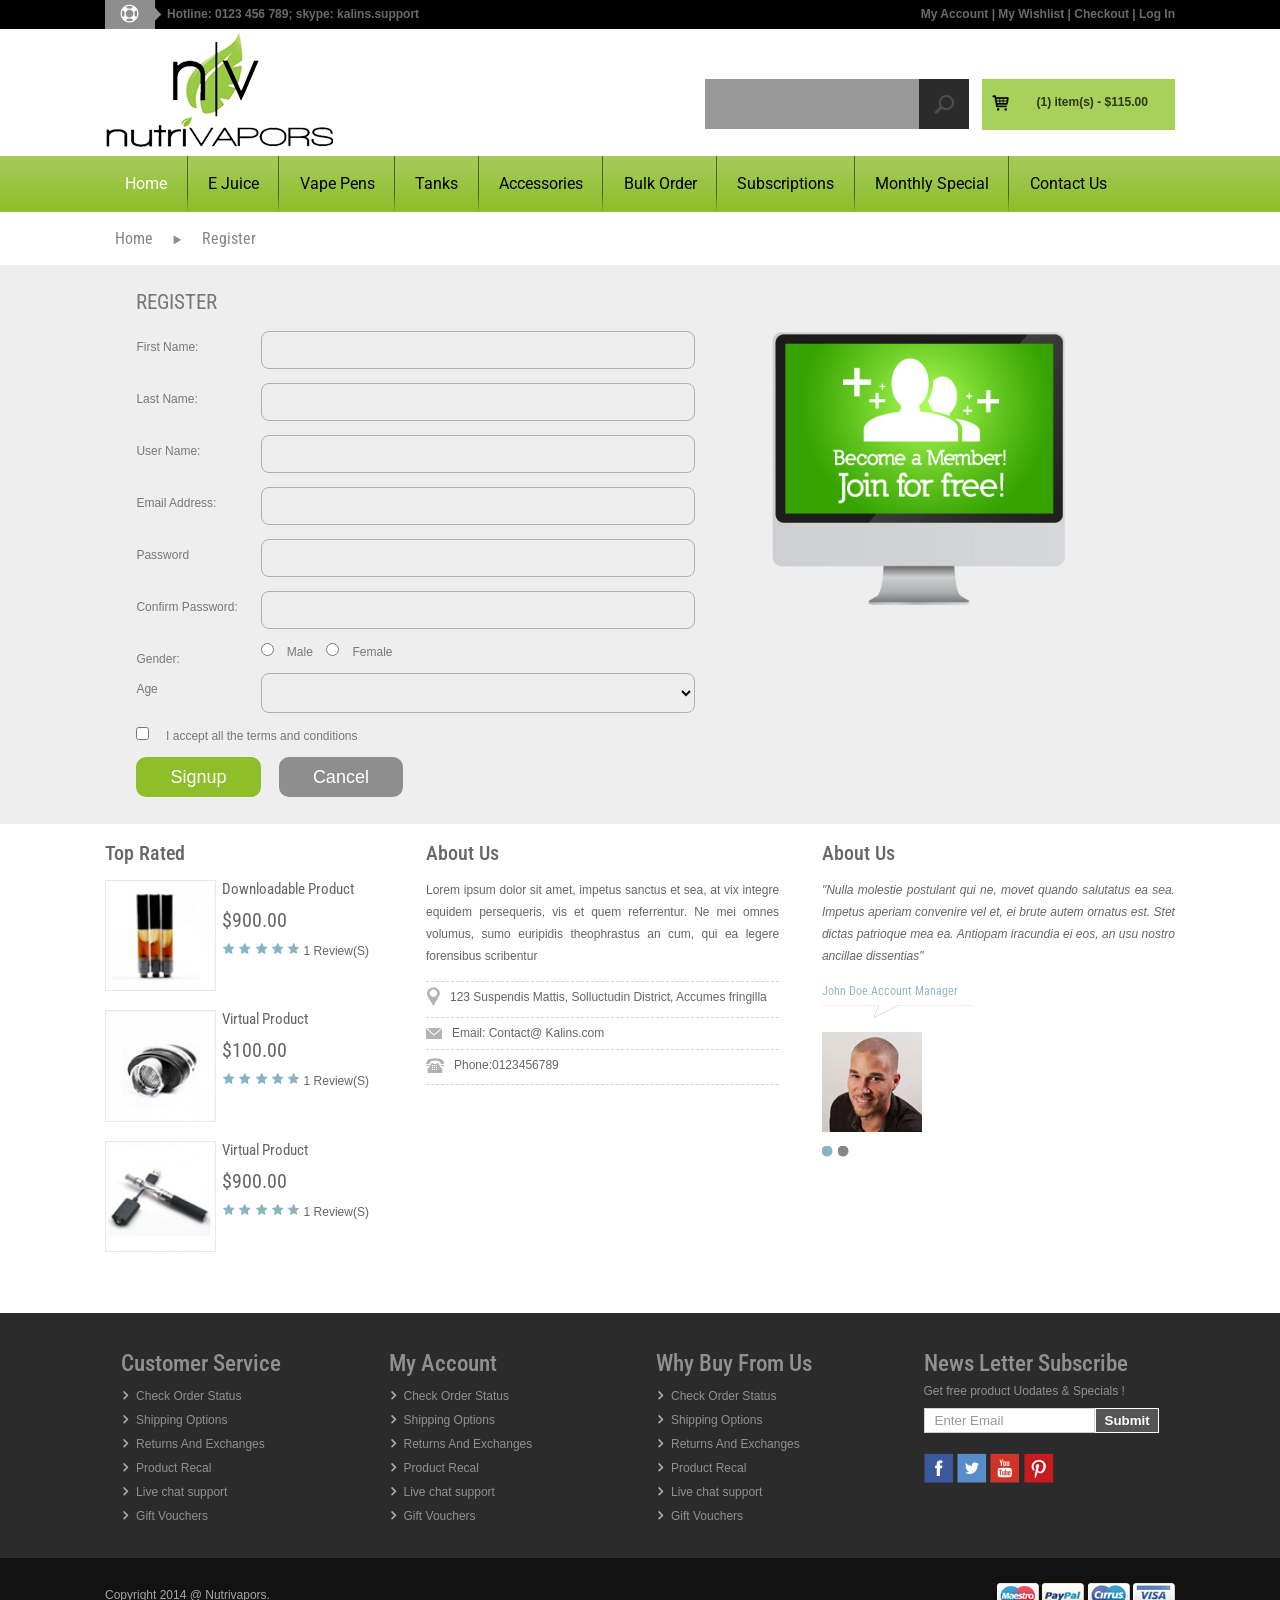
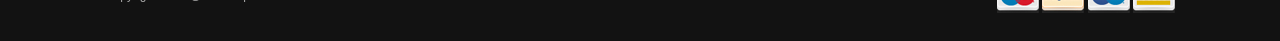
<file: htmls/rigister.html>
<!DOCTYPE HTML>
<html>
<head>
<meta http-equiv="Content-Type" content="text/html; charset=utf-8">
<title>NlV</title>
<meta name="viewport" content="width=device-width, initial-scale=1.0" />
<link type="text/css" rel="stylesheet" href="style.css">
<script type="text/javascript" src="js/jquery-1.11.1.min.js"></script>
<script type="text/javascript">
$(document).ready(function(){
	$('.mobile_menuicon').click(function(){
		$('.main_nav_list').slideToggle();	
	});	
})
</script>
</head>
<body>
   <!--top-->
       <div class="full_wrapper top">
          <div class="site_container topin">
               <!--left-->
                 <div class="leftmenu">
                   <div class="topicon"><a href="#"><img src="images/topiconleft_02.png" alt=""></a></div>
                   <div class="tolmenu"><a href="#">Hotline: 0123 456 789; skype: kalins.support</a></div>
                   <div class="clear_fix"></div>
                 </div>
               <!--End Left-->
               
                <!--Right-->
                 <div class="rightmenu">
                   <ul class="tormenu"> 
                     <li><a href="#">My Account</a>  |  <a href="#">My Wishlist</a>  |  <a href="#">Checkout </a> |  <a href="#">Log In</a></li>
                   </ul>
                 </div>
               <!--End Right-->
                <div class="clear_fix"></div>
          </div>
       </div>
       <div class="clear_fix"></div>
   <!--End top-->
   
   
   <!--logopart-->
      <div class="full_wrapper">
        <div class="site_container">
          <!--left-->
            <div class="sitelogo">
             <a href="#"> <img src="images/sitelogo_04.png" alt=""></a>
            </div>
          <!--End left-->
          <!--right-->
              <div>
                  <div class="rightgreen">
                    <span style="float:left; padding-left:10px"><a href="#"><img src="images/topcart_07.png" alt=""></a></span>(1) item(s) - $115.00
                  </div>
                 <div class="serchbar">
                    <input type="text" class="serhinpput" placeholder="Search entire store here...">
                    <input type="submit" value="" class="sersubri">
                  </div>
                   
                  <div class="clear_fix"></div>
              </div>
          <!--End right-->
           <div class="clear_fix"></div>
        </div>
      </div>
      <div class="clear_fix"></div>
   <!--ENd logopart-->
   
   <!--menuslice-->
      <div class="full_wrapper menubg">
        <div class="site_container menu_main_wapm">
         <div class="mobile_menuicon"><img src="images/mobile_menu.png"></div><!--mobile_menuicon-->
          <ul class="main_nav_list">
           <li><a href="#" class="active">Home</a></li>
            <li><a href="#">E Juice</a></li>
            <li><a href="#">Vape Pens</a></li>
            <li><a href="#">Tanks</a></li>
            <li><a href="#">Accessories</a></li>
            <li><a href="#">Bulk Order</a></li>
            <li><a href="#">Subscriptions</a></li>
            <li><a href="#">Monthly Special</a></li>
             <li><a href="#">Contact Us</a></li>
          </ul>
          <div class="clear_fix"></div> 
        </div>
      </div>
      <div class="clear_fix"></div> 
   <!--End menuslice-->
   
   
     <!--bedgromms part-->
        <div class="full_wrapper bedgrampart">
          <div class="site_container bedgrampartin">
              <ul class="bedgromslist"> 
                <li><a href="#">Home</a></li>
                <li><img src="images/aboutarow_03.png" alt=""></li>
                 <li><a href="#">Register</a></li>
              </ul>
               <div class="clear_fix"></div>
          </div>
        </div>
        <div class="clear_fix"></div>
     <!--End bedgromms part-->
   
    <!--innerpagepart-->
       <div class="full_wrapper innerpart">
         <div class="site_container">
            <div class="concomimg">
              <div class="rigleft">
                    <h2>Register</h2>
                    <ul class="rigilis">
                      <li>
                       <span>First Name:</span><input type="text">
                      </li>
                      <li>
                       <span>Last Name:</span><input type="text">
                      </li>
                       <li>
                       <span>User Name:</span><input type="text">
                      </li>
                       <li>
                       <span>Email Address:</span><input type="text">
                      </li>
                      <li>
                       <span>Password</span><input type="password">
                      </li>
                      <li>
                       <span>Confirm Password:</span><input type="password">
                      </li>
                      <li>
                        <span>Gender:</span><input type="radio">&nbsp;&nbsp;&nbsp;&nbsp;Male&nbsp;&nbsp;&nbsp;&nbsp;<input type="radio">&nbsp;&nbsp;&nbsp;&nbsp;Female
                      </li>
                       <li>
                       <span>Age</span><select><option></option></select>
                      </li>
                      <li>
                        <input type="checkbox">&nbsp;&nbsp;&nbsp;&nbsp; <a href="#">I accept all the terms and conditions</a>
                      </li>
                      <li>
                        <input type="submit" value="Signup"> <input type="submit" value="Cancel" style="margin-left:15px; background:#8e8e8e;">
                      </li>
                    </ul>
                    <div class="clear_fix"></div>
              </div>
               <div class="rigright">
               <a href="#"> <img src="images/rigisterpage_03.jpg" alt="" class="res_images"></a>
               </div>
              <div class="clear_fix"></div> 
            </div>
            
         </div>
       </div>
       <div class="clear_fix"></div> 
    <!--End innerpagepart-->

   
   <!--clintblog-->
   <div class="full_wrapper freeshoping">
        <div class="site_container freeshopingin1">
         
          <div class="clintrated">
              <div class="topratedleft">
                <div class="toprated">
                 Top Rated
                </div>
                
                <ul class="topratedlis">
                  <li>
                    <div>
                      <div class="topratimg"><img src="images/penborderimages_81.jpg" alt="" class="res_images"></div>
                      <div class="topratedsiderates">
                       <div class="downloadproduct">
                        <a href="#">Downloadable Product</a>
                       </div>
                       <div class="downloadproducto">
                       $900.00
                       </div>
                       <div style="margin-top:10px;">
                        <span>
                         <a href="#"><img src="images/stars_84.png" alt=""></a>
                         <a href="#"><img src="images/stars_84.png" alt=""></a>
                         <a href="#"><img src="images/stars_84.png" alt=""></a>
                         <a href="#"><img src="images/stars_84.png" alt=""></a>
                         <a href="#"><img src="images/stars_86.png" alt=""></a>
                        </span>
                        <span>1 Review(S)</span>
                        <div class="clear_fix"></div>
                       </div>
                      </div>
                      <div class="clear_fix"></div>
                    </div>
                  </li>
                  <li>
                    <div>
                      <div class="topratimg"><img src="images/penborderimages_84.jpg" alt="" class="res_images"></div>
                      <div class="topratedsiderates">
                       <div class="downloadproduct">
                        <a href="#">Virtual Product</a>
                       </div>
                       <div class="downloadproducto">
                       $100.00
                       </div>
                       <div style="margin-top:10px;">
                        <span>
                         <a href="#"><img src="images/stars_84.png" alt=""></a>
                         <a href="#"><img src="images/stars_84.png" alt=""></a>
                         <a href="#"><img src="images/stars_84.png" alt=""></a>
                         <a href="#"><img src="images/stars_84.png" alt=""></a>
                         <a href="#"><img src="images/stars_86.png" alt=""></a>
                        </span>
                        <span>1 Review(S)</span>
                        <div class="clear_fix"></div>
                       </div>
                      </div>
                      <div class="clear_fix"></div>
                    </div>
                  </li>
                  <li>
                    <div>
                      <div class="topratimg"><img src="images/penborderimages_86.jpg" alt="" class="res_images"></div>
                      <div class="topratedsiderates">
                       <div class="downloadproduct">
                        <a href="#">Virtual Product</a>
                       </div>
                       <div class="downloadproducto">
                       $900.00
                       </div>
                       <div style="margin-top:10px;">
                        <span>
                         <a href="#"><img src="images/stars_84.png" alt=""></a>
                         <a href="#"><img src="images/stars_84.png" alt=""></a>
                         <a href="#"><img src="images/stars_84.png" alt=""></a>
                         <a href="#"><img src="images/stars_84.png" alt=""></a>
                         <a href="#"><img src="images/stars_86.png" alt=""></a>
                        </span>
                        <span>1 Review(S)</span>
                        <div class="clear_fix"></div>
                       </div>
                      </div>
                      <div class="clear_fix"></div>
                    </div>
                  </li>
                </ul>
                
              </div>
              <div class="torteright">
                 <div class="toprated">
                  About Us 
                </div>
                <p>
                 Lorem ipsum dolor sit amet, impetus sanctus et sea, at vix integre equidem persequeris, vis et quem referrentur. Ne mei omnes volumus, sumo euripidis theophrastus an cum, qui ea legere forensibus scribentur
                </p>
                <div class="borbotdd">
                </div>
                <div>
                  <span class="spanmap"><a href="#"><img src="images/mapicons_92.png" alt=""></a></span>
                  <span class="persapns"><a href="#">123 Suspendis Mattis, Solluctudin District, Accumes fringilla</a></span>
                  <div class="clear_fix"></div>
                </div>
                 <div class="borbotdd">
                </div>
                <div>
                  <span class="spanmap" style="margin-top:10px;"><a href="#"><img src="images/mapicons_97.png" alt=""></a></span>
                  <span class="persapns"><a href="#">Email: Contact@ Kalins.com</a></span>
                  <div class="clear_fix"></div>
                </div>
                 <div class="borbotdd">
                </div>
                 <div>
                  <span class="spanmap" style="margin-top:5px;"><a href="#"><img src="images/mapicons_100.png" alt=""></a></span>
                  <span class="persapns"><a href="#">Phone:0123456789</a></span>
                  <div class="clear_fix"></div>
                </div>
                 <div class="borbotdd">
                </div>
                </div>
                
                
                <div class="torteright">
                 <div class="toprated">
                  About Us 
                </div>
                <p>
   <i>            
"Nulla molestie postulant qui ne, movet quando salutatus ea sea. Impetus aperiam convenire vel et, ei brute autem ornatus est. Stet dictas patrioque mea ea. Antiopam iracundia ei eos, an usu nostro ancillae dissentias"
</i>
                </p>
                 <div class="jhonedoie">
                  John Doe Account Manager
                 </div>
                 <div>
                  <img src="images/myacountborder_96.png" alt="">
                 </div>
                 <div class="clintimg">
                   <a href="#"><img src="images/clintsays_100.png" alt=""></a>
                 </div>
                 <div class="clintimg">
                 <a href="#"> <img src="images/roundicons_112.png" alt=""></a>
                 <a href="#"> <img src="images/roundicons_114.png" alt=""></a>
                 </div>
                </div>
                
             <div class="clear_fix"></div> 
             <div style="height:50px;">
             </div>
              
          </div>
          
       </div>
   </div>
   <div class="clear_fix"></div> 
  <!--ENd clintblog-->
  
  <!--newsletter-->
     <div class="full_wrapper newsletter">
       <div class="site_container newsletterin">
         <div class="newslis">
            <div class="cuseheding">
             Customer Service
            </div>
            <ul class="checkorstatuslis">
             <li><a href="#">Check Order Status</a></li>
             <li><a href="#">Shipping Options</a></li>
             <li><a href="#">Returns And Exchanges</a></li>
             <li><a href="#">Product Recal</a></li>
             <li><a href="#">Live chat support</a></li>
             <li><a href="#">Gift Vouchers</a></li>
            </ul>
         </div>
         <div class="newslis">
            <div class="cuseheding">
             My Account
            </div>
            <ul class="checkorstatuslis">
             <li><a href="#">Check Order Status</a></li>
             <li><a href="#">Shipping Options</a></li>
             <li><a href="#">Returns And Exchanges</a></li>
             <li><a href="#">Product Recal</a></li>
             <li><a href="#">Live chat support</a></li>
             <li><a href="#">Gift Vouchers</a></li>
            </ul>
         </div>
         
         <div class="newslis">
            <div class="cuseheding">
             Why Buy From Us
            </div>
            <ul class="checkorstatuslis">
             <li><a href="#">Check Order Status</a></li>
             <li><a href="#">Shipping Options</a></li>
             <li><a href="#">Returns And Exchanges</a></li>
             <li><a href="#">Product Recal</a></li>
             <li><a href="#">Live chat support</a></li>
             <li><a href="#">Gift Vouchers</a></li>
            </ul>
         </div>
         
         <div class="newslis">
            <div class="cuseheding">
             News Letter Subscribe
            </div>
             
               <div>
               Get free product Uodates & Specials !
              </div>
               <div class="emaisu">
                 <input type="text" class="foinput" placeholder="Enter Email">
                 <input type="submit" class="subfootr" value="Submit">
                  <div class="clear_fix"></div>
               </div>
              <div class="soicons">
               <a href="#"><img src="images/sosialicons_123.png" alt=""></a>
               <a href="#"><img src="images/sosialicons_125.png" alt=""></a>
               <a href="#"><img src="images/sosialicons_127.png" alt=""></a>
               <a href="#"><img src="images/sosialicons_129.png" alt=""></a>
              </div>
            
         </div>
         
         
         
         
          <div class="clear_fix"></div>
       </div>
     </div>
     <div class="clear_fix"></div> 
  <!--End newsletter-->
  
  <!--footer-->
     <div class="full_wrapper footer">
       <div class="site_container footerin">
         <div class="copwrilef">
         <a href="#"> Copyright 2014 @ Nutrivapors.</a>
         </div>
         <div class="foleft">
           <a href="#"><img src="images/paypacards_137.png" alt=""></a>
           <a href="#"><img src="images/paypacards_139.png" alt=""></a>
           <a href="#"><img src="images/paypacards_141.png" alt=""></a>
           <a href="#"><img src="images/paypacards_143.png" alt=""></a>
         </div>
         <div class="clear_fix"></div> 
       </div>
     </div>
  <!--End footer-->
</body>
</html>
</file>
<file: htmls/style.css>
/* Fonts ========================================================================*/
@import url(http://fonts.googleapis.com/css?family=Roboto+Condensed:400,700);
@import url(http://fonts.googleapis.com/css?family=Roboto:400,500,700);

/* Reseting ====================================================================*/
/*font-family: 'Roboto Condensed', sans-serif;*/
/*font-family: 'Roboto', sans-serif;*/
*{ margin:0px; padding:0px; -webkit-box-sizing: border-box; -moz-box-sizing: border-box; box-sizing: border-box;}
article,
aside,
details,
figcaption,
figure,
footer,
header,
hgroup,
main,
nav,
section,
summary 	{ display: block; }
audio,
canvas,
progress,
video 		{ display: inline-block; vertical-align: baseline;}
a			{ text-decoration:none; border:none; outline:none; color:#000;}
a:active,
a:hover 	{ outline: 0;}
img			{ border:none; outline:none}
ul			{ list-style:none;}
body		{ font-family:Arial, Helvetica, sans-serif; font-size:12px; font-weight:400;
			  -webkit-font-smoothing: antialiased; text-shadow: 1px 1px 1px rgba(0,0,0,0.004); background:#ffffff; color:#656565;}
h1			{ font-size:34px;}
h2			{font-size:21px; color:#787876; font-family: 'Roboto Condensed', sans-serif; font-weight:400; text-transform:uppercase;}
h3			{font-size:20px; color:#666664; text-transform:uppercase; font-family: 'Roboto', sans-serif; font-weight:400; padding:7px 0px;}
h4			{font-size:18px; color:#787876; text-transform:uppercase; font-family: 'Roboto Condensed', sans-serif; font-weight:600; padding:7px 0px;}
h5{font-size:15px; color:#666664; text-transform:uppercase; font-family: 'Roboto Condensed', sans-serif; font-weight:600; padding:7px 0px;}
h6{ font-size:15px;font-family: 'Roboto Condensed', sans-serif; font-weight:600; padding:7px 0px; color:#909090;}
p{ padding:7px 0px; line-height:22px; color:#161616; text-align:justify; color:#656565;}
.clear_fix	{ width:100%; clear:both;} 
.res_images	{ width:100%; height:auto;}
.res_row	{ width:100%; clear:both;}
::-webkit-input-placeholder {color: #979797;}
:-moz-placeholder 			{color: #979797;}
::-moz-placeholder 			{color: #979797;}
:-ms-input-placeholder 		{color: #979797;}

/* layouts ===============================================================================*/
.full_wrapper			{ width:100%;}
.site_container			{ width:90%; max-width:1070px; margin-left:auto; margin-right:auto; position:relative;}

/* styles ========================================================================*/
.top{ background-color:#000000;}
.topin{ color:#6a6a6a; font-family:Arial, Helvetica, sans-serif; font-size:12px;}
.leftmenu{ float:left;}
.rightmenu{ float:right;}
.topicon{ float:left; height:29px;} 
.tolmenu{ font-size:12px; color:#6a6a6a; float:left; font-weight:600; padding-top:7px; padding-left:5px;}
.tolmenu a{color:#6a6a6a;}
.tolmenu a:hover{ text-decoration:underline;}
.tormenu{ font-size:12px; color:#6a6a6a; font-weight:600; padding-top:7px;}
.tormenu li{}
.tormenu li a{color:#6a6a6a;}
.tormenu li a:hover{ text-decoration:underline;}
.sitelogo{ float:left;}
.logoright{ float:right; padding:30px 0px;}
.rightgreen{ width:18%; height:51px; background-color:#a7d15a; text-align:center; color:#2d3818; font-family:Arial, Helvetica, sans-serif; font-size:12px; padding-top:16px; font-weight:bold; float:right; margin-top:50px;}
.serchbar{ float:right; height:50px; margin-right:10px; margin-top:50px; width:25%;}
.serhinpput{ width:80%; height:50px; border:none; background-color:#989898; color:#000; font-size:12px; padding:0 10px; float:left;}
.sersubri{ float:right; width:20%; height:50px; border:none; background:url(images/sercchsubbtn_07.png) no-repeat; cursor:pointer;}
.menubg{ height:auto; background:#8fbf2d url(images/menuslice_15.jpg) repeat-x;}
.bannerpart{ background-color:#e4e4e4;}
.vavepens{ background-color:#ffffff;}
.vavepensin{ padding-bottom:30px; padding-top:10px;}
.vapenslis{}
.vapenslis li{ float:left; padding:10px 0px; margin:10px 1.5%; width:30%; border-right:#eeeeee solid 1px; padding-right:30px;}
.vapenslis li:last-child{ border-right:none;}
.feturedproducts{ background-color:#eeeeee;}
.feturedproductsin{ padding-top:10px; padding-bottom:40px;}
.feturedprolis{ margin-top:20px;}
.feturedprolis li{ float:left; width:15%; padding:5px 0px; margin:0px 0.7%;}
.matocl{ margin-top:10px;}
.freeshoping{ background-color:#ffffff;}
.freeshopingin{}
.freeshopingin p{ font-size:14px; color:#787876; padding:0px; text-align:left;}
.btncenter{ position:relative; top:-28px; text-align:center;}
.grbtnlis{}
.grbtnlis li{ float:left; padding:7px 0px; margin:0px 1.6%; width:30%;}
.grebtnspan{ float:left; width:25%;}
.grelefsp{ float:left; padding-left:10px; width:75%;}
.newsletter{ background-color:#2b2b2b;} 
.newsletterin{ padding:20px 0px; color:#909090;}
.footer{ background-color:#121212;}
.footerin{ padding:25px 0px; color:#a6a6a6; font-family:Arial, Helvetica, sans-serif; font-size:12px;}
.copwrilef{ float:left;color:#a6a6a6; margin-top:5px;}
.copwrilef a{color:#a6a6a6;}
.copwrilef a:hover{ text-decoration:underline;}
.foleft{ float:right;}
.newslis{ float:left; width:22%; margin:10px 1.5%;}
.cuseheding{font-size:23px;font-family: 'Roboto Condensed', sans-serif; font-weight:500; padding:7px 0px; color:#909090;}
.checkorstatuslis{ list-style-image:url(images/footerarow_120.png); color:#909090; font-family:Arial, Helvetica, sans-serif; font-size:12px; margin-left:15px;}
.checkorstatuslis li{ clear:both; padding:5px 0px;}
.checkorstatuslis li a{color:#909090;}
.checkorstatuslis li a:hover{ text-decoration:underline;}
.soicons{ margin-top:20px;}
.emaisu{ margin-top:10px;}
.foinput{ float:left; width:73%; background-color:#ffffff; border:#d1d2d3 solid 1px; color:#979797; height:25px; padding:0 10px;}
.subfootr{ background:#555555; border:#ffffff solid 1px; width:27%; height:25px; text-align:center; color:#FFF; font-weight:bold; float:right; cursor:pointer;}
.clintrated{ margin-top:10px;}
.toprated{font-size:20px;font-family: 'Roboto Condensed', sans-serif; font-weight:500; padding:7px 0px; color:#676767;}
.topratedleft{ float:left; width:26%;}
.torteright{ float:left; margin-left:4%; width:33%;}
.borbotdd{ border-bottom:#d6d6d6 dashed thin; margin-top:7px;}
.freeshopingin1{}
.clintimg{ margin-top:10px;}
.jhonedoie{ padding-bottom:5px; font-family: 'Roboto Condensed', sans-serif; font-weight:400; color:#95b6c9; margin-top:10px;}
.spanmap{ float:left; margin-top:2px; padding-right:10px;}
.persapns{ float:left; color:#656565; padding-top:8px; } 
.persapns a{color:#656565;}
.persapns a:hover{ text-decoration:underline;}
.topratedlis{}
.topratedlis li{ clear:both; padding:8px 0px;}
.topratimg{ width:40%; float:left;}
.topratedsiderates{ float:left; width:58%; padding-left:2%;}
.downloadproduct{ color:#656565; font-size:15px;font-family: 'Roboto Condensed', sans-serif; font-weight:400; }
.downloadproduct a{color:#656565;}
.downloadproducto{ color:#656565; font-size:20px;font-family: 'Roboto Condensed', sans-serif; font-weight:400; margin-top:10px;}
.downloadproducto a{color:#656565;}
/*= menu
-------------------------------------------------------------*/
.main_nav_list{ list-style:none; position:relative; z-index:1;}
.main_nav_list li{ float:left; padding:0px 1.9%; background:url(images/menuborder_17.png) no-repeat top right;}
.main_nav_list li:last-child{ background:none;}
.main_nav_list li a{ display:block; width:100%;font-size:16px; text-align:center; line-height:56px; color:#000000; font-family: 'Roboto', sans-serif; font-weight:400;}
.main_nav_list li a:hover{ color:#FFF;}
.main_nav_list li a.active{ color:#FFF;}
.mobile_menuicon{ display:none}
/* end menu */

/*----------------------innerpage-----------------------*/
.innerpart{ background-color:#eeeeee; padding:20px 0px; padding-left:20px;}
.bedgrampart{ background-color:#ffffff;}
.bedgrampartin{ padding:12px 0px;}
.bedgromslist{ color:#858585; font-size:16px; font-family: 'Roboto Condensed', sans-serif; font-weight:400;}
.bedgromslist li{ float:left; padding:5px 10px;}
.bedgromslist li a{color:#858585;}
.bedgromslist li a:hover{ text-decoration:underline;}
.concomimg{ margin-top:5px;}
.ineppage_lef{ float:left; width:68%;}
.innerpageright{ float:right; width:30%; margin-top:15px;}
/*----------------------Loginpage-----------------------*/
.loginleft{ width:50%; float:left; margin-left:2%;}
.loginblright{ float:right;  margin-right:5%; width:40%;}
.loglis{ font-family:Arial, Helvetica, sans-serif; font-size:12px; color:#787876; margin-top:10px;}
.loglis li{ clear:both; padding:7px 0px;}
.loglis li a{ font-family:Arial, Helvetica, sans-serif; }
.loglis li a:hover{ text-decoration:underline;}
.loglis li input[type="text"]{ width:80%; height:40px; border:#b0b0b0 solid 1px; padding:0px 10px; -webkit-border-radius: 10px;
-moz-border-radius: 10px;
border-radius: 10px; background:none; margin-top:5px;}
.loglis li input[type="password"]{ width:80%; height:40px; border:#b0b0b0 solid 1px; padding:0px 10px; -webkit-border-radius: 10px;
-moz-border-radius: 10px;
border-radius: 10px; background:none;  margin-top:5px;}
.loglis li input[type="submit"]{ background:#8ebe29; width:20%; height:40px;-webkit-border-radius: 10px;
-moz-border-radius: 10px;
border-radius: 10px; border:none; text-align:center; cursor:pointer; font-family:Arial, Helvetica, sans-serif; font-size:18px; color:#FFF;}
.loglis li span{ padding-left:10px; font-style:italic;}
/*----------------------rigisterpage-----------------------*/
.rigleft{ width:58%; float:left; margin-left:2%;}
.rigright{ float:right;  margin-right:10%; width:30%; padding-top:30px;}
.rigilis{font-family:Arial, Helvetica, sans-serif; font-size:12px; color:#787876; margin-top:10px;}
.rigilis li{ clear:both; padding:7px 0px;}
.rigilis li a{color:#787876;}
.rigilis li a:hover{ text-decoration:underline;}
.rigilis li span{ float:left; width:20%; padding-right:10px; padding-top:9px;}
.rigilis li input[type="text"]{ width:70%; height:38px;-webkit-border-radius: 8px;
-moz-border-radius: 8px;
border-radius: 8px; border:#b0b0b0 solid 1px; background:none; padding:0 10px;}
.rigilis li input[type="password"]{ width:70%; height:38px;-webkit-border-radius: 8px;
-moz-border-radius: 8px;
border-radius: 8px; border:#b0b0b0 solid 1px; background:none; padding:0 10px;}
.rigilis li select{ width:70%; height:40px;-webkit-border-radius: 8px;
-moz-border-radius: 8px;
border-radius: 8px; border:#b0b0b0 solid 1px; background:none; padding:5px;}
.rigilis li textarea{ width:70%; height:95px;-webkit-border-radius: 8px;
-moz-border-radius: 8px;
border-radius: 8px; border:#b0b0b0 solid 1px; background:none; padding:5px;}
.rigilis li input[type="submit"]{background:#8ebe29; width:20%; height:40px;-webkit-border-radius: 10px;
-moz-border-radius: 10px;
border-radius: 10px; border:none; text-align:center; cursor:pointer; font-family:Arial, Helvetica, sans-serif; font-size:18px; color:#FFF;}
/*----------------------rproductdiscription-----------------------*/
.loernhover{ font-family:Arial, Helvetica, sans-serif; font-size:14px; font-style:italic; color:#4e4e4e; margin-top:10px;}
.loernhover a{color:#4e4e4e;}
.loernhover a:hover{ text-decoration:underline;}
.left_aplproduct{ width:34%; margin-left:1.5%; float:left;}
.left_dislis{}
.left_dislis li{ float:left; padding:10px 5px;}
.prodiscriptrigt{ width:60%; float:right; margin-right:2%;}
.discriptiontext{ font-family:Arial, Helvetica, sans-serif; font-size:14px; color:#4e4e4e;}
.boline{margin:10px 0px; border-bottom:#231f20 solid 1px;}
.disfolis{}
.disfolis li{ clear:both; padding:10px 0px;}
.disfolis li span{ float:left; width:25%; padding-right:10px; color:#4e4e4e; font-size:12px; padding-top:9px;}
.disfolis li input[type="text"]{ width:50%; height:33px; background:#ffffff; border:#4e4e4e solid 1px; padding:5px 0px; color:#4e4e4e;}
.disfolis li input[type="password"]{ width:50%; height:33px; background:#ffffff; border:#4e4e4e solid 1px; padding:5px 0px; color:#4e4e4e;}
.disfolis li select{ width:20%; height:33px; background:#ffffff; border:#4e4e4e solid 1px; padding:5px 0px; color:#4e4e4e;}
.disfolis li textarea{ width:50%; height:33px; background:#ffffff; border:#4e4e4e solid 1px; padding:5px 0px; color:#4e4e4e;}
.disfolis li div{ color:#8ebe29; font-family:Arial, Helvetica, sans-serif; font-size:24px; font-weight:bold;}
.disfolis li input[type="submit"]{ width:25%; height:40px; background:#8ebe29; border:none; text-align:center; cursor:pointer; color:#FFF; font-family:Arial, Helvetica, sans-serif; font-size:16px; font-weight:bold; -webkit-border-radius: 8px;
-moz-border-radius: 8px;
border-radius: 8px;}
.disapleft{ float:left;}
.disapright{ float:right; text-align:right;}
@media screen and (max-width: 800px) {
.feturedprolis li{ float:left; width:30%; padding:5px 0px; margin:10px 1%;}
.foinput{ float:left; width:60%; background-color:#ffffff; border:#d1d2d3 solid 1px; color:#979797; height:25px; padding:0 10px;}
.subfootr{ background:#555555; border:#ffffff solid 1px; width:40%; height:25px; text-align:center; color:#FFF; font-weight:bold; float:right; cursor:pointer;}
.topratedleft{ float:left; width:35%;}
.torteright{ float:left; margin-left:3%; width:28%;}
.serhinpput{ width:70%; height:50px; border:none; background-color:#989898; color:#000; font-size:12px; padding:0 10px; float:left;}
.sersubri{ float:right; width:30%; height:50px; border:none; background:url(images/sercchsubbtn_07.png) no-repeat; cursor:pointer;}
.rightgreen{ width:25%; height:51px; background-color:#a7d15a; text-align:center; color:#2d3818; font-family:Arial, Helvetica, sans-serif; font-size:12px; padding-top:16px; font-weight:bold; float:right; margin-top:50px;}
/* MENU
-------------------------------------------------------*/
.main_nav_list{ position:absolute; width:100%;}
.main_nav_list li{ float:none; width:100%; background:none;}
.main_nav_list li a{ background:#8fbf2d; text-align:left; line-height:30px; border:1px solid #FFF;
-webkit-box-sizing: border-box; /* Safari/Chrome, other WebKit */
-moz-box-sizing: border-box;    /* Firefox, other Gecko */
box-sizing: border-box;         /* Opera/IE 8+ */
padding-left:15px;}
.mobile_menuicon{ display:block; text-align:right; position:relative; top:2px; cursor:pointer; padding:5px 0px;}
.main_nav_list{ display:none;}
.menu_main_wapm{ position:relative;}
/* END MENU */
}
@media screen and (max-width: 768px) {
	
}
@media screen and (max-width: 760px) {

}
@media screen and (max-width: 650px) {
.site_container			{ width:90%; max-width:480px; margin-left:auto; margin-right:auto; position:relative;}
.leftmenu{ float:none; margin:0px auto;}
   .rightmenu{ float:none; margin:0px auto;}
.sitelogo{ float:none; margin:2px auto; text-align:center;} 
.rightgreen{ width:50%; height:51px; background-color:#a7d15a; text-align:center; color:#2d3818; font-family:Arial, Helvetica, sans-serif; font-size:12px; padding-top:16px; font-weight:bold; float:none; margin:7px auto;}
.serchbar{ float:none; height:50px; margin-right:10px; margin:7px auto; width:80%;}
.vapenslis li{ float:none; padding:10px 0px; margin:auto%; width:98%; border-right:none; padding-right:none; text-align:center;}
.feturedprolis li{ float:none; width:98%; padding:7px 0px; margin:10px auto;}
.matocl{ margin-top:0px;}
.topin{ color:#6a6a6a; font-family:Arial, Helvetica, sans-serif; font-size:12px; padding-bottom:5px;}
.grbtnlis li{ float:none; padding:5px 0px; margin:0px auto; width:98%;}
.copwrilef{ float:none;color:#a6a6a6; margin-top:5px; margin:5px auto; text-align:center;}
.foleft{ float:none; margin:20px auto; text-align:center;}
.newslis{ float:left; width:98%; margin:10px auto;}
.topratedleft{ float:none; width:100%; margin:auto;}
.torteright{ float:none; margin:auto; width:100%;}
.ineppage_lef{ float:none; width:98%; margin:auto;}
.innerpageright{ float:none; width:98%; margin:auto;}
.loginleft{ width:98%; float:none; margin:15px auto;}
.loginblright{ float:none;  margin:auto; width:98%;}
.loglis li input[type="text"]{ width:98%; height:40px; border:#b0b0b0 solid 1px; padding:0px 10px; -webkit-border-radius: 10px;
-moz-border-radius: 10px;
border-radius: 10px; background:none; margin-top:5px;}
.loglis li input[type="password"]{ width:98%; height:40px; border:#b0b0b0 solid 1px; padding:0px 10px; -webkit-border-radius: 10px;
-moz-border-radius: 10px;
border-radius: 10px; background:none;  margin-top:5px;}
.rigleft{ width:98%; float:none; margin:auto;}
.rigright{ float:none;  margin:auto; width:98%; padding-top:30px;}
.rigilis li span{ float:none; width:98%; padding:none;}
.rigilis li input[type="text"]{ width:98%; height:38px;-webkit-border-radius: 8px;
-moz-border-radius: 8px;
border-radius: 8px; border:#b0b0b0 solid 1px; background:none; padding:0 10px; margin-top:5px;}
.rigilis li input[type="password"]{ width:98%; height:38px;-webkit-border-radius: 8px;
-moz-border-radius: 8px;
border-radius: 8px; border:#b0b0b0 solid 1px; background:none; padding:0 10px; margin-top:5px;}
.rigilis li select{ width:98%; height:40px;-webkit-border-radius: 8px;
-moz-border-radius: 8px;
border-radius: 8px; border:#b0b0b0 solid 1px; background:none; padding:5px; margin-top:5px;}
.rigilis li textarea{ width:98%; height:95px;-webkit-border-radius: 8px;
-moz-border-radius: 8px;
border-radius: 8px; border:#b0b0b0 solid 1px; background:none; padding:5px; margin-top:5px;}
.rigilis li input[type="submit"]{background:#8ebe29; width:30%; height:40px;-webkit-border-radius: 10px;
-moz-border-radius: 10px;
border-radius: 10px; border:none; text-align:center; cursor:pointer; font-family:Arial, Helvetica, sans-serif; font-size:18px; color:#FFF; margin-top:5px;}
.left_aplproduct{ width:98%; margin:5px auto; float:none;}
.prodiscriptrigt{ width:98%; float:none; margin:5px auto;}
.disfolis li input[type="submit"]{ width:40%; height:40px; background:#8ebe29; border:none; text-align:center; cursor:pointer; color:#FFF; font-family:Arial, Helvetica, sans-serif; font-size:16px; font-weight:bold; -webkit-border-radius: 8px;
-moz-border-radius: 8px;
border-radius: 8px;}
}
@media screen and (max-width: 480px) {
	.leftmenu{ float:none;}
    .rightmenu{ float:none;}
	.sitelogo{ float:none; margin:auto;} 

.vapenslis li{ float:none; padding:10px 0px; margin:auto%; width:98%; border-right:none; padding-right:none; text-align:center;}
.feturedprolis li{ float:none; width:98%; padding:5px 0px; margin:0px auto;}
}
@media screen and (max-width: 320px) {
	
}
</file>
<file: administrator/assets/tablesorter/docs/css/jq.css>
body,div,h1 {font-family:'trebuchet ms', verdana, arial;margin:0;padding:0;}
body {background-color:#fff;color:#333;margin:0;padding:0;}
h1,h2 {font-family: "Helvetica Neue", Helvetica, Arial, sans-serif;margin:0;}
h1 {font-size:large;font-weight:400;}
h2 {color:#333;font-size:small;font-weight:400;}
h3 {color:#444;}
.demo {width:600px;margin:20px auto;}
.demo h1,.demo h1 a {font-size:120%;text-align:center;text-decoration:none;color:#000;}
.demo p,.center {text-align:center;}
.demo table.tablesorter {font-size:14px;}
table.info {border:#000 1px solid;border-collapse:collapse;margin:10px 0 0 10px;}
table.tablesorter table.info tbody th,table.tablesorter table.info td {border:#000 1px solid;}
table.tablesorter table.info tbody th {background:#eee;}
table.options {width:100%;}
table.options pre {width:95%;}
table.options .property {width:115px;}
table.options .type {width:80px; }
table.options .defaults {width:200px;}
table.options .examples {width:60px;}
table.compatibility { width: 50%; float: right; font-size: .8em; margin-left: 20px; }
table.compatibility th,table.compatibility td { text-align: center; padding: 2px; }
pre,#display {overflow-x:auto;padding:15px;border:1px solid #ddd;border-left-width:5px;}
pre,#display {background-color:#eee;font-size:small;list-style:none;}
pre.prettyprint {padding:5px;}
code {background-color: #e6e6e6; padding: 1px 5px;}
a code {text-decoration:underline;}
pre.normal {background-color:transparent;border:none;border-left-width:0;overflow-x:auto;}
#logo {background:url(images/jq.png);display:block;float:right;height:31px;margin-right:10px;margin-top:10px;width:110px;}
#main {margin:0 20px 20px;padding:0 15px 15px 0;clear:both;}
#content {padding:20px;}
#busy {background-color:#e95555;border:1px ridge #ccc;color:#eee;display:none;padding:3px;position:absolute;right:7px;top:7px;}
#start,#case,.bright {color:#007baa;}
#demo strong {color:#a00;}
hr {height:1px;}
ul {color:#333;list-style:square;}
#banner {margin:20px 20px 5px 20px;padding:0;text-align:left;}
#banner *,.demo h1,.demo h1 em {color:#232121;font-family:Georgia, Palatino, Times New Roman;font-size:30px;font-style:normal;font-weight:400;margin:0;padding:0;}
#banner h1 {display:block;float:left;}
#banner h1 em,.demo h1 em {color:#6cf;}
#banner h2 {float:right;font-size:26px;margin:10px 10px -10px -10px;}
#root #banner h2 { margin-right: 100px; }
#banner h3 {clear:both;display:block;font-size:12px;margin-top:-20px;border-bottom:1px solid #888;}
#banner a {display:block;font-size:14px;margin:5px 0 0;padding:10px 0 0;float:right;}
a.external {background-image:url(../img/external.png);background-position:center right;background-repeat:no-repeat;padding-right:12px;}
form {font-size:10pt;margin-bottom:20px;width:auto;}
form fieldset {padding:10px;text-align:left;width:140px;}
div#main h1 {border-bottom:1px solid #CDCDCD;display:block;margin-top:20px;padding:10px 0 2px;}
table#tablesorter-demo {margin: 10px 0 0 0;}
table, p.small {font-size:small;}
p.small {padding-left: 25px;}
p.tip em, div.tip em {padding: 2px; background-color: #6cf; color: #fff;}
span.tip em {padding: 0 2px;background-color: #00ce53; color: #fff; font-size:90%; }
span.tip.old em { background-color: #cfd; color: #000; }
span.warn em { background-color: #ce5300; }
div.digg {float: right;}
.next-up { padding-top: 10px; font-size: 90%; }
.narrow-block { width: 50%; margin: 50px auto; }
.spacer { height: 800px; }
.right { text-align:right; }
#pager-demo th.remove { width: 20px; } /* pager demo */
#pager-demo button.remove { width: 20px; height: 20px; font-size: 10px; color: #800; }
.box { width: 48%; min-width: 300px; float: left; padding: 0 1%; }
a.deprecated { color: #a00; }
span.deprecated,.alert { background: #a00; color: #fff; padding: 1px 3px; }
.hidden { display: none; }
.results { color: red; }
.clear { clear: both; }
.download { color: #fff; text-decoration: none; padding: 3px 10px; border: 1px solid #0c7396; background-color: #11aadd; background-image: -webkit-gradient(linear, left top, left bottom, from(#11aadd), to(#0d86ae )); background-image: -webkit-linear-gradient(top, #11aadd, #0d86ae ); background-image: -moz-linear-gradient(top, #11aadd, #0d86ae ); background-image: -o-linear-gradient(top, #11aadd, #0d86ae ); background-image: linear-gradient(to bottom, #11aadd, #0d86ae ); border-radius: 5px; -moz-border-radius: 5px; -webkit-border-radius: 5px; text-shadow: 0 -1px 0 rgba(black, 0.4); box-shadow: 0 1px 5px rgba(black, 0.4); }
.download:hover { background: #0d86ae; }
.bootstrap_buttons button { margin: 5px 0 0 0; }
#main .ui-accordion-header a { font-size: 14px; margin-left: 24px; }
#main .ui-accordion-content { font-size: 14px; }
.remark { font-weight: bold; color: red; font-size: 18px; }
#group #slider0,#group #slider1,#group #slider2 { width: 100px; height: 3px; font-size: 0.8em; display: inline-block; margin-left: 10px; }
#group .label { display: inline-block; min-width: 120px; }
@media all and (max-width: 650px) {
 table.compatibility { float: none; }
}
</file>
<file: administrator/assets/tablesorter/css/theme.default.css>
/*************
Default Theme
*************/
/* overall */
.tablesorter-default {
	width: 100%;
	font: 12px/18px Arial, Sans-serif;
	color: #333;
	background-color: #fff;
	border-spacing: 0;
	margin: 10px 0 15px;
	text-align: left;
}

/* header */
.tablesorter-default th,
.tablesorter-default thead td {
	font: bold 12px/18px Arial, Sans-serif;
	color: #000;
	background-color: #fff;
	border-collapse: collapse;
	border-bottom: #ccc 2px solid;
	padding: 0;
}
.tablesorter-default tfoot th,
.tablesorter-default tfoot td {
	border: 0;
}
.tablesorter-default .header,
.tablesorter-default .tablesorter-header {
	background-image: url([data-uri]);
	background-position: center right;
	background-repeat: no-repeat;
	cursor: pointer;
	white-space: normal;
	padding: 4px 20px 4px 4px;
}
.tablesorter-default thead .headerSortUp,
.tablesorter-default thead .tablesorter-headerSortUp,
.tablesorter-default thead .tablesorter-headerAsc {
	background-image: url([data-uri]);
	border-bottom: #000 2px solid;
}
.tablesorter-default thead .headerSortDown,
.tablesorter-default thead .tablesorter-headerSortDown,
.tablesorter-default thead .tablesorter-headerDesc {
	background-image: url([data-uri]);
	border-bottom: #000 2px solid;
}
.tablesorter-default thead .sorter-false {
	background-image: none;
	padding: 4px;
}

/* tfoot */
.tablesorter-default tfoot .tablesorter-headerSortUp,
.tablesorter-default tfoot .tablesorter-headerSortDown,
.tablesorter-default tfoot .tablesorter-headerAsc,
.tablesorter-default tfoot .tablesorter-headerDesc {
	border-top: #000 2px solid;
}

/* tbody */
.tablesorter-default td {
	background-color: #fff;
	border-bottom: #ccc 1px solid;
	padding: 4px;
	vertical-align: top;
}

/* hovered row colors */
.tablesorter-default tbody > tr:hover > td,
.tablesorter-default tbody > tr.even:hover > td,
.tablesorter-default tbody > tr.odd:hover > td {
	background: #fff;
	color: #000;
}

/* table processing indicator */
.tablesorter-default .tablesorter-processing {
	background-position: center center !important;
	background-repeat: no-repeat !important;
	/* background-image: url(../addons/pager/icons/loading.gif) !important; */
	background-image: url('[data-uri]') !important;
}

/* Zebra Widget - row alternating colors */
.tablesorter-default tr.odd td {
	background-color: #dfdfdf;
}
.tablesorter-default tr.even td {
	background-color: #efefef;
}

/* Column Widget - column sort colors */
.tablesorter-default tr.odd td.primary {
	background-color: #bfbfbf;
}
.tablesorter-default td.primary,
.tablesorter-default tr.even td.primary {
	background-color: #d9d9d9;
}
.tablesorter-default tr.odd td.secondary {
	background-color: #d9d9d9;
}
.tablesorter-default td.secondary,
.tablesorter-default tr.even td.secondary {
	background-color: #e6e6e6;
}
.tablesorter-default tr.odd td.tertiary {
	background-color: #e6e6e6;
}
.tablesorter-default td.tertiary,
.tablesorter-default tr.even td.tertiary {
	background-color: #f2f2f2;
}

/* caption */
caption {
	background: #fff;
}

/* filter widget */
.tablesorter-default .tablesorter-filter-row td {
	background: #eee;
	border-bottom: #ccc 1px solid;
	line-height: normal;
	text-align: center; /* center the input */
	-webkit-transition: line-height 0.1s ease;
	-moz-transition: line-height 0.1s ease;
	-o-transition: line-height 0.1s ease;
	transition: line-height 0.1s ease;
}
/* optional disabled input styling */
.tablesorter-default .tablesorter-filter-row .disabled {
	opacity: 0.5;
	filter: alpha(opacity=50);
	cursor: not-allowed;
}
/* hidden filter row */
.tablesorter-default .tablesorter-filter-row.hideme td {
	/*** *********************************************** ***/
	/*** change this padding to modify the thickness     ***/
	/*** of the closed filter row (height = padding x 2) ***/
	padding: 2px;
	/*** *********************************************** ***/
	margin: 0;
	line-height: 0;
	cursor: pointer;
}
.tablesorter-default .tablesorter-filter-row.hideme .tablesorter-filter {
	height: 1px;
	min-height: 0;
	border: 0;
	padding: 0;
	margin: 0;
	/* don't use visibility: hidden because it disables tabbing */
	opacity: 0;
	filter: alpha(opacity=0);
}
/* filters */
.tablesorter-default .tablesorter-filter {
	width: 95%;
	height: auto;
	margin: 4px;
	padding: 4px;
	background-color: #fff;
	border: 1px solid #bbb;
	color: #333;
	-webkit-box-sizing: border-box;
	-moz-box-sizing: border-box;
	box-sizing: border-box;
	-webkit-transition: height 0.1s ease;
	-moz-transition: height 0.1s ease;
	-o-transition: height 0.1s ease;
	transition: height 0.1s ease;
}

/* ajax error row */
.tablesorter .tablesorter-errorRow td {
	cursor: pointer;
	background-color: #e6bf99;
}
</file>
<file: style.css>
/* Fonts ========================================================================*/
@import url(http://fonts.googleapis.com/css?family=Roboto+Condensed:400,700);
@import url(http://fonts.googleapis.com/css?family=Roboto:400,500,700);

/* Reseting ====================================================================*/
/*font-family: 'Roboto Condensed', sans-serif;*/
/*font-family: 'Roboto', sans-serif;*/
*{ margin:0px; padding:0px; -webkit-box-sizing: border-box; -moz-box-sizing: border-box; box-sizing: border-box;}
article,
aside,
details,
figcaption,
figure,
footer,
header,
hgroup,
main,
nav,
section,
summary 	{ display: block; }
audio,
canvas,
progress,
video 		{ display: inline-block; vertical-align: baseline;}
a			{ text-decoration:none; border:none; outline:none; color:#000;}
a:active,
a:hover 	{ outline: 0;}
img			{ border:none; outline:none}
ul			{ list-style:none;}
body		{ font-family:Arial, Helvetica, sans-serif; font-size:12px; font-weight:400;
			  -webkit-font-smoothing: antialiased; text-shadow: 1px 1px 1px rgba(0,0,0,0.004); background:#ffffff; color:#656565;}
h1			{ font-size:34px;}
h2			{font-size:21px; color:#787876; font-family: 'Roboto Condensed', sans-serif; font-weight:400; text-transform:uppercase;}


/*//////*/
.h2small   {font-size:17px; color:#787876; font-family: 'Roboto Condensed', sans-serif; font-weight:400; text-transform:uppercase;}


.
.h2bann   {margin-right: -65px; color:#787876; font-family: 'Roboto Condensed', sans-serif; font-weight:400; text-transform:uppercase;}
.h2bann1   {margin-right: -65px; color:#787876;}

.h2bulk  {color: #0093d5;float: left;font-size: 32px;padding-bottom: 10px;text-align: center;width: 100%;}

.h2ttle   {margin-left: 74px;}

.spclr   {color:red;}



/*////
*/
h3			{font-size:20px; color:#666664; text-transform:uppercase; font-family: 'Roboto', sans-serif; font-weight:400; padding:7px 0px;}
h4			{font-size:18px; color:#787876; text-transform:uppercase; font-family: 'Roboto Condensed', sans-serif; font-weight:600; padding:7px 0px;}
h5{font-size:15px; color:#666664; text-transform:uppercase; font-family: 'Roboto Condensed', sans-serif; font-weight:600; padding:7px 0px;}
h6{ font-size:15px;font-family: 'Roboto Condensed', sans-serif; font-weight:600; padding:7px 0px; color:#909090;}
p{ padding:7px 0px; line-height:22px;  text-align:justify; color:#656565;}
.clear_fix	{ width:100%; clear:both; } 
.res_images	{ width:100%; height:auto;}
.res_row	{ width:100%; clear:both;}

.testimo {color: #656565;line-height: 22px;margin-left: -23px;margin-right: -22px; padding: 7px 0;text-align: justify;}
::-webkit-input-placeholder {color: #979797;}
:-moz-placeholder 			{color: #979797;}
::-moz-placeholder 			{color: #999;}
:-ms-input-placeholder 		{color: #979797;}

/* layouts ===============================================================================*/
.full_wrapper			{ width:100%;}
.site_container			{ width:90%; max-width:1070px; margin-left:auto; margin-right:auto; position:relative;}

/* styles ========================================================================*/
.ban_desc{width:420px; height:160px; margin-top:80px; margin-right:90px; text-align:right; float:right; color:#333;}
.top{ background-color:#000000;}
.topin{ color:#6a6a6a; font-family:Arial, Helvetica, sans-serif; font-size:12px;}
.leftmenu{ float:left;}
.rightmenu{ float:right;}
.topicon{ float:left; height:29px;} 
.tolmenu{ font-size:12px; color:#999; float:left; font-weight:600; padding-top:7px; padding-left:5px;}
.tolmenu a{color:#999;}
.tolmenu a:hover{ text-decoration:underline;}
.tormenu{ font-size:12px; color:#999; font-weight:600; padding-top:7px;}
.tormenu li{}
.tormenu li a{color:#999;}
.tormenu li a:hover{ text-decoration:underline;}
.sitelogo{ float:left;}
.logoright{ float:right; padding:30px 0px;}
.rightgreen{ width:18%; height:51px; background-color:#a7d15a; text-align:center; color:#2d3818; font-family:Arial, Helvetica, sans-serif; font-size:12px; padding-top:16px; font-weight:bold; float:right; margin-top:50px;}
.serchbar{ float:right; height:50px; margin-right:10px; margin-top:50px; width:25%;}
.serhinpput{ width:80%; height:50px; border:none; background-color:#989898; color:#000; font-size:12px; padding:0 10px; float:left;}
.sersubri{ float:right; width:20%; height:50px; border:none; background:url(images/sercchsubbtn_07.png) no-repeat; cursor:pointer;}
.menubg{ height:auto; background:#8fbf2d url(images/menuslice_15.jpg) repeat-x;}
.bannerpart{ background-color:#e4e4e4;}
.vavepens{ background-color:#ffffff;}
.vavepensin{ padding-bottom:30px; padding-top:10px;}
.vapenslis{}
.vapenslis li{ float:left; padding:10px 0px; margin:10px 1.5%; width:30%; border-right:#eeeeee solid 1px; padding-right:30px;}
.vapenslis li:last-child{ border-right:none;}
.feturedproducts{ background-color:#eeeeee;}
.feturedproductsin{ padding-top:10px; padding-bottom:40px;}
.feturedprolis{ margin-top:20px;}
.feturedprolis li{ float:left; width:15%; padding:5px 0px; margin:0px 0.7%;}
.feturedprolis1{ margin-top:20px;}
.feturedprolis1 li{ float:left; width:15%; padding:5px 0px; margin:0px 0.7%; min-height:370px;}
.matocl{ margin-top:10px;}
.freeshoping{ background-color:#ffffff;}
.freeshopingin{}
.freeshopingin p{ font-size:14px; color:#787876; padding:0px; text-align:left;}
.btncenter{ position:relative; top:-28px; text-align:center;}
.grbtnlis{}
.grbtnlis li{ float:left; padding:7px 0px; margin:0px 1.6%; width:30%;}
.grebtnspan{ float:left; width:25%;}
.grelefsp{ float:left; padding-left:10px; width:75%;}
.newsletter{ background-color:#2b2b2b;} 
.newsletterin{ padding:20px 0px; color:#909090;}
.footer{ background-color:#121212;}
.footerin{ padding:25px 0px; color:#a6a6a6; font-family:Arial, Helvetica, sans-serif; font-size:12px;}
.copwrilef{ float:left;color:#a6a6a6; margin-top:5px;}
.copwrilef a{color:#a6a6a6;}
.copwrilef a:hover{ text-decoration:underline;}
.foleft{ float:right;}
.newslis{ float:left; width:22%; margin:10px 1.5%;}
.cuseheding{font-size:23px;font-family: 'Roboto Condensed', sans-serif; font-weight:500; padding:7px 0px; color:#909090;}
.checkorstatuslis{ list-style-image:url(images/footerarow_120.png); color:#909090; font-family:Arial, Helvetica, sans-serif; font-size:12px; margin-left:15px;}
.checkorstatuslis li{ clear:both; padding:5px 0px;}
.checkorstatuslis li a{color:#909090;}
.checkorstatuslis li a:hover{ text-decoration:underline;}
.soicons{ margin-top:20px;}
.emaisu{ margin-top:10px;}
.foinput{ float:left; width:73%; background-color:#ffffff; border:#d1d2d3 solid 1px; color:#979797; height:25px; padding:0 10px;}
.subfootr{ background:#555555; border:#ffffff solid 1px; width:27%; height:25px; text-align:center; color:#FFF; font-weight:bold; float:right; cursor:pointer;}
.clintrated{ margin-top:10px;}
.toprated{font-size:20px;font-family: 'Roboto Condensed', sans-serif; font-weight:500; padding:7px 0px; color:#676767;}
.topratedleft{ float:left; width:26%;}
.torteright{ float:left; margin-left:4%; width:33%;}
.borbotdd{ border-bottom:#d6d6d6 dashed thin; margin-top:7px;}
.freeshopingin1{}
.clintimg{ margin-top:10px;}
.jhonedoie{ padding-bottom:5px; font-family: 'Roboto Condensed', sans-serif; font-weight:400; color:#95b6c9; margin-top:10px;}
.spanmap{ float:left; margin-top:2px; padding-right:9px;}
.persapns{ float:left; color:#656565; padding-top:8px; } 
.persapns a{color:#656565;}
.persapns a:hover{ text-decoration:underline;}
.topratedlis{}
.topratedlis li{ clear:both; padding:8px 0px;}
.topratimg{ width:40%; float:left;}
.topratedsiderates{ float:left; width:58%; padding-left:2%;}
.downloadproduct{ color:#656565; font-size:15px;font-family: 'Roboto Condensed', sans-serif; font-weight:400; }
.downloadproduct a{color:#656565;}
.downloadproducto{ color:#656565; font-size:20px;font-family: 'Roboto Condensed', sans-serif; font-weight:400; margin-top:10px;}
.downloadproducto a{color:#656565;}
/*= menu
-------------------------------------------------------------*/
.main_nav_list{ list-style:none; position:relative; z-index:1004;}
.main_nav_list li{ float:left; padding:0px 1.9%; background:url(images/menuborder_17.png) no-repeat top right;}
.main_nav_list li:last-child{ background:none;}
.main_nav_list li a{ display:block; width:100%;font-size:16px; text-align:center; line-height:56px; color:#000000; font-family: 'Roboto', sans-serif; font-weight:400;}
.main_nav_list li a:hover{ color:#FFF;}
.main_nav_list li a.active{ color:#FFF;}
.mobile_menuicon{ display:none}
/* end menu */

/*----------------------innerpage-----------------------*/
.innerpart{ background-color:#eeeeee; padding:20px 0px; padding-left:20px;}
.bedgrampart{ background-color:#ffffff;}
.bedgrampartin{ padding:12px 0px;}
.bedgromslist{ color:#858585; font-size:16px; font-family: 'Roboto Condensed', sans-serif; font-weight:400;}
.bedgromslist li{ float:left; padding:5px 10px;}
.bedgromslist li a{color:#858585;}
.bedgromslist li a:hover{ text-decoration:underline;}
.concomimg{ margin-top:5px;}
.ineppage_lef{ float:left; width:68%;}
.innerpageright{ float:right; width:30%; margin-top:15px;}
/*----------------------Loginpage-----------------------*/
.loginleft{ width:50%; float:left; margin-left:2%;}
.loginblright{ float:right;  margin-right:5%; width:40%;}
.loglis{ font-family:Arial, Helvetica, sans-serif; font-size:12px; color:#787876; margin-top:10px;}
.loglis li{ clear:both; padding:7px 0px;}
.loglis li a{ font-family:Arial, Helvetica, sans-serif; }
.loglis li a:hover{ text-decoration:underline;}
.loglis li input[type="text"]{ width:80%; height:40px; border:#b0b0b0 solid 1px; padding:0px 10px; -webkit-border-radius: 10px;
-moz-border-radius: 10px;
border-radius: 10px; background:none; margin-top:5px;}


.loglis li textarea{ width:80%; height:100px; border:#b0b0b0 solid 1px; padding:0px 10px; -webkit-border-radius: 10px;
-moz-border-radius: 10px;
border-radius: 10px; background:none; margin-top:5px;}




.loglis li input[type="password"]{ width:80%; height:40px; border:#b0b0b0 solid 1px; padding:0px 10px; -webkit-border-radius: 10px;
-moz-border-radius: 10px;
border-radius: 10px; background:none;  margin-top:5px;}
.loglis li input[type="submit"]{ background:#8ebe29; width:20%; height:40px;-webkit-border-radius: 10px;
-moz-border-radius: 10px;
border-radius: 10px; border:none; text-align:center; cursor:pointer; font-family:Arial, Helvetica, sans-serif; font-size:18px; color:#FFF;}
.loglis li span{ padding-left:10px; font-style:italic;}
/*----------------------rigisterpage-----------------------*/
.rigleft{ width:58%; float:left; margin-left:2%;}
.rigright{ float:right;  margin-right:10%; width:30%; padding-top:30px;}
.rigilis{font-family:Arial, Helvetica, sans-serif; font-size:12px; color:#787876; margin-top:10px;}
.rigilis li{ clear:both; padding:7px 0px;}
.rigilis li a{color:#787876;}
.rigilis li a:hover{ text-decoration:underline;}
.rigilis li span{ float:left; width:20%; padding-right:10px; padding-top:9px;}
.rigilis li input[type="text"]{ width:70%; height:38px;-webkit-border-radius: 8px;
-moz-border-radius: 8px;
border-radius: 8px; border:#b0b0b0 solid 1px; background:none; padding:0 10px;}
.rigilis li input[type="password"]{ width:70%; height:38px;-webkit-border-radius: 8px;
-moz-border-radius: 8px;
border-radius: 8px; border:#b0b0b0 solid 1px; background:none; padding:0 10px;}
.rigilis li select{ width:70%; height:40px;-webkit-border-radius: 8px;
-moz-border-radius: 8px;
border-radius: 8px; border:#b0b0b0 solid 1px; background:none; padding:5px;}
.rigilis li textarea{ width:70%; height:95px;-webkit-border-radius: 8px;
-moz-border-radius: 8px;
border-radius: 8px; border:#b0b0b0 solid 1px; background:none; padding:5px;}
.rigilis li input[type="submit"]{background:#8ebe29; width:20%; height:40px;-webkit-border-radius: 10px;
-moz-border-radius: 10px;
border-radius: 10px; border:none; text-align:center; cursor:pointer; font-family:Arial, Helvetica, sans-serif; font-size:18px; color:#FFF;}
/*----------------------rproductdiscription-----------------------*/
.loernhover{ font-family:Arial, Helvetica, sans-serif; font-size:14px; font-style:italic; color:#4e4e4e; margin-top:10px;}
.loernhover a{color:#4e4e4e;}
.loernhover a:hover{ text-decoration:underline;}
.left_aplproduct{ width:34%; margin-left:1.5%; float:left;}
.left_dislis{}
.left_dislis li{ float:left; padding:10px 5px;}
.prodiscriptrigt{ width:60%; float:right; margin-right:2%;}
.discriptiontext{ font-family:Arial, Helvetica, sans-serif; font-size:14px; color:#4e4e4e;}
.boline{margin:10px 0px; border-bottom:#231f20 solid 1px;}
.disfolis{}
.disfolis li{ clear:both; padding:10px 0px;}
.disfolis li span{ float:left; width:25%; padding-right:10px; color:#4e4e4e; font-size:12px; padding-top:9px;}
.disfolis li input[type="text"]{ width:50%; height:33px; background:#ffffff; border:#4e4e4e solid 1px; padding:5px 0px; color:#4e4e4e;}
.disfolis li input[type="password"]{ width:50%; height:33px; background:#ffffff; border:#4e4e4e solid 1px; padding:5px 0px; color:#4e4e4e;}
.disfolis li select{ width:20%; height:33px; background:#ffffff; border:#4e4e4e solid 1px; padding:5px 0px; color:#4e4e4e;}
.disfolis li textarea{ width:50%; height:33px; background:#ffffff; border:#4e4e4e solid 1px; padding:5px 0px; color:#4e4e4e;}
.disfolis li div{ color:#8ebe29; font-family:Arial, Helvetica, sans-serif; font-size:24px; font-weight:bold;}
.disfolis li input[type="submit"]{ width:25%; height:40px; background:#8ebe29; border:none; text-align:center; cursor:pointer; color:#FFF; font-family:Arial, Helvetica, sans-serif; font-size:16px; font-weight:bold; -webkit-border-radius: 8px;
-moz-border-radius: 8px;
border-radius: 8px;}
.disapleft{ float:left;}
.disapright{ float:right; text-align:right;}


/*----------------------------------------------------------Checkout Method----------------------------------------*/

.first_method              { background-color:#9fc74c; padding:8px; color:#fff; font-size:18px; }
.first_method span         { font-size:22px; }
.checkout_method           { border:1px solid #b0b0b0; margin-top:10px; padding:10px; }
.checkout_left             { float:left; width:72%; }
.checkout_right            { float:right; width:25%; }
.second_method             { background-color:#3a3a3a; padding:8px; color:#fff; font-size:18px; margin-top:10px; }
.second_method a           { color:#fff;  }
.second_method:hover       { color:#fff;  background-color:#9fc74c; }
.check_left                { float:left; width:45%; }
.check_right               { float:right; width:45%; }
.check_left h4             { font-family:Arial, Helvetica, sans-serif; font-size:12px; color:#787876; margin-top:5px; }
.check_left p              {  }
.radio_btn                 { line-height:22px;  text-align:justify; color:#; font-family:Arial, Helvetica, sans-serif; font-weight:bold; }
.radio_btn input[type="radio"] { position:relative; top:2px; }
.checkleft_para            { line-height:22px;  text-align:justify; color:#656565; font-family:Arial, Helvetica, sans-serif; }
.checkleft_para1           { line-height:22px;  text-align:justify; color:#656565; font-family:Arial, Helvetica, sans-serif; margin-bottom:10px; }
.checkleft_para2           { line-height:22px;  text-align:justify; color:#656565; font-family:Arial, Helvetica, sans-serif; margin-top:10px; }
.continue_btn              {   }
.continue_btn input[type="submit"] { padding:6px 10px; background-color:#8ebe29; border:none; font-family: 'Roboto', sans-serif; font-size:14px; margin-top:10px; -webkit-border-radius: 3px;
										-moz-border-radius: 3px;
										border-radius: 3px; color:#FFF; cursor:pointer; }
.check_right h4             { font-family:Arial, Helvetica, sans-serif; font-size:12px; color:#787876; margin-top:5px; }
.checkleft_text             { font-family: 'Roboto', sans-serif; font-size:12px;  color:#787876; font-weight:bold; margin-top:15px; }
.checkleft_text span        { color:red; margin-left:5px;   }
.checkleft_btn              {  }
.checkleft_btn input[type="text"]  { border:1px solid #b0b0b0; padding:8px; width:95%;  -webkit-border-radius:5px;
										-moz-border-radius:5px;
										border-radius:5px; margin-top:5px; }
.checkleft_btn select  { border:1px solid #b0b0b0; padding:8px; width:95%; -webkit-border-radius:5px; -moz-border-radius:5px; border-radius:5px; margin-top:5px; }
.checkleft_btn1        { width:100%; }
.checkleft_btn1 textarea  { border:1px solid #b0b0b0; padding:8px; width:98%; -webkit-border-radius:5px; -moz-border-radius:5px; border-radius:5px; margin-top:5px; height:33px; }
										
.checkleft_btn1        { width:100%; font-family: 'Roboto', sans-serif; font-size:13px; font-weight:700; margin-top:8px; }
.checkleft_btn1 input[type="radio"] { position:relative; top:2px; }
										
										
.checkleft_btn input[type="password"]  { border:1px solid #b0b0b0; padding:8px; width:95%;  -webkit-border-radius:5px;
										-moz-border-radius:5px;
										border-radius:5px; margin-top:5px; }
.forgot_pwd                 { margin-top:10px; float:left; font-family:'Roboto', sans-serif; font-size:12px;  color:#787876; font-weight:bold; }
.forgot_pwd a               { color:#787876; }
.red                        { color:red; margin-right:5px;}
.submit_btn                 { float:right;   }
.submit_btn input[type="submit"] { padding:6px 10px; background-color:#8ebe29; border:none; font-family: 'Roboto', sans-serif; font-size:14px; margin-top:10px; -webkit-border-radius: 3px;
										-moz-border-radius: 3px;
										border-radius: 3px; color:#FFF; cursor:pointer; }
.checkright_method          { background-color:#757575; padding:8px; color:#fff; font-size:15px; margin-top:10px; padding-left:20px; }
.checkright_method a        { color:#fff; }
.shipping_btn                {  float:left; width:45%;  margin-top:10px;  }
.shipping_btn input[type="text"]  { border:1px solid #b0b0b0; padding:8px; width:95%; -webkit-border-radius:5px;
									-moz-border-radius:5px; border-radius:5px; margin-top:5px; }
.shipping_btn textarea          { border:1px solid #b0b0b0; padding:8px; width:95%; -webkit-border-radius:5px;
									-moz-border-radius:5px; border-radius:5px; margin-top:5px; height:130px; }
.shipping_btn select          { border:1px solid #b0b0b0; padding:8px; width:95%; -webkit-border-radius:5px;
									-moz-border-radius:5px; border-radius:5px; margin-top:5px; }
.check_btn                    {  }
.check_btn input[type="checkbox"] { border:1px solid #b0b0b0; padding:8px; width:95%; -webkit-border-radius:5px;
									 -moz-border-radius:5px; border-radius:5px; margin-top:10px; }
									 
.shipping_btn input[type="submit"] { padding:6px 10px; background-color:#8ebe29; border:none; font-family: 'Roboto', sans-serif; font-size:14px; margin-top:10px; -webkit-border-radius: 3px;
										-moz-border-radius: 3px;
										border-radius: 3px; color:#FFF; cursor:pointer; }
.enter_mail                       { font-family: 'Roboto', sans-serif; font-weight:700; font-size:14px; margin-left:3%; margin-bottom:15px;}

.shipping_text                    { font-family: 'Roboto', sans-serif; font-size:12px; color:#787876; font-weight:bold; margin-top:20px; float:left; width:22%; margin-left:3%;}
.shipping_text span               { color:red; margin-left:5px; }
.continue_btn              { margin-top:10px;   }
.continue_btn input[type="submit"] { padding:6px 10px; background-color:#8ebe29; border:none; font-family: 'Roboto', sans-serif; font-size:14px; margin-top:10px; -webkit-border-radius: 3px;
										-moz-border-radius: 3px;
										border-radius: 3px; color:#FFF; cursor:pointer; }









.shopping_cart         { margin:10px 0px; width:100%; background-color:#FFF; padding:25px; }
.product_img           {  width:15%; text-align:center; border:1px solid #ececec; font-family: 'Roboto', sans-serif; font-size:12px; color:#787876; font-weight:700; float:left;  padding:10px 0px;  height:30px; }
.product_name          { width:45%; text-align:center; float:left; border:1px solid #ececec; border-left:none; font-family: 'Roboto', sans-serif; font-size:12px; color:#787876; font-weight:700; padding:10px 0px;  height:30px; }
.product_edit          { width:10%; text-align:center; float:left; border:0px solid #ececec; border-left:none; font-family: 'Roboto', sans-serif; font-size:12px; color:#787876; font-weight:700; padding:10px 0px;   height:30px;}
.unit_price            { width:10%; text-align:center; float:left; border:1px solid #ececec; border-left:none; font-family: 'Roboto', sans-serif; font-size:12px; color:#787876; font-weight:700; padding:10px 0px;   height:30px;}
.product_qty           { width:10%; text-align:center; float:left; border:1px solid #ececec; border-left:none; font-family: 'Roboto', sans-serif; font-size:12px; color:#787876; font-weight:700; padding:10px 0px;   height:30px;}
.product_subtotal      { width:10%; text-align:center; float:left; border:1px solid #ececec; border-left:none; font-family: 'Roboto', sans-serif; font-size:12px; color:#787876; font-weight:700; padding:10px 0px;   height:30px;}
.product_delete        { width:10%; text-align:center; float:left; border:1px solid #ececec; border-left:none; font-family: 'Roboto', sans-serif; font-size:12px; color:#787876; font-weight:700; padding:10px 0px;   height:30px;}

.product1_img           { width:15%; text-align:center; border:1px solid #ececec; font-family: 'Roboto', sans-serif; font-size:12px; color:#787876; font-weight:700; float:left;  padding:10px 0px; border-top:none; height:150px; }
.product1_name          { width:35%; text-align:left; float:left; border:1px solid #ececec; border-left:none; border-top:none; font-family: 'Roboto', sans-serif; font-size:14px; color:#8fbf2d; font-weight:700; padding:10px 10px; height:150px; }
.product_color          { font-family: 'Roboto', sans-serif; font-size:12px; color:#787876; font-weight:700; text-align:left; margin-top:10px; }

.product1_edit          { width:10%; text-align:center; float:left; border:1px solid #ececec; border-left:none; border-top:none; font-family: 'Roboto', sans-serif; font-size:12px; color:#787876; font-weight:700; padding:10px 0px; height:150px; }
.product1_edit a        { color:#787876; }
.product1_edit a:hover  { color:#787876; text-decoration:underline;  }

.unit1_price            { width:10%; text-align:center; float:left; border:1px solid #ececec; border-left:none; border-top:none; font-family: 'Roboto', sans-serif; font-size:12px; color:#787876; font-weight:600; padding:10px 0px;  height:150px;}
.product1_qty           { width:10%; text-align:center; float:left; border:1px solid #ececec; border-left:none; border-top:none; font-family: 'Roboto', sans-serif; font-size:12px; color:#787876; font-weight:700; padding:10px 0px;  height:150px;}
.product1_qty select  {  border:1px solid #ececec; width:30%; padding:8px; }
.product1_subtotal      { width:10%; text-align:center; float:left; border:1px solid #ececec; border-left:none; border-top:none; font-family: 'Roboto', sans-serif; font-size:12px; color:#787876; font-weight:300; padding:10px 0px;  height:150px;}
.product1_delete        { width:10%; text-align:center; float:left; border:1px solid #ececec; border-left:none; border-top:none; font-family: 'Roboto', sans-serif; font-size:12px; color:#787876; font-weight:700; padding:10px 0px; height:150px; }
.shoppingcart_btn       { float:right;   }
.shoppingcart_btn input[type="submit"]   { background:#8ebe29; padding:10px 20px; -webkit-border-radius: 10px; -moz-border-radius: 10px; border-radius: 10px; border:none; text-align:center; cursor:pointer; font-family:Arial, Helvetica, sans-serif; font-size:14px; color:#FFF; float:left; margin-right:10px; margin-top:10px; }


.product1_img           { width:15%; text-align:center; border:1px solid #ececec; font-family: 'Roboto', sans-serif; font-size:12px; color:#787876; font-weight:700; float:left;  padding:10px 0px; border-top:none; height:150px; }
.product2_name          { width:55%; text-align:left; float:left; border:1px solid #ececec; border-left:none; border-top:none; font-family: 'Roboto', sans-serif; font-size:14px; color:#8fbf2d; font-weight:700; padding:10px 10px; height:150px; }
.product1_total         { width:20%; text-align:left; float:left; border:1px solid #ececec; border-left:none; border-top:none; font-family: 'Roboto', sans-serif; font-size:14px; color:#8fbf2d; font-weight:700; padding:10px 10px; height:150px; }
.total_price            { width:20%; text-align:left; float:left; border:1px solid #ececec; border-left:none; border-top:none; font-family: 'Roboto', sans-serif; font-size:14px; color:#8fbf2d; font-weight:700; padding:10px 10px; height:150px; }



@media screen and (max-width: 800px) {
.feturedprolis li{ float:left; width:30%; padding:5px 0px; margin:10px 1%;}
.foinput{ float:left; width:60%; background-color:#ffffff; border:#d1d2d3 solid 1px; color:#979797; height:25px; padding:0 10px;}
.subfootr{ background:#555555; border:#ffffff solid 1px; width:40%; height:25px; text-align:center; color:#FFF; font-weight:bold; float:right; cursor:pointer;}
.topratedleft{ float:left; width:35%;}
.torteright{ float:left; margin-left:3%; width:28%;}
.serhinpput{ width:70%; height:50px; border:none; background-color:#989898; color:#000; font-size:12px; padding:0 10px; float:left;}
.sersubri{ float:right; width:30%; height:50px; border:none; background:url(images/sercchsubbtn_07.png) no-repeat; cursor:pointer;}
.rightgreen{ width:25%; height:51px; background-color:#a7d15a; text-align:center; color:#2d3818; font-family:Arial, Helvetica, sans-serif; font-size:12px; padding-top:16px; font-weight:bold; float:right; margin-top:50px;}
/* MENU
-------------------------------------------------------*/
.main_nav_list{ position:absolute; width:100%;}
.main_nav_list li{ float:none; width:100%; background:none;}
.main_nav_list li a{ background:#8fbf2d; text-align:left; line-height:30px; border:1px solid #FFF;
-webkit-box-sizing: border-box; /* Safari/Chrome, other WebKit */
-moz-box-sizing: border-box;    /* Firefox, other Gecko */
box-sizing: border-box;         /* Opera/IE 8+ */
padding-left:15px;}
.mobile_menuicon{ display:block; text-align:right; position:relative; top:2px; cursor:pointer; padding:5px 0px;}
.main_nav_list{ display:none;}
.menu_main_wapm{ position:relative;}
/* END MENU */
}
@media screen and (max-width: 768px) {
	
	
	
}

/*----------------------------------------------------------Checkout Method----------------------------------------*/

@media screen and (max-width: 767px) {
	
.checkout_left      { width:100%; float:none; clear:both; }
.checkout_right      { width:100%; float:none; clear:both; margin-top:20px; }
.shipping_text      { width:100%; float:none; clear:both; margin-left:0%; }
.shipping_btn       { width:100%; float:none; clear:both; margin-top:0px; }


.product_img           { float:none;  height:auto; width:100%; clear:both; display:none; }
.product_name          { float:none;  height:auto; width:100%; clear:both; display:none; }
.product_edit          { float:none;  height:auto; width:100%; clear:both; display:none; }
.unit_price            { float:none;  height:auto; width:100%; clear:both; display:none; }
.product_qty           { float:none;  height:auto; width:100%; clear:both; display:none; }
.product_subtotal      { float:none;  height:auto; width:100%; clear:both; display:none; }
.product_delete        { float:none;  height:auto; width:100%; clear:both; display:none; }
.product1_img           { float:none;  height:auto; width:100%; clear:both; border:none; border-bottom:1px solid #ececec; }
.product1_name          { float:none;  height:auto; width:100%; clear:both; border:none; border-bottom:1px solid #ececec; }
.product1_edit          { float:none;  height:auto; width:100%; clear:both; border:none; border-bottom:1px solid #ececec; }
.unit1_price            { float:none;  height:auto; width:100%; clear:both; border:none; border-bottom:1px solid #ececec; }
.product1_qty           { float:none;  height:auto; width:100%; clear:both; border:none; border-bottom:1px solid #ececec; }
.product1_subtotal      { float:none;  height:auto; width:100%; clear:both; border:none; border-bottom:1px solid #ececec; }
.product1_delete        { float:none;  height:auto; width:100%; clear:both; border:none; border-bottom:1px solid #ececec; }
.addcart_pro            { border:1px solid #ececec; margin:30px 0px; }
.clearcart_btn       { float:none;   }
.shoppingcart_btn input[type="submit"]   { float:none; width:100%; clear:both;  }
.product2_name          { float:none;  height:auto; width:100%; clear:both; display:none;  }
.product1_total         {  float:none;  height:auto; width:100%; clear:both; display:none; }
.total_price            {  float:none;  height:auto; width:100%; clear:both; display:none; }


}

/*----------------------------------------------------------End Checkout Method----------------------------------------*/


@media screen and (max-width: 760px) {

}
@media screen and (max-width: 650px) {
.site_container			{ width:90%; max-width:480px; margin-left:auto; margin-right:auto; position:relative;}
.leftmenu{ float:none; margin:0px auto;}
   .rightmenu{ float:none; margin:0px auto;}
.sitelogo{ float:none; margin:2px auto; text-align:center;} 
.rightgreen{ width:50%; height:51px; background-color:#a7d15a; text-align:center; color:#2d3818; font-family:Arial, Helvetica, sans-serif; font-size:12px; padding-top:16px; font-weight:bold; float:none; margin:7px auto;}
.serchbar{ float:none; height:50px; margin-right:10px; margin:7px auto; width:80%;}
.vapenslis li{ float:none; padding:10px 0px; margin:auto%; width:98%; border-right:none; padding-right:none; text-align:center;}
.feturedprolis li{ float:none; width:98%; padding:7px 0px; margin:10px auto;}
.matocl{ margin-top:0px;}
.topin{ color:#6a6a6a; font-family:Arial, Helvetica, sans-serif; font-size:12px; padding-bottom:5px;}
.grbtnlis li{ float:none; padding:5px 0px; margin:0px auto; width:98%;}
.copwrilef{ float:none;color:#a6a6a6; margin-top:5px; margin:5px auto; text-align:center;}
.foleft{ float:none; margin:20px auto; text-align:center;}
.newslis{ float:left; width:98%; margin:10px auto;}
.topratedleft{ float:none; width:100%; margin:auto;}
.torteright{ float:none; margin:auto; width:100%;}
.ineppage_lef{ float:none; width:98%; margin:auto;}
.innerpageright{ float:none; width:98%; margin:auto;}
.loginleft{ width:98%; float:none; margin:15px auto;}
.loginblright{ float:none;  margin:auto; width:98%;}
.loglis li input[type="text"]{ width:98%; height:40px; border:#b0b0b0 solid 1px; padding:0px 10px; -webkit-border-radius: 10px;
-moz-border-radius: 10px;
border-radius: 10px; background:none; margin-top:5px;}
.loglis li input[type="password"]{ width:98%; height:40px; border:#b0b0b0 solid 1px; padding:0px 10px; -webkit-border-radius: 10px;
-moz-border-radius: 10px;
border-radius: 10px; background:none;  margin-top:5px;}
.rigleft{ width:98%; float:none; margin:auto;}
.rigright{ float:none;  margin:auto; width:98%; padding-top:30px;}
.rigilis li span{ float:none; width:98%; padding:none;}
.rigilis li input[type="text"]{ width:98%; height:38px;-webkit-border-radius: 8px;
-moz-border-radius: 8px;
border-radius: 8px; border:#b0b0b0 solid 1px; background:none; padding:0 10px; margin-top:5px;}
.rigilis li input[type="password"]{ width:98%; height:38px;-webkit-border-radius: 8px;
-moz-border-radius: 8px;
border-radius: 8px; border:#b0b0b0 solid 1px; background:none; padding:0 10px; margin-top:5px;}
.rigilis li select{ width:98%; height:40px;-webkit-border-radius: 8px;
-moz-border-radius: 8px;
border-radius: 8px; border:#b0b0b0 solid 1px; background:none; padding:5px; margin-top:5px;}
.rigilis li textarea{ width:98%; height:95px;-webkit-border-radius: 8px;
-moz-border-radius: 8px;
border-radius: 8px; border:#b0b0b0 solid 1px; background:none; padding:5px; margin-top:5px;}
.rigilis li input[type="submit"]{background:#8ebe29; width:30%; height:40px;-webkit-border-radius: 10px;
-moz-border-radius: 10px;
border-radius: 10px; border:none; text-align:center; cursor:pointer; font-family:Arial, Helvetica, sans-serif; font-size:18px; color:#FFF; margin-top:5px;}
.left_aplproduct{ width:98%; margin:5px auto; float:none;}
.prodiscriptrigt{ width:98%; float:none; margin:5px auto;}
.disfolis li input[type="submit"]{ width:40%; height:40px; background:#8ebe29; border:none; text-align:center; cursor:pointer; color:#FFF; font-family:Arial, Helvetica, sans-serif; font-size:16px; font-weight:bold; -webkit-border-radius: 8px;
-moz-border-radius: 8px;
border-radius: 8px;}
.check_left      { width:100%; float:none; clear:both; }
.check_right      { width:100%; float:none; clear:both; margin-top:20px; }
.ban_desc{ display:none;}


}
@media screen and (max-width: 480px) {
	.leftmenu{ float:none;}
    .rightmenu{ float:none;}
	.sitelogo{ float:none; margin:auto;} 

.vapenslis li{ float:none; padding:10px 0px; margin:auto%; width:98%; border-right:none; padding-right:none; text-align:center;}
.feturedprolis li{ float:none; width:98%; padding:5px 0px; margin:0px auto;}
}
@media screen and (max-width: 320px) {
	
}

.clearcart_btn          { float:right;   }
.clearcart_btn a        { background:#8ebe29; padding:10px 20px; -webkit-border-radius: 10px; -moz-border-radius: 10px; border-radius: 10px; border:none; text-align:center; cursor:pointer; font-family:Arial, Helvetica, sans-serif; font-size:14px; color:#FFF; float:left; margin-right:10px; margin-top:10px; }



.clearcart_btn1          { float:left;   }
.clearcart_btn1 a        { background:#8ebe29; padding:10px 20px; -webkit-border-radius: 10px; -moz-border-radius: 10px; border-radius: 10px; border:none; text-align:center; cursor:pointer; font-family:Arial, Helvetica, sans-serif; font-size:14px; color:#FFF; float:left; margin-right:10px; margin-top:10px; }






.product1_qnty           { width:10%; text-align:center; float:left; border:1px solid #ececec; border-left:none; border-top:none; font-family: 'Roboto', sans-serif; font-size:12px; color:#787876; font-weight:700; padding:10px 0px;  height:150px;}


.product1_qnty  input[type="number"]{ width:38%; height:20px; border:#b0b0b0 solid 1px; padding:0px 0px; 
 background:none; margin-top:0px;}




.checkleft_btn1              {  }
.checkleft_btn1 input[type="text"]  { border:1px solid #b0b0b0; padding:8px; width:40%;  -webkit-border-radius:5px;
										-moz-border-radius:5px;
										border-radius:5px; margin-top:5px; }
</file>
